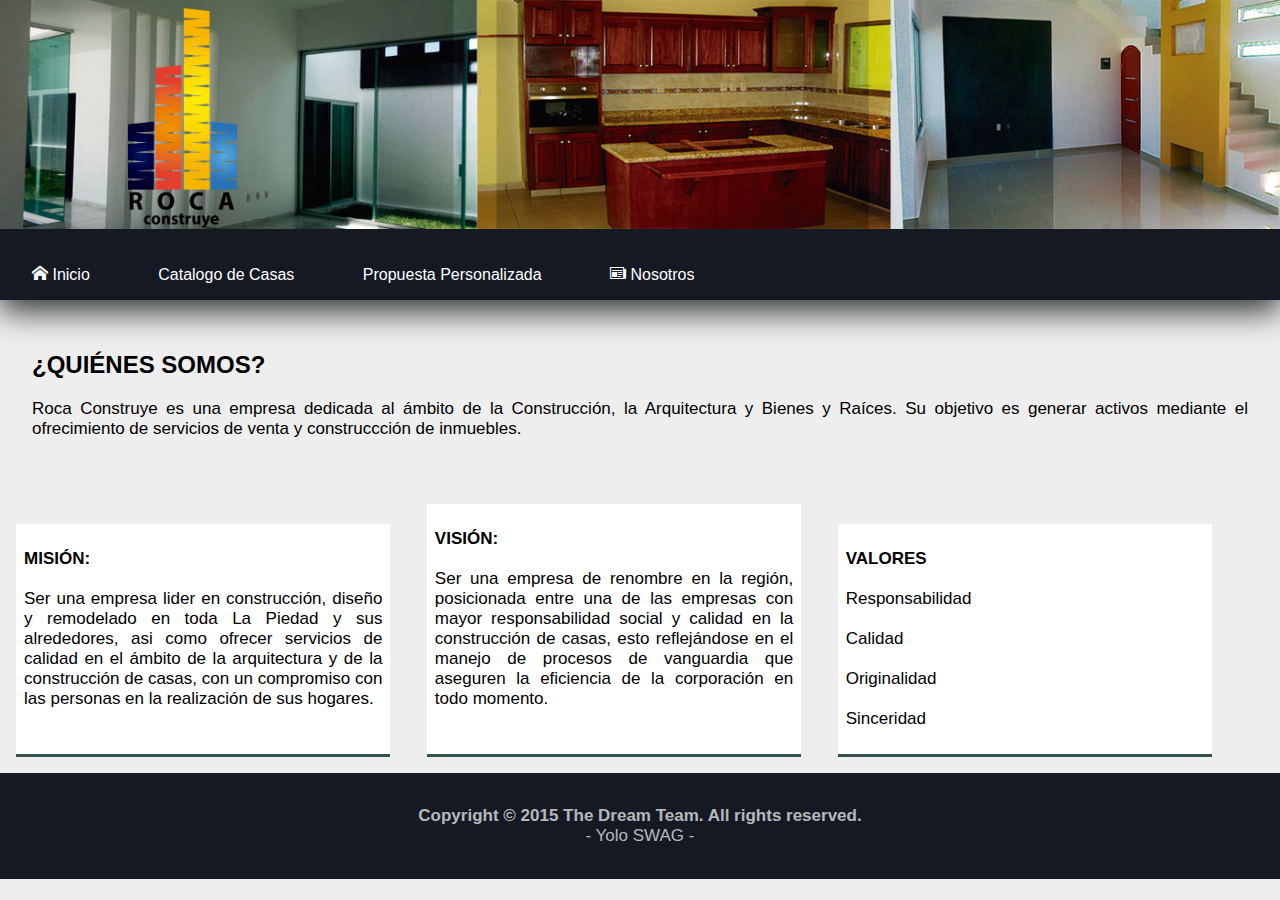
<file: index.html>
<!DOCTYPE html>
<html lang="es">

<head>

    <title>Proyecto Margaret - Prueba 1</title>

    <meta charset="utf-8" />
    <meta name="description" content="Proyecto Margaret" />
    <link rel=stylesheet href="css/normalize.css" type="text/css" />
    <link rel=stylesheet href="css/estilos.css" type="text/css" />
    <link rel="stylesheet" type="text/css" href="fonts.css" />
</head>

<body>

    <header>
        <figure id="baner">
            <img src="Imagenes/5.jpg" />
            <figure/>
    </header>

    <nav>
        <ul>
            <li><a href="index.html"><i class="icon icon-home"></i>  Inicio</a></li>
            <li><a href="catalogo.html">Catalogo de Casas</a></li>
            <li><a href="propuesta.html">Propuesta Personalizada</a></li>
            <li><a href="nosotros.html"><i class="icon icon-newspaper"></i>  Nosotros</a></li>

        </ul>
    </nav>
    <section id="section1">

        <h2 class="titulo_item">¿QUIÉNES SOMOS?</h2>
        <p class="parrafo_item">

            Roca Construye es una empresa dedicada al ámbito de la Construcción, la Arquitectura y Bienes y Raíces. Su objetivo es generar
            activos mediante el ofrecimiento de servicios de venta y construccción de inmuebles.
        </p>

    </section>
    <section id="Contenido">


        <article class="item1">


            <p class="parrafo_item">
                <strong>MISIÓN:</strong>
                <br>
                <br> Ser una empresa lider en construcción, diseño y remodelado en toda La Piedad y sus alrededores, asi como
                ofrecer servicios de calidad en el ámbito de la arquitectura y de la construcción de casas, con un compromiso
                con las personas en la realización de sus hogares.


                <br>
                <br>
            </p>
        </article>

        <article class="item2">




            <p class="parrafo_item"><strong>VISIÓN:</strong>
                <br>
                <br> Ser una empresa de renombre en la región, posicionada entre una de las empresas con mayor responsabilidad
                social y calidad en la construcción de casas, esto reflejándose en el manejo de procesos de vanguardia que
                aseguren la eficiencia de la corporación en todo momento.
                <br>
                <br>
            </p>
        </article>


        <article class="item3">




            <p class="parrafo_item">
                <strong>VALORES</strong>
                <br>
                <br> Responsabilidad
                <br>
                <br> Calidad
                <br>
                <br> Originalidad
                <br>
                <br> Sinceridad
            </p>
        </article>

    </section>

    <footer>
        <p><strong>Copyright © 2015 The Dream Team. All rights reserved.</strong></p>
        <p>Yolo SWAG</p>
    </footer>

</body>

</html>
</file>
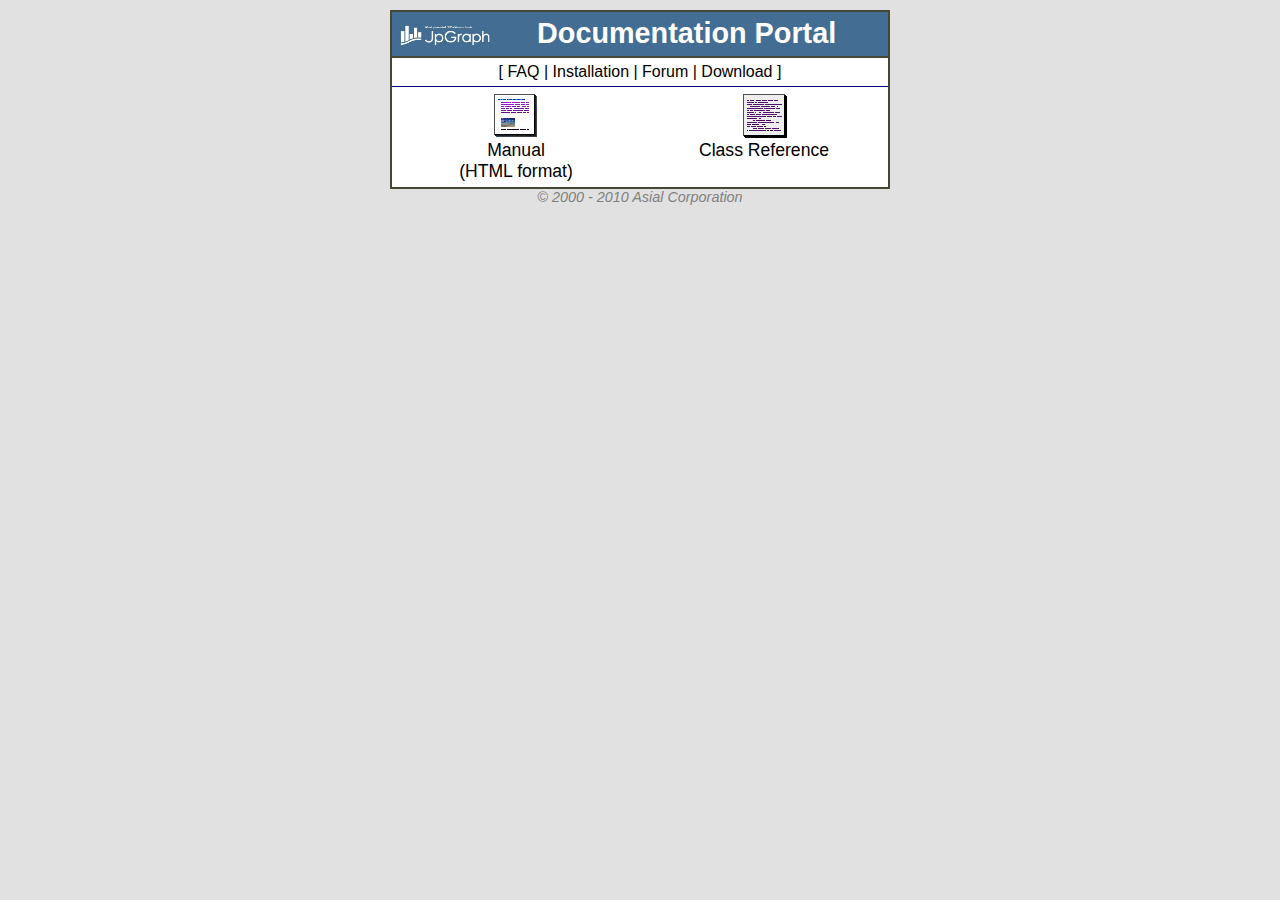
<file: jpgraph/docs/index.html>
<!DOCTYPE HTML PUBLIC "-//W3C//DTD HTML 4.0 Transitional//EN">
<html><head>
<title>JpGraph Documentation</title>

<style type="text/css">
body  {
	margin-top : 10px;
	margin-left : 10px;
	margin-right : 10px; 
	background-color: #E1E1E1;
	color : Black;
	font-family :  Arial,sans-serif;
}

A:link  {
	font-family : Arial, Helvetica, sans-serif;
	font-weight : normal;
	text-decoration : none;
	color : black;
}

A:visited  {
	font-family : Arial, Helvetica, sans-serif;
	text-decoration : none;
	color : black;
}

A:hover  {
	font-family : Arial, Helvetica, sans-serif;
	font-weight : normal;
	text-decoration : underline;
	color : darkred;
}


table.menu {
	width : 500;	
	background-color : white;
	border: #454837 solid 2pt;
}

td.menutitle {
	font-family : Arial, Helvetica, sans-serif;
	font-size : 1.8em;
	font-weight : bold;
	color : white;
	align : center;
	background-color : #436D93;
	border-bottom :#454837 solid 2pt;	
}	

td.menuitem {
	font-family : Arial, Helvetica, sans-serif;
	font-size : 1.1em;
	font-weight : normal;
	text-align : center;
	height : 100;
	vertical-align:top;
        align: center;
}	

.copyright {
	color: gray;
	font-family : Arial, Helvetica, sans-serif;
	font-size : 0.9em;
	font-style : italic;
}
</style>

</head>
<body>

<div align=center>
<table cellspacing=0 cellpadding=5 class="menu">



<tr>
  <td colspan=3 class="menutitle">
  <a href="http://jpgraph.net/">
  <img src="jpgraph_logo.jpg" align=center width=100 border=0></a>
  &nbsp; &nbsp; Documentation Portal</td>
</tr>


<tr><td colspan=3 align="center"  style="border-bottom:navy solid 1px;">
[ <a href="chunkhtml/apc.html" target=blank>FAQ</a> | 

<a href="chunkhtml/pt01.html" target=blank>
Installation</a> |

<a href="http://jpgraph.intellit.nl/" target=blank>
Forum</a> |

<a href="http://jpgraph.net/download/" target=blank>
Download</a>
]
</td></tr>
<tr>

  <td width="50%" class="menuitem">
  <a href="chunkhtml/index.html" target=blank><img src="manual.png" border=0
  ><br>Manual<br>(HTML format)</a></td>

  <td width="50%" class="menuitem">
  <a href="classref/index.html" target=blank><img src="reference.png" border=0
  ><br>Class Reference
  </a></td>

</tr>


</table>
<span class=copyright>
&copy; 2000 - 2010 Asial Corporation
</span>
</div>

</body>
</html>
</file>
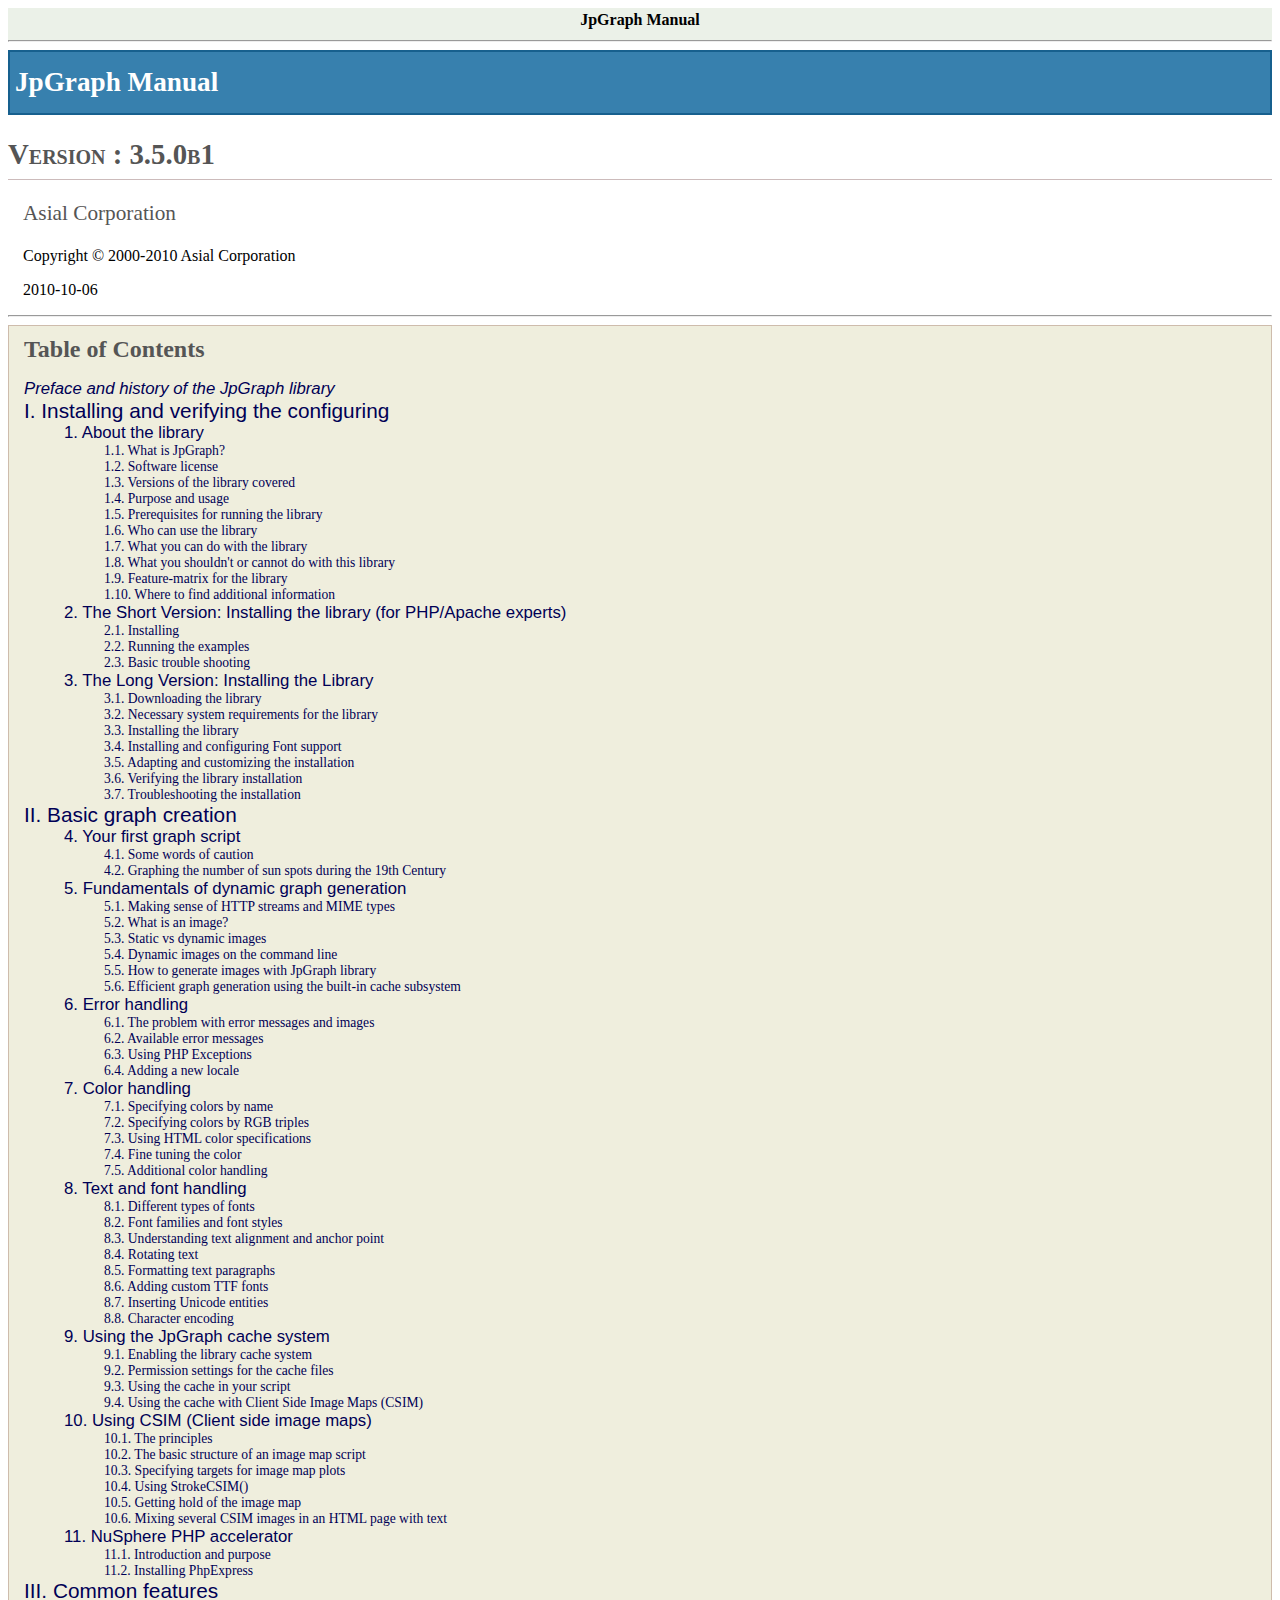
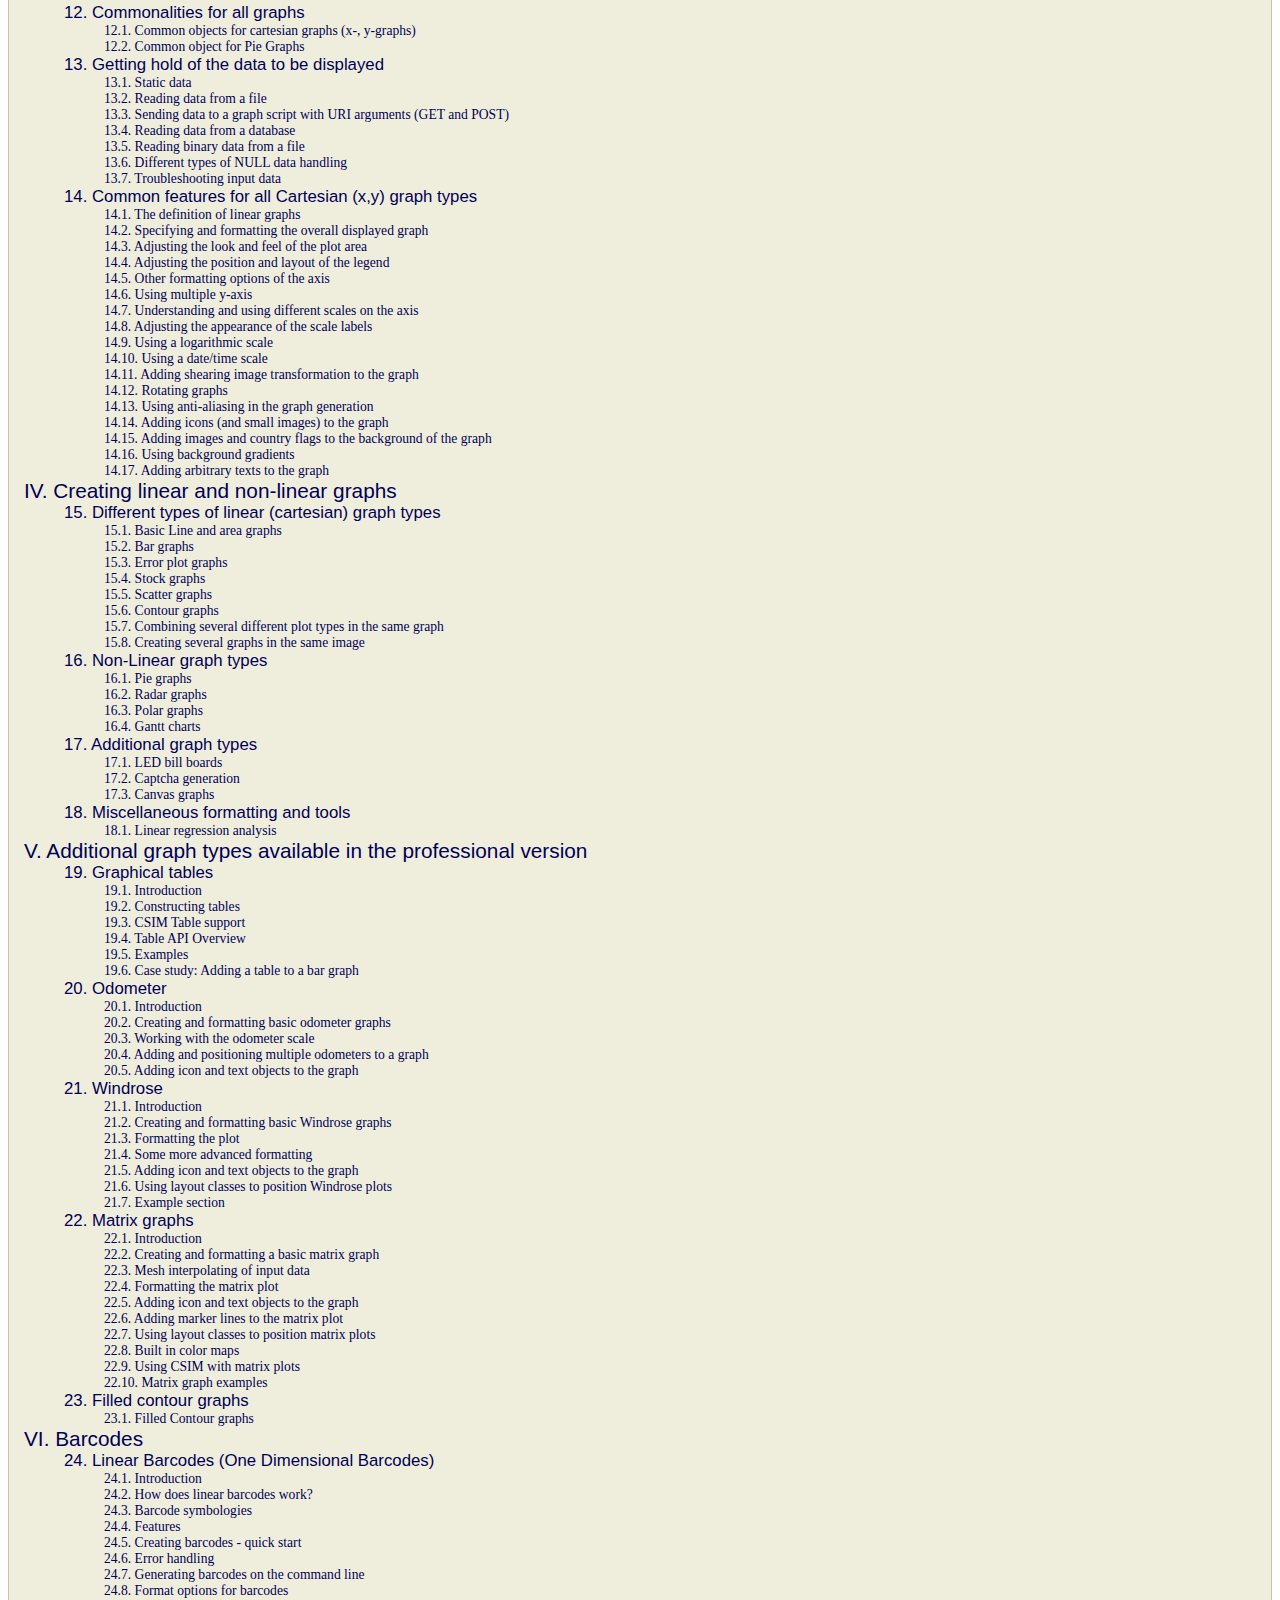
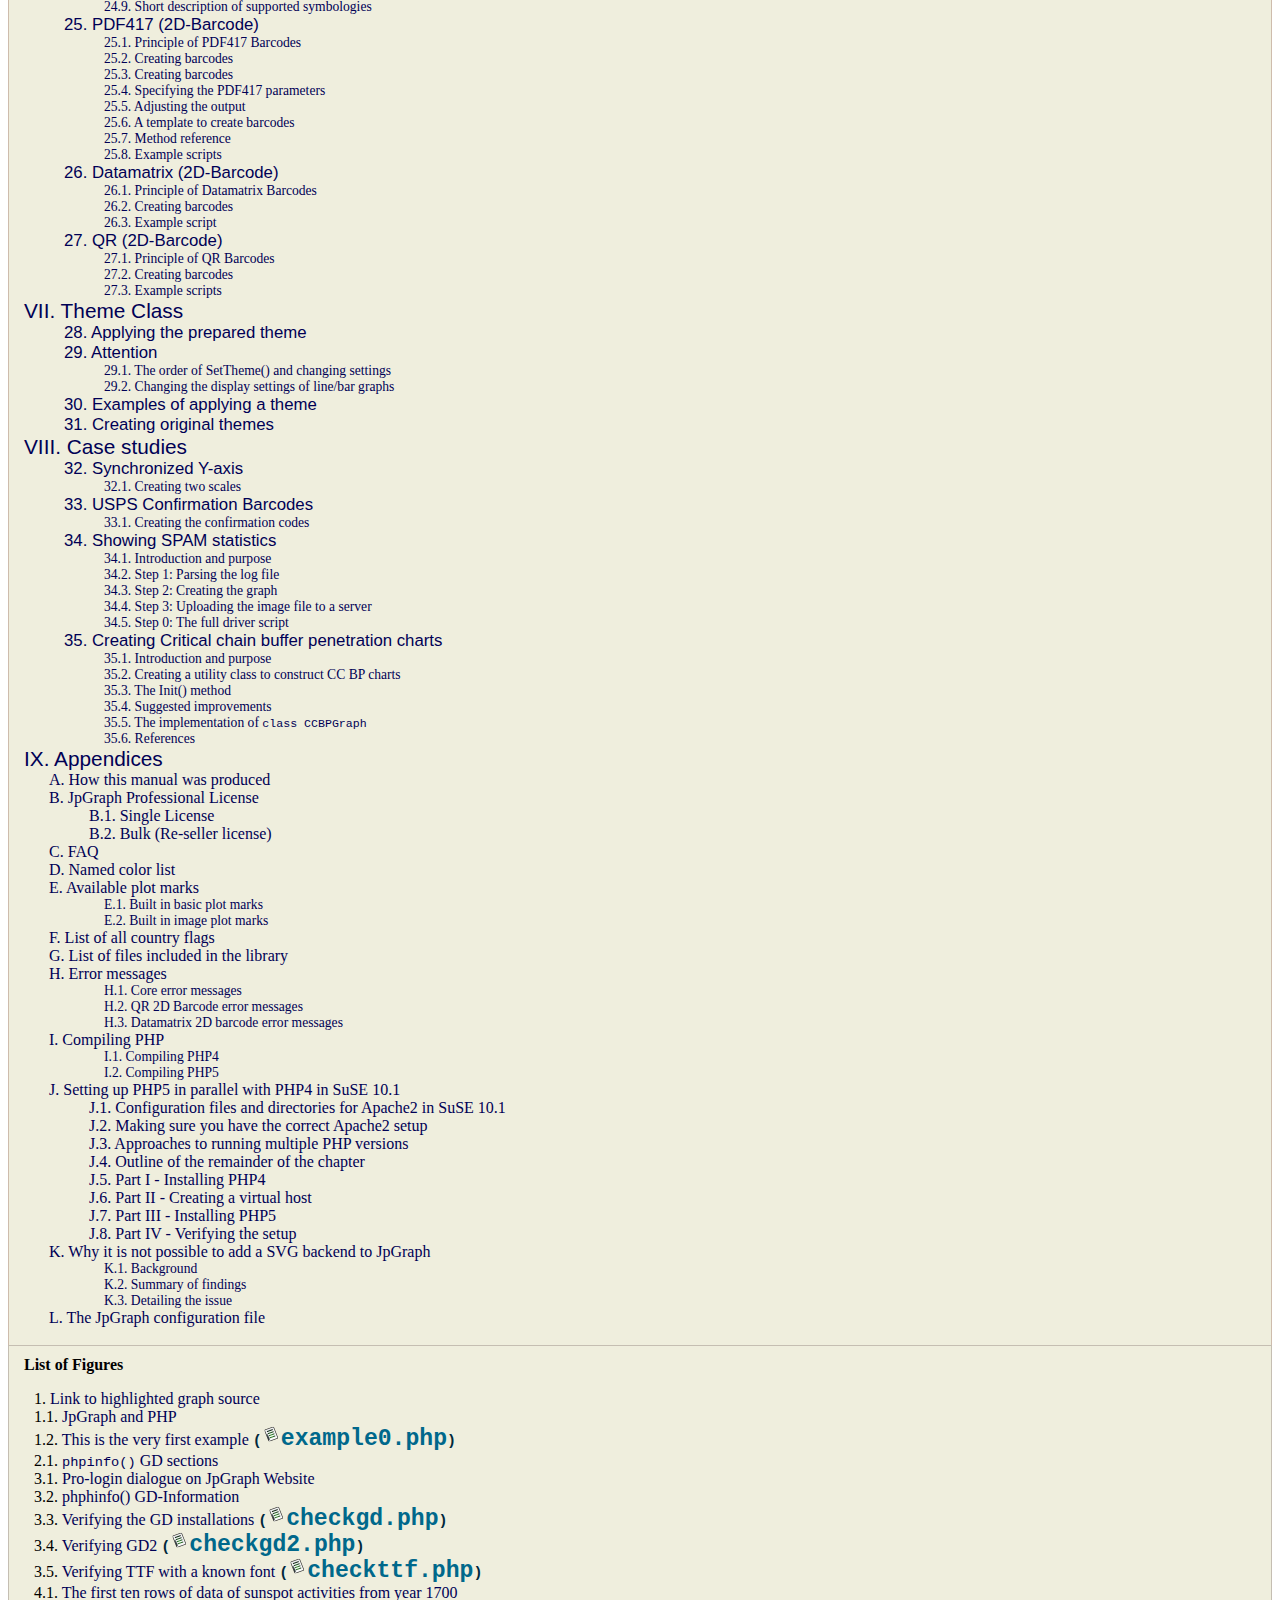
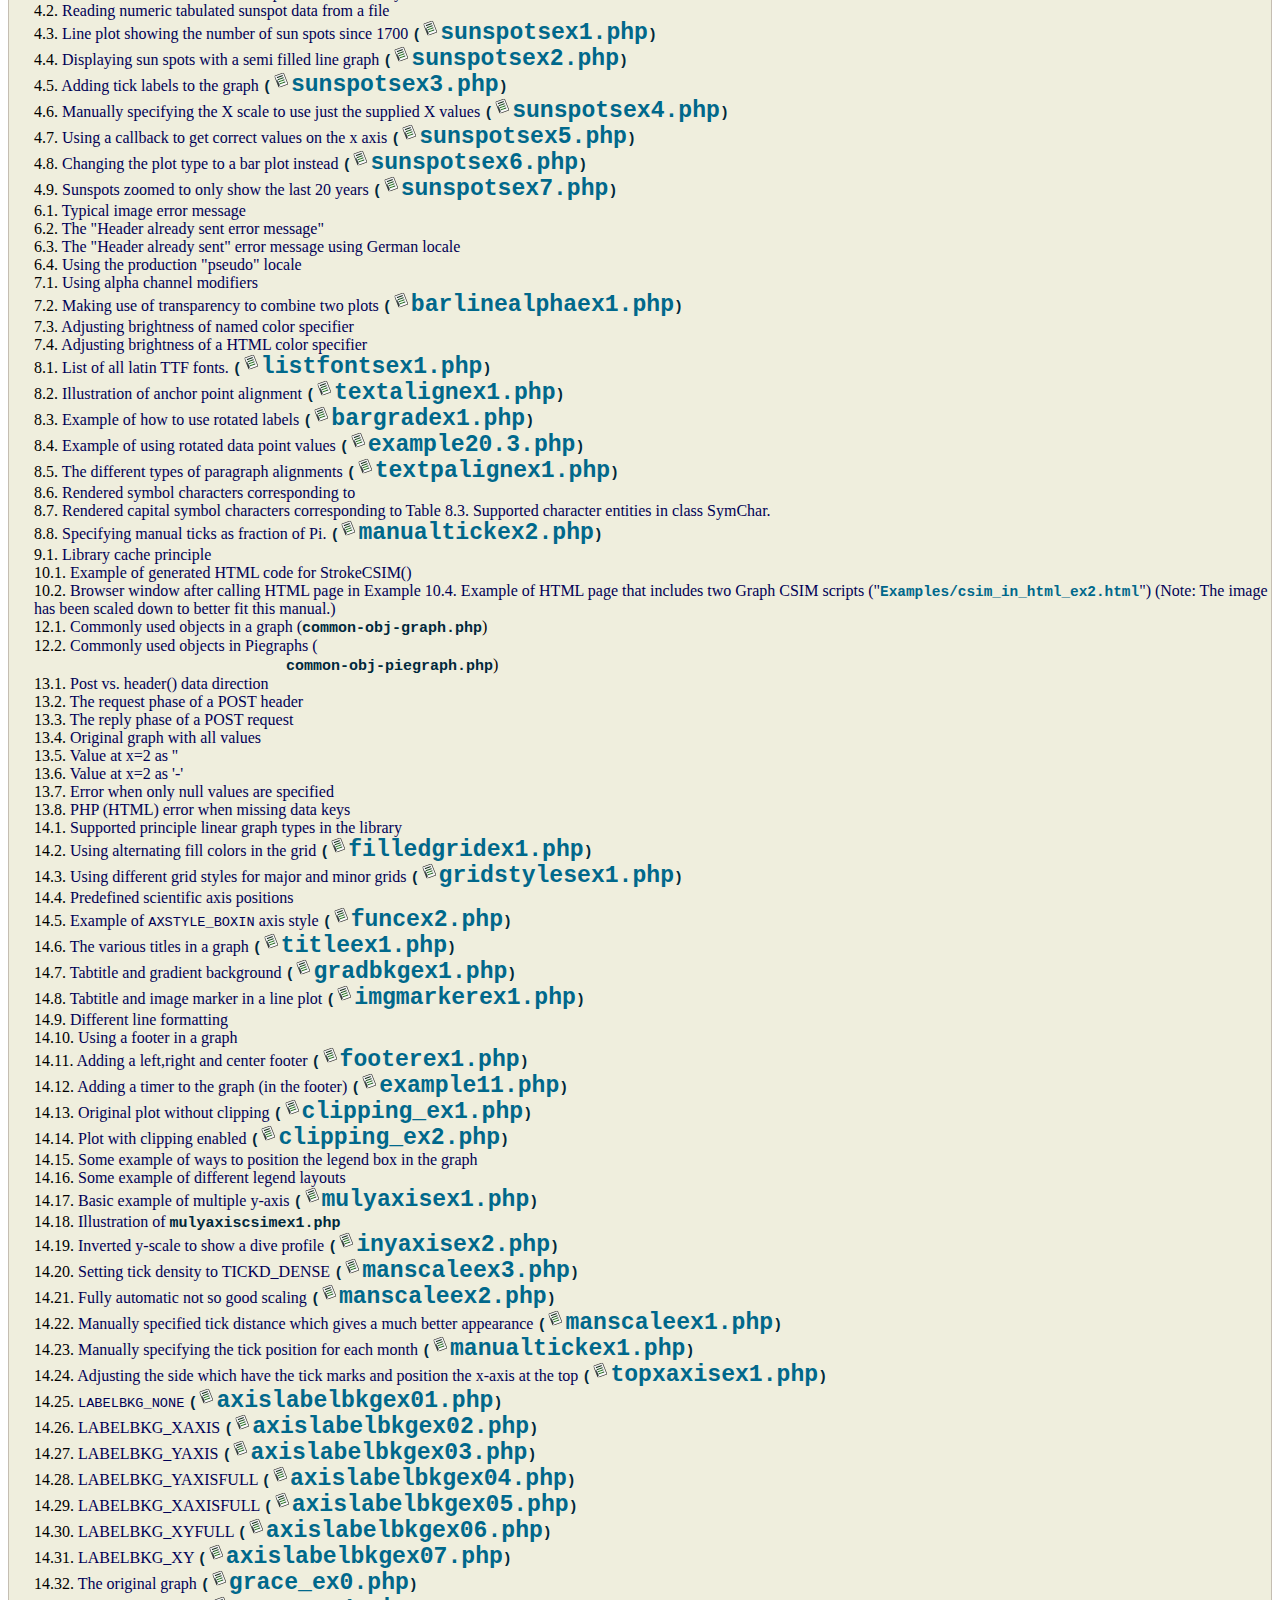
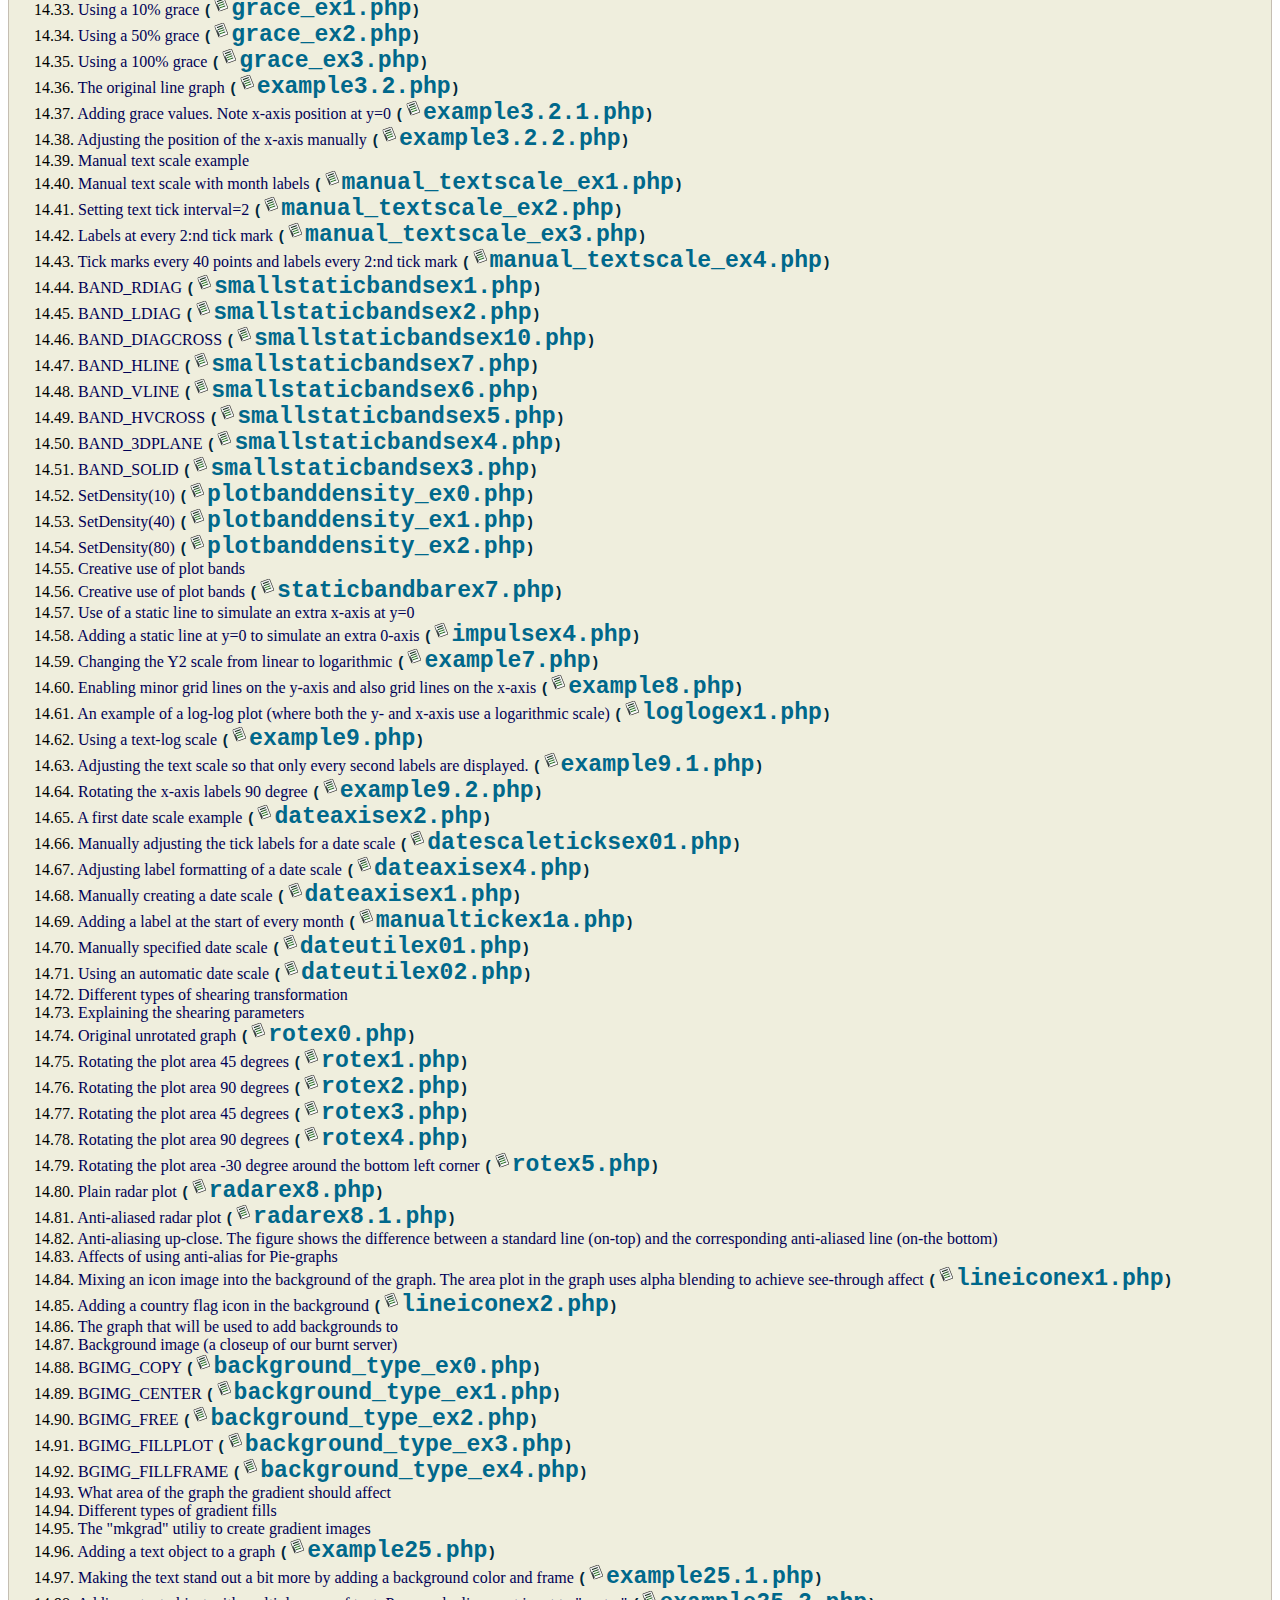
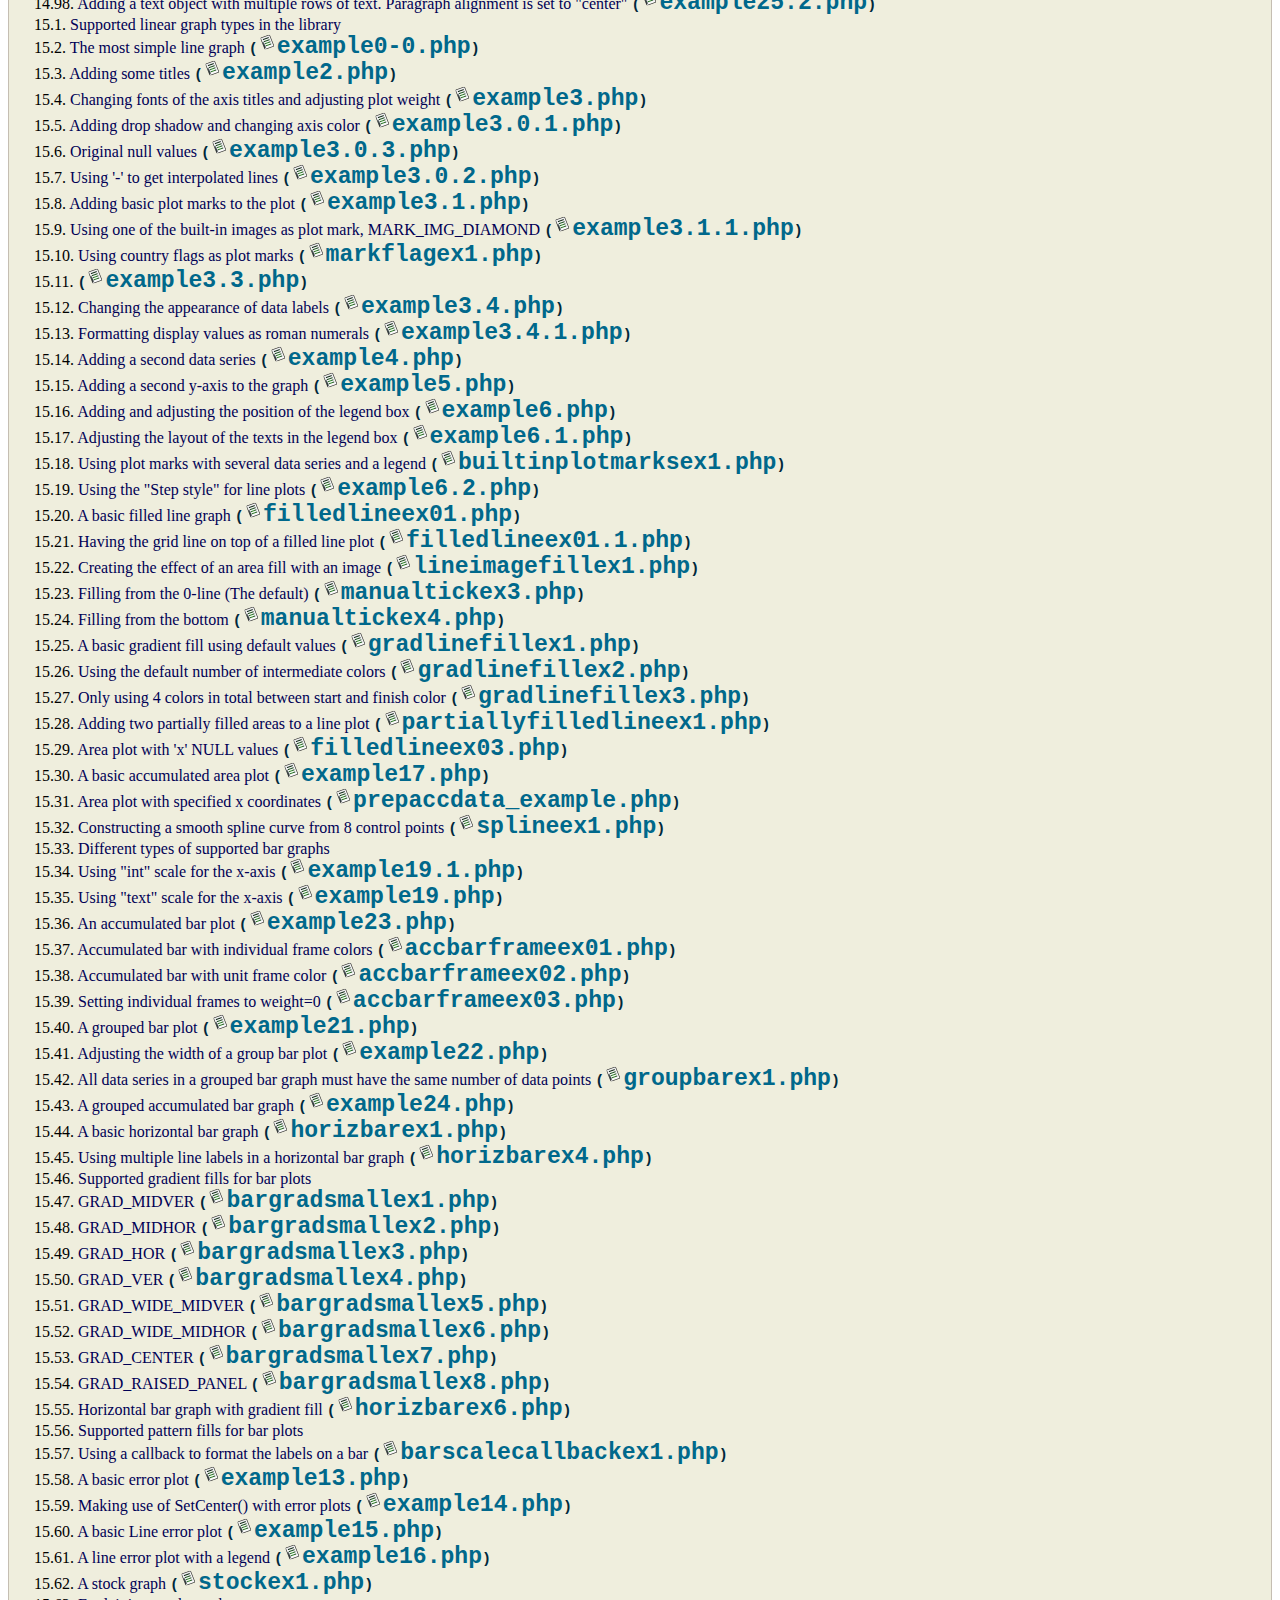
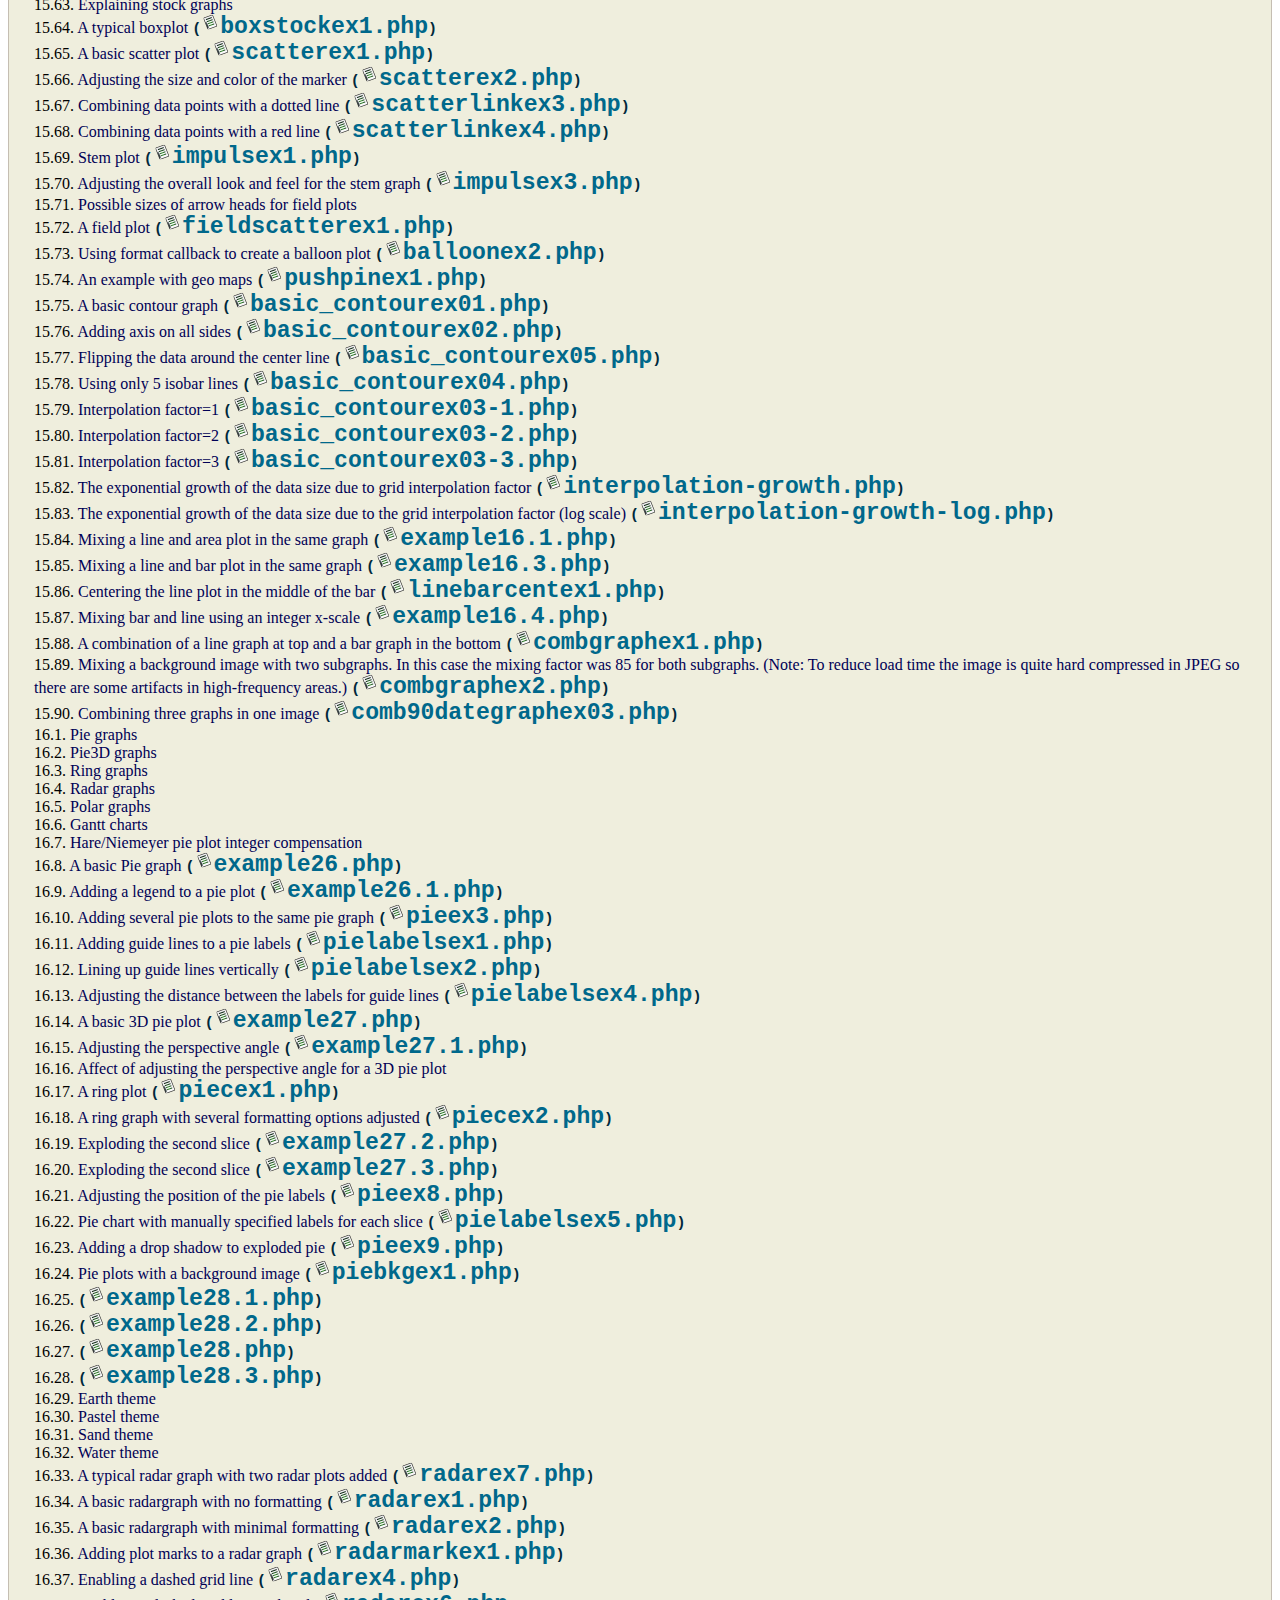
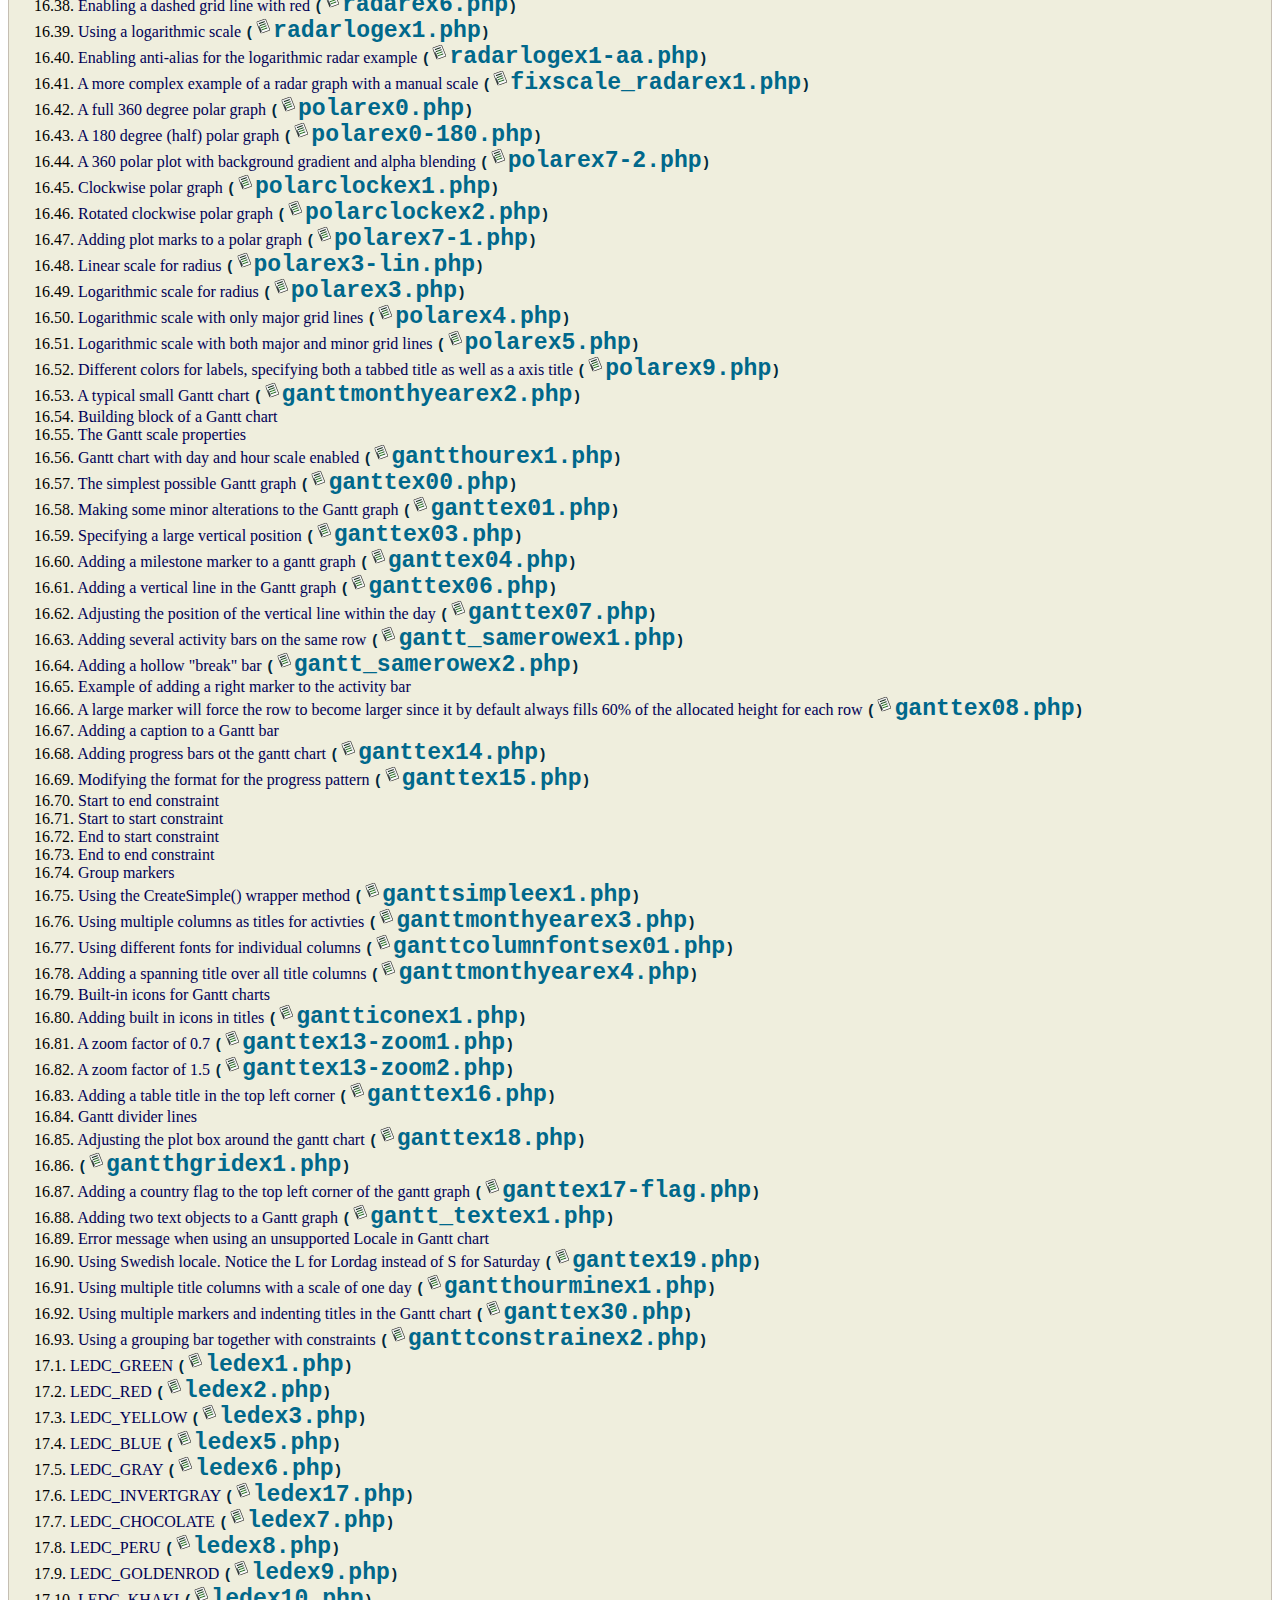
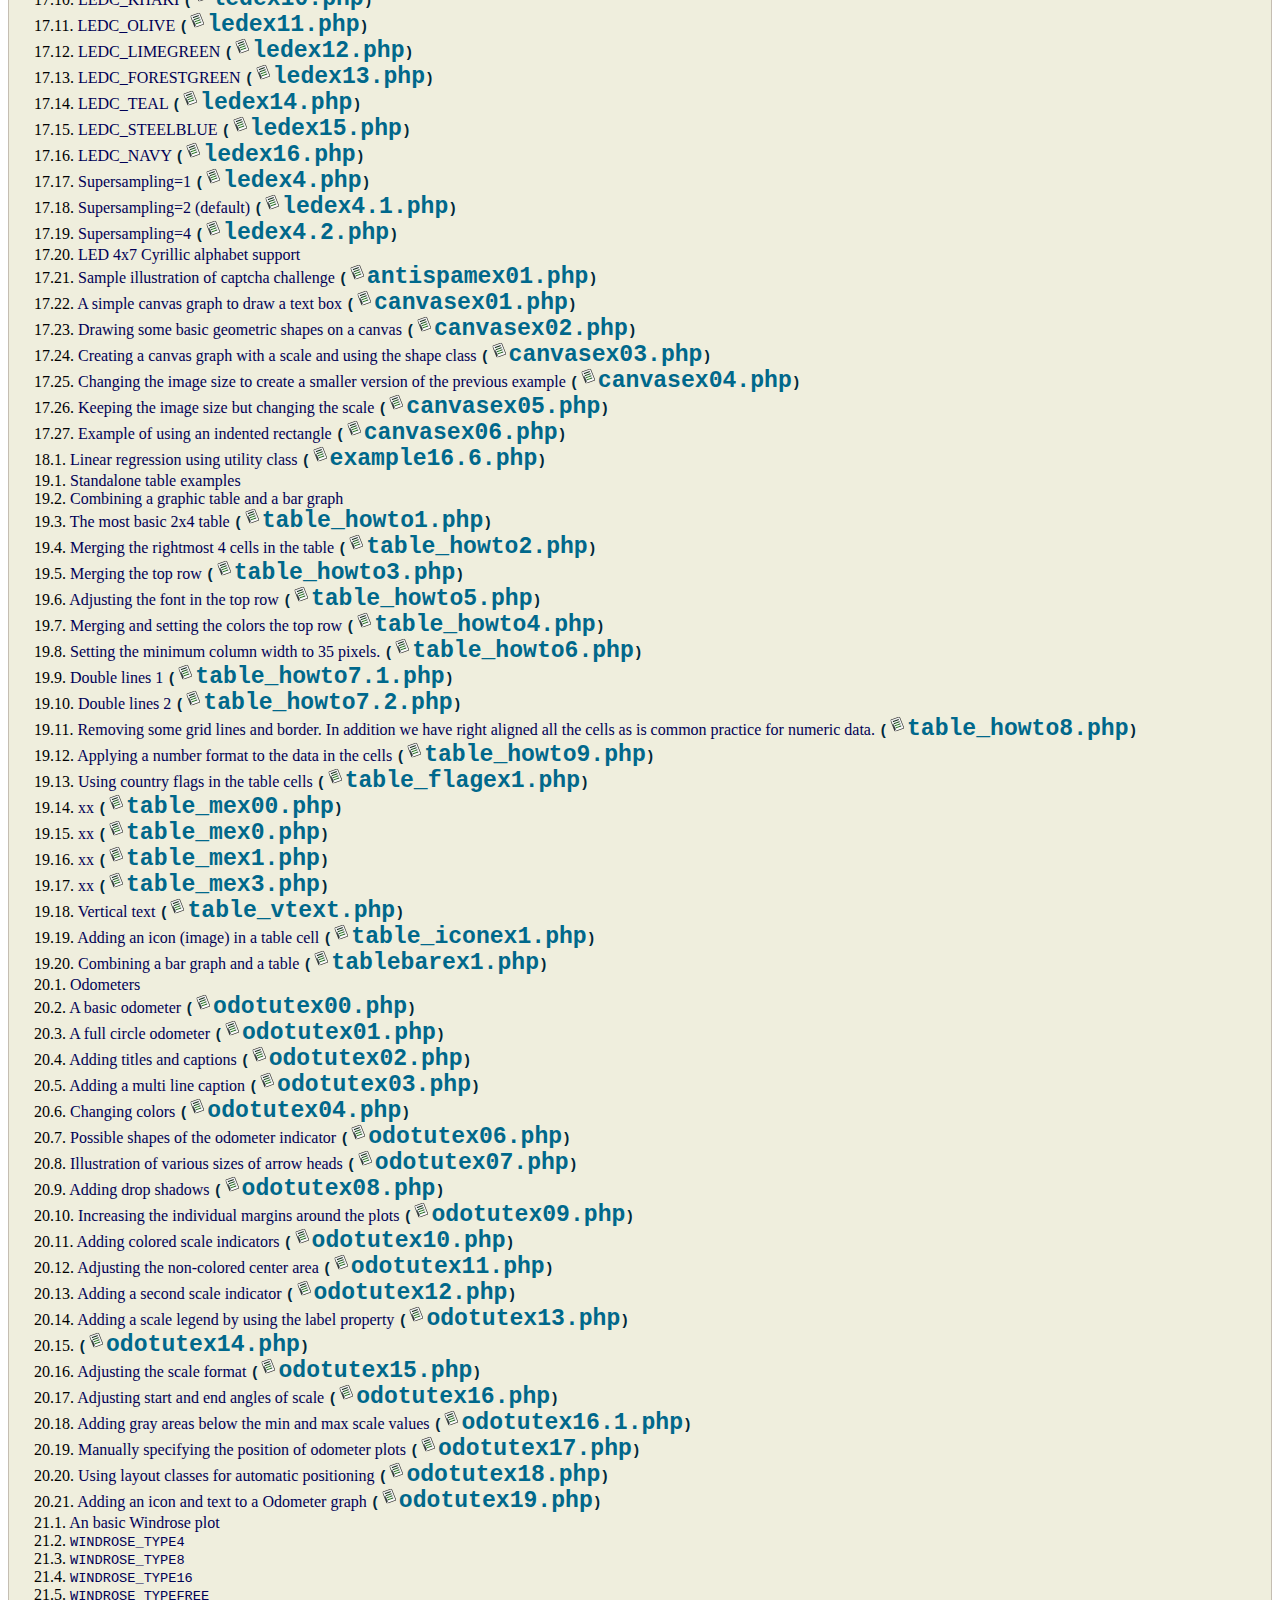
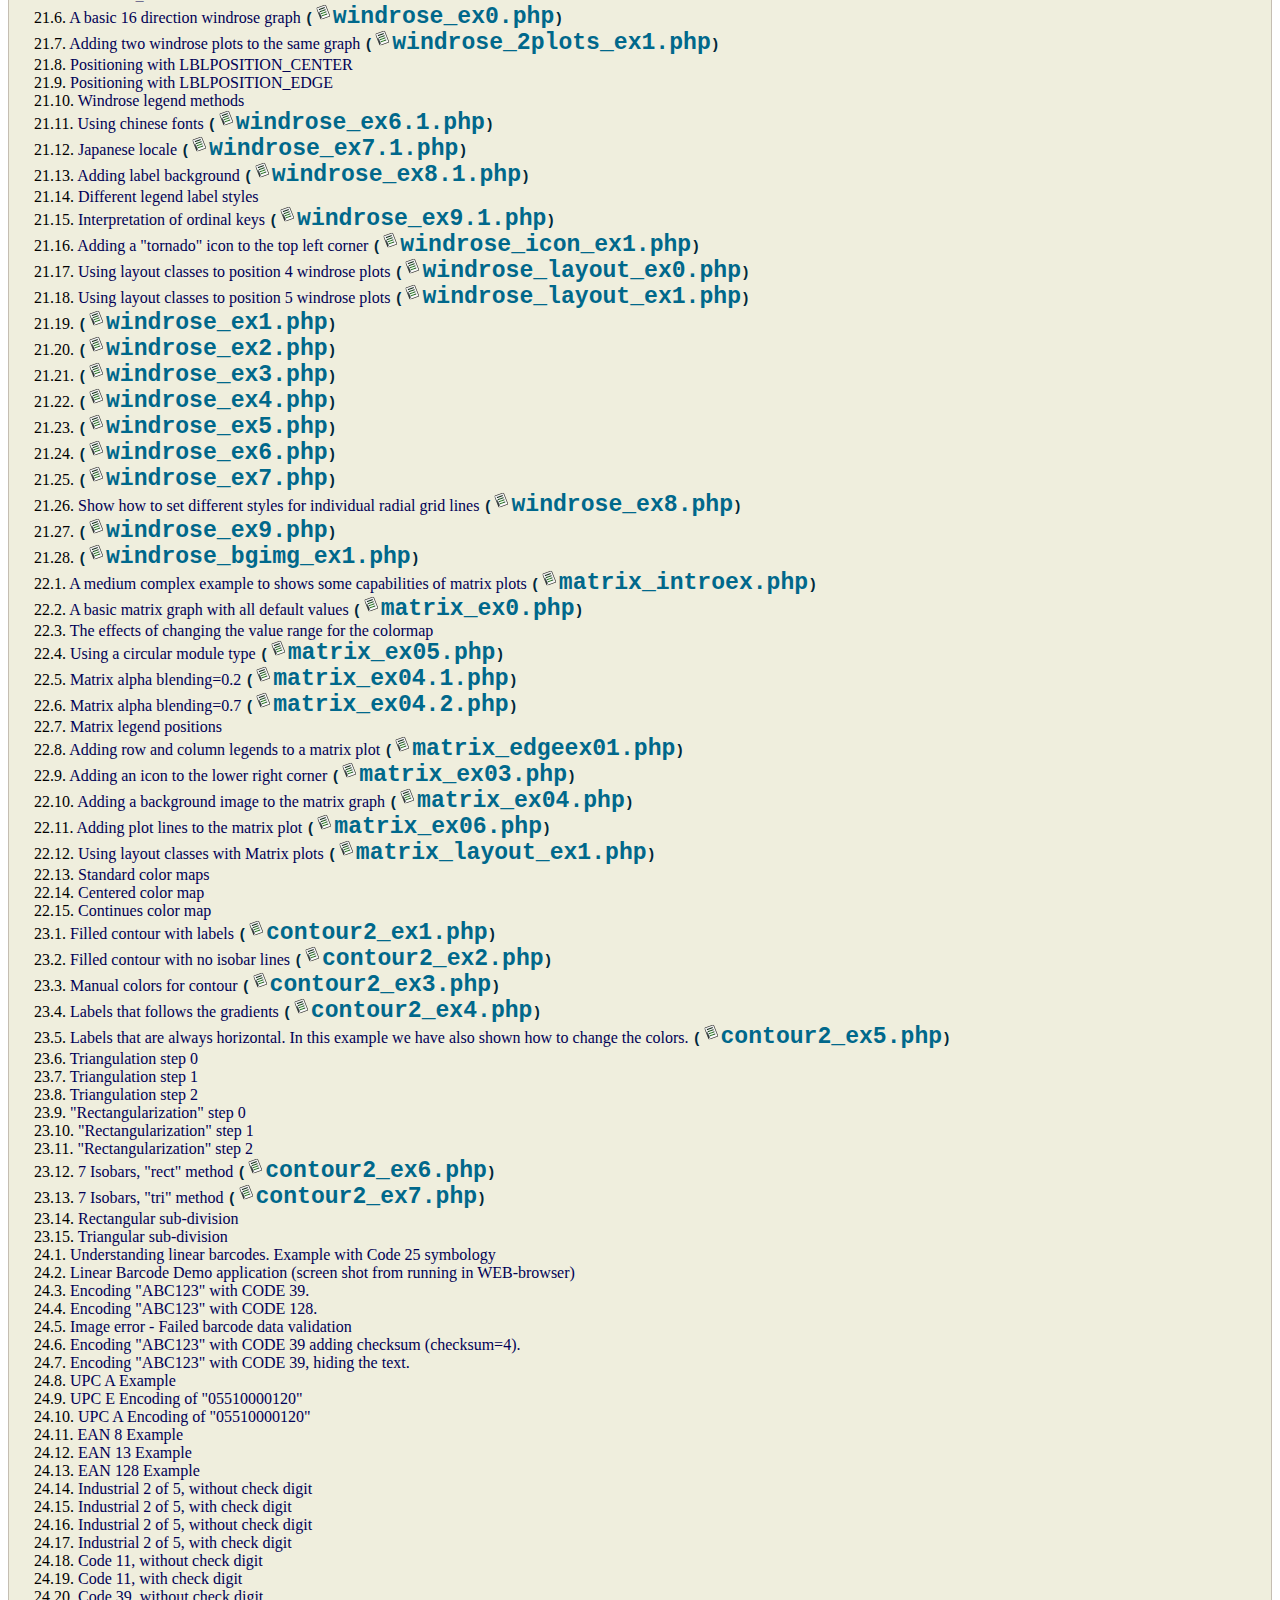
<file: jpgraph/docs/chunkhtml/index.html>
<html><head><meta http-equiv="Content-Type" content="text/html; charset=UTF-8"><title>JpGraph Manual</title><link rel="stylesheet" type="text/css" href="manual.css"><meta name="generator" content="DocBook XSL Stylesheets V1.76.0"><link rel="home" href="index.html" title="JpGraph Manual"></head><body bgcolor="white" text="black" link="#0000FF" vlink="#840084" alink="#0000FF"><div class="navheader"><table width="100%" summary="Navigation header"><tr><th colspan="3" align="center"> JpGraph Manual </th></tr></table><hr></div><div class="book" title="JpGraph Manual"><div class="titlepage"><div><div><h1 class="title"><a name="id2472070"></a> JpGraph Manual </h1></div><div><h2 class="subtitle">Version : 3.5.0b1</h2></div><div><div class="author"><h3 class="author">
      <span class="orgname">Asial Corporation</span>
    </h3></div></div><div><p class="copyright">Copyright © 2000-2010 Asial Corporation</p></div><div><p class="pubdate">2010-10-06</p></div></div><hr></div><div class="toc"><p><b>Table of Contents</b></p><dl><dt><span class="preface"><a href="pr01.html">Preface and history of the JpGraph library</a></span></dt><dt><span class="part"><a href="pt01.html">I. Installing and verifying the configuring</a></span></dt><dd><dl><dt><span class="chapter"><a href="ch01.html">1. About the library</a></span></dt><dd><dl><dt><span class="sect1"><a href="ch01.html#id2472291">1.1. What is JpGraph?</a></span></dt><dt><span class="sect1"><a href="ch01s02.html">1.2. Software license</a></span></dt><dt><span class="sect1"><a href="ch01s03.html">1.3. Versions of the library covered</a></span></dt><dt><span class="sect1"><a href="ch01s04.html">1.4. Purpose and usage</a></span></dt><dt><span class="sect1"><a href="ch01s05.html">1.5. Prerequisites for running the library</a></span></dt><dt><span class="sect1"><a href="ch01s06.html">1.6. Who can use the library</a></span></dt><dt><span class="sect1"><a href="ch01s07.html">1.7. What you can do with the library</a></span></dt><dt><span class="sect1"><a href="ch01s08.html">1.8. What you shouldn't or cannot do with this library</a></span></dt><dt><span class="sect1"><a href="ch01s09.html">1.9. Feature-matrix for the library</a></span></dt><dt><span class="sect1"><a href="ch01s10.html">1.10. Where to find additional information</a></span></dt></dl></dd><dt><span class="chapter"><a href="ch02.html">2. The Short Version: Installing the library (for PHP/Apache experts)</a></span></dt><dd><dl><dt><span class="sect1"><a href="ch02.html#id2475509">2.1. Installing</a></span></dt><dt><span class="sect1"><a href="ch02s02.html">2.2. Running the examples</a></span></dt><dt><span class="sect1"><a href="ch02s03.html">2.3. Basic trouble shooting</a></span></dt></dl></dd><dt><span class="chapter"><a href="ch03.html">3. The Long Version: Installing the Library</a></span></dt><dd><dl><dt><span class="sect1"><a href="ch03.html#id2475830">3.1. Downloading the library</a></span></dt><dt><span class="sect1"><a href="ch03s02.html">3.2. Necessary system requirements for the library</a></span></dt><dt><span class="sect1"><a href="ch03s03.html">3.3. Installing the library</a></span></dt><dt><span class="sect1"><a href="ch03s04.html">3.4. Installing and configuring Font support</a></span></dt><dt><span class="sect1"><a href="ch03s05.html">3.5. Adapting and customizing the installation</a></span></dt><dt><span class="sect1"><a href="ch03s06.html">3.6. Verifying the library installation</a></span></dt><dt><span class="sect1"><a href="ch03s07.html">3.7. Troubleshooting the installation</a></span></dt></dl></dd></dl></dd><dt><span class="part"><a href="pt02.html">II. Basic graph creation</a></span></dt><dd><dl><dt><span class="chapter"><a href="ch04.html">4. Your first graph script</a></span></dt><dd><dl><dt><span class="sect1"><a href="ch04.html#id2492897">4.1. Some words of caution</a></span></dt><dt><span class="sect1"><a href="ch04s02.html">4.2. Graphing the number of sun spots during the 19th Century</a></span></dt></dl></dd><dt><span class="chapter"><a href="ch05.html">5. Fundamentals of dynamic graph generation</a></span></dt><dd><dl><dt><span class="sect1"><a href="ch05.html#sec1.making-sense-of-HTTP-streams">5.1. Making sense of HTTP streams and MIME types</a></span></dt><dt><span class="sect1"><a href="ch05s02.html">5.2. What is an image?</a></span></dt><dt><span class="sect1"><a href="ch05s03.html">5.3. Static vs dynamic images</a></span></dt><dt><span class="sect1"><a href="ch05s04.html">5.4. Dynamic images on the command line</a></span></dt><dt><span class="sect1"><a href="ch05s05.html">5.5. How to generate images with JpGraph library</a></span></dt><dt><span class="sect1"><a href="ch05s06.html">5.6. Efficient graph generation using the built-in cache subsystem</a></span></dt></dl></dd><dt><span class="chapter"><a href="ch06.html">6. Error handling</a></span></dt><dd><dl><dt><span class="sect1"><a href="ch06.html#id2495302">6.1. The problem with error messages and images</a></span></dt><dt><span class="sect1"><a href="ch06s02.html">6.2. Available error messages</a></span></dt><dt><span class="sect1"><a href="ch06s03.html">6.3. Using PHP Exceptions</a></span></dt><dt><span class="sect1"><a href="ch06s04.html">6.4. Adding a new locale</a></span></dt></dl></dd><dt><span class="chapter"><a href="ch07.html">7. Color handling</a></span></dt><dd><dl><dt><span class="sect1"><a href="ch07.html#id2496153">7.1. Specifying colors by name</a></span></dt><dt><span class="sect1"><a href="ch07s02.html">7.2. Specifying colors by RGB triples</a></span></dt><dt><span class="sect1"><a href="ch07s03.html">7.3. Using HTML color specifications</a></span></dt><dt><span class="sect1"><a href="ch07s04.html">7.4. Fine tuning the color</a></span></dt><dt><span class="sect1"><a href="ch07s05.html">7.5. Additional color handling</a></span></dt></dl></dd><dt><span class="chapter"><a href="ch08.html">8. Text and font handling</a></span></dt><dd><dl><dt><span class="sect1"><a href="ch08.html#id2496825">8.1. Different types of fonts</a></span></dt><dt><span class="sect1"><a href="ch08s02.html">8.2. Font families and font styles</a></span></dt><dt><span class="sect1"><a href="ch08s03.html">8.3. Understanding text alignment and anchor point</a></span></dt><dt><span class="sect1"><a href="ch08s04.html">8.4. Rotating text</a></span></dt><dt><span class="sect1"><a href="ch08s05.html">8.5. Formatting text paragraphs</a></span></dt><dt><span class="sect1"><a href="ch08s06.html">8.6. Adding custom TTF fonts</a></span></dt><dt><span class="sect1"><a href="ch08s07.html">8.7. Inserting Unicode entities</a></span></dt><dt><span class="sect1"><a href="ch08s08.html">8.8. Character encoding</a></span></dt></dl></dd><dt><span class="chapter"><a href="ch09.html">9. Using the JpGraph cache system</a></span></dt><dd><dl><dt><span class="sect1"><a href="ch09.html#id2500903">9.1. Enabling the library cache system</a></span></dt><dt><span class="sect1"><a href="ch09s02.html">9.2. Permission settings for the cache files</a></span></dt><dt><span class="sect1"><a href="ch09s03.html">9.3. Using the cache in your script</a></span></dt><dt><span class="sect1"><a href="ch09s04.html">9.4. Using the cache with Client Side Image Maps (CSIM)</a></span></dt></dl></dd><dt><span class="chapter"><a href="ch10.html">10. Using CSIM (Client side image maps)</a></span></dt><dd><dl><dt><span class="sect1"><a href="ch10.html#id2535547">10.1. The principles</a></span></dt><dt><span class="sect1"><a href="ch10s02.html">10.2. The basic structure of an image map script</a></span></dt><dt><span class="sect1"><a href="ch10s03.html">10.3. Specifying targets for image map plots</a></span></dt><dt><span class="sect1"><a href="ch10s04.html">10.4. Using StrokeCSIM()</a></span></dt><dt><span class="sect1"><a href="ch10s05.html">10.5. Getting hold of the image map</a></span></dt><dt><span class="sect1"><a href="ch10s06.html">10.6. Mixing several CSIM images in an HTML page with text</a></span></dt></dl></dd><dt><span class="chapter"><a href="ch11.html">11. NuSphere PHP accelerator</a></span></dt><dd><dl><dt><span class="sect1"><a href="ch11.html#id2537194">11.1. Introduction and purpose</a></span></dt><dt><span class="sect1"><a href="ch11s02.html">11.2. Installing PhpExpress</a></span></dt></dl></dd></dl></dd><dt><span class="part"><a href="pt03.html">III. Common features</a></span></dt><dd><dl><dt><span class="chapter"><a href="ch12.html">12. Commonalities for all graphs</a></span></dt><dd><dl><dt><span class="sect1"><a href="ch12.html#id2537384">12.1. Common objects for cartesian graphs (x-, y-graphs)</a></span></dt><dt><span class="sect1"><a href="ch12s02.html">12.2. Common object for Pie Graphs</a></span></dt></dl></dd><dt><span class="chapter"><a href="ch13.html">13. Getting hold of the data to be displayed</a></span></dt><dd><dl><dt><span class="sect1"><a href="ch13.html#id2537845">13.1. Static data</a></span></dt><dt><span class="sect1"><a href="ch13s02.html">13.2. Reading data from a file</a></span></dt><dt><span class="sect1"><a href="ch13s03.html">13.3. Sending data to a graph script with URI arguments (GET and POST)</a></span></dt><dt><span class="sect1"><a href="ch13s04.html">13.4. Reading data from a database</a></span></dt><dt><span class="sect1"><a href="ch13s05.html">13.5. Reading binary data from a file</a></span></dt><dt><span class="sect1"><a href="ch13s06.html">13.6. Different types of NULL data handling</a></span></dt><dt><span class="sect1"><a href="ch13s07.html">13.7. Troubleshooting input data</a></span></dt></dl></dd><dt><span class="chapter"><a href="ch14.html">14. Common features for all Cartesian (x,y) graph types</a></span></dt><dd><dl><dt><span class="sect1"><a href="ch14.html#id2539550">14.1. The definition of linear graphs</a></span></dt><dt><span class="sect1"><a href="ch14s02.html">14.2. Specifying and formatting the overall displayed graph</a></span></dt><dt><span class="sect1"><a href="ch14s03.html">14.3. Adjusting the look and feel of the plot area</a></span></dt><dt><span class="sect1"><a href="ch14s04.html">14.4. Adjusting the position and layout of the legend</a></span></dt><dt><span class="sect1"><a href="ch14s05.html">14.5. Other formatting options of the axis</a></span></dt><dt><span class="sect1"><a href="ch14s06.html">14.6. Using multiple y-axis</a></span></dt><dt><span class="sect1"><a href="ch14s07.html">14.7. Understanding and using different scales on the axis</a></span></dt><dt><span class="sect1"><a href="ch14s08.html">14.8. Adjusting the appearance of the scale labels</a></span></dt><dt><span class="sect1"><a href="ch14s09.html">14.9. Using a logarithmic scale</a></span></dt><dt><span class="sect1"><a href="ch14s10.html">14.10. Using a date/time scale</a></span></dt><dt><span class="sect1"><a href="ch14s11.html">14.11. Adding shearing image transformation to the graph</a></span></dt><dt><span class="sect1"><a href="ch14s12.html">14.12. Rotating graphs</a></span></dt><dt><span class="sect1"><a href="ch14s13.html">14.13. Using anti-aliasing in the graph generation</a></span></dt><dt><span class="sect1"><a href="ch14s14.html">14.14. Adding icons (and small images) to the graph</a></span></dt><dt><span class="sect1"><a href="ch14s15.html">14.15. Adding images and country flags to the background of the graph</a></span></dt><dt><span class="sect1"><a href="ch14s16.html">14.16. Using background gradients</a></span></dt><dt><span class="sect1"><a href="ch14s17.html">14.17. Adding arbitrary texts to the graph</a></span></dt></dl></dd></dl></dd><dt><span class="part"><a href="pt04.html">IV. Creating linear and non-linear graphs</a></span></dt><dd><dl><dt><span class="chapter"><a href="ch15.html">15. Different types of linear (cartesian) graph types</a></span></dt><dd><dl><dt><span class="sect1"><a href="ch15.html#id2553962">15.1. Basic Line and area graphs</a></span></dt><dt><span class="sect1"><a href="ch15s02.html">15.2. Bar graphs</a></span></dt><dt><span class="sect1"><a href="ch15s03.html">15.3. Error plot graphs</a></span></dt><dt><span class="sect1"><a href="ch15s04.html">15.4. Stock graphs</a></span></dt><dt><span class="sect1"><a href="ch15s05.html">15.5. Scatter graphs</a></span></dt><dt><span class="sect1"><a href="ch15s06.html">15.6. Contour graphs </a></span></dt><dt><span class="sect1"><a href="ch15s07.html">15.7. Combining several different plot types in the same graph</a></span></dt><dt><span class="sect1"><a href="ch15s08.html">15.8. Creating several graphs in the same image</a></span></dt></dl></dd><dt><span class="chapter"><a href="ch16.html">16. Non-Linear graph types</a></span></dt><dd><dl><dt><span class="sect1"><a href="ch16.html#id2564821">16.1. Pie graphs</a></span></dt><dt><span class="sect1"><a href="ch16s02.html">16.2. Radar graphs</a></span></dt><dt><span class="sect1"><a href="ch16s03.html">16.3. Polar graphs</a></span></dt><dt><span class="sect1"><a href="ch16s04.html">16.4. Gantt charts</a></span></dt></dl></dd><dt><span class="chapter"><a href="ch17.html">17. Additional graph types</a></span></dt><dd><dl><dt><span class="sect1"><a href="ch17.html#sec.led-graph-type">17.1. LED bill boards</a></span></dt><dt><span class="sect1"><a href="ch17s02.html">17.2. Captcha generation</a></span></dt><dt><span class="sect1"><a href="ch17s03.html">17.3. Canvas graphs</a></span></dt></dl></dd><dt><span class="chapter"><a href="ch18.html">18. Miscellaneous formatting and tools</a></span></dt><dd><dl><dt><span class="sect1"><a href="ch18.html#sec.linear-regression-analysis">18.1. Linear regression analysis</a></span></dt></dl></dd></dl></dd><dt><span class="part"><a href="pt05.html">V. Additional graph types available in the professional version</a></span></dt><dd><dl><dt><span class="chapter"><a href="ch19.html">19. Graphical tables</a></span></dt><dd><dl><dt><span class="sect1"><a href="ch19.html#id2454151">19.1. Introduction</a></span></dt><dt><span class="sect1"><a href="ch19s02.html">19.2. Constructing tables</a></span></dt><dt><span class="sect1"><a href="ch19s03.html">19.3. CSIM Table support</a></span></dt><dt><span class="sect1"><a href="ch19s04.html">19.4. Table API Overview</a></span></dt><dt><span class="sect1"><a href="ch19s05.html">19.5. Examples</a></span></dt><dt><span class="sect1"><a href="ch19s06.html">19.6. Case study: Adding a table to a bar graph</a></span></dt></dl></dd><dt><span class="chapter"><a href="ch20.html">20. Odometer</a></span></dt><dd><dl><dt><span class="sect1"><a href="ch20.html#id2583269">20.1. Introduction</a></span></dt><dt><span class="sect1"><a href="ch20s02.html">20.2. Creating and formatting basic odometer graphs</a></span></dt><dt><span class="sect1"><a href="ch20s03.html">20.3. Working with the odometer scale</a></span></dt><dt><span class="sect1"><a href="ch20s04.html">20.4. Adding and positioning multiple odometers to a graph</a></span></dt><dt><span class="sect1"><a href="ch20s05.html">20.5. Adding icon and text objects to the graph</a></span></dt></dl></dd><dt><span class="chapter"><a href="ch21.html">21. Windrose</a></span></dt><dd><dl><dt><span class="sect1"><a href="ch21.html#id2586284">21.1. Introduction</a></span></dt><dt><span class="sect1"><a href="ch21s02.html">21.2. Creating and formatting basic Windrose graphs</a></span></dt><dt><span class="sect1"><a href="ch21s03.html">21.3. Formatting the plot</a></span></dt><dt><span class="sect1"><a href="ch21s04.html">21.4. Some more advanced formatting</a></span></dt><dt><span class="sect1"><a href="ch21s05.html">21.5. Adding icon and text objects to the graph</a></span></dt><dt><span class="sect1"><a href="ch21s06.html">21.6. Using layout classes to position Windrose plots</a></span></dt><dt><span class="sect1"><a href="ch21s07.html">21.7. Example section</a></span></dt></dl></dd><dt><span class="chapter"><a href="ch22.html">22. Matrix graphs</a></span></dt><dd><dl><dt><span class="sect1"><a href="ch22.html#id2591500">22.1. Introduction</a></span></dt><dt><span class="sect1"><a href="ch22s02.html">22.2. Creating and formatting a basic matrix graph</a></span></dt><dt><span class="sect1"><a href="ch22s03.html">22.3. Mesh interpolating of input data</a></span></dt><dt><span class="sect1"><a href="ch22s04.html">22.4. Formatting the matrix plot</a></span></dt><dt><span class="sect1"><a href="ch22s05.html">22.5. Adding icon and text objects to the graph</a></span></dt><dt><span class="sect1"><a href="ch22s06.html">22.6. Adding marker lines to the matrix plot</a></span></dt><dt><span class="sect1"><a href="ch22s07.html">22.7. Using layout classes to position matrix plots</a></span></dt><dt><span class="sect1"><a href="ch22s08.html">22.8. Built in color maps</a></span></dt><dt><span class="sect1"><a href="ch22s09.html">22.9. Using CSIM with matrix plots</a></span></dt><dt><span class="sect1"><a href="ch22s10.html">22.10. Matrix graph examples</a></span></dt></dl></dd><dt><span class="chapter"><a href="ch23.html">23. Filled contour graphs</a></span></dt><dd><dl><dt><span class="sect1"><a href="ch23.html#id2594434">23.1. Filled Contour graphs</a></span></dt></dl></dd></dl></dd><dt><span class="part"><a href="pt06.html">VI. Barcodes</a></span></dt><dd><dl><dt><span class="chapter"><a href="ch24.html">24. Linear Barcodes (One Dimensional Barcodes)</a></span></dt><dd><dl><dt><span class="sect1"><a href="ch24.html#id2595642">24.1. Introduction</a></span></dt><dt><span class="sect1"><a href="ch24s02.html">24.2. How does linear barcodes work?</a></span></dt><dt><span class="sect1"><a href="ch24s03.html">24.3. Barcode symbologies</a></span></dt><dt><span class="sect1"><a href="ch24s04.html">24.4. Features</a></span></dt><dt><span class="sect1"><a href="ch24s05.html">24.5. Creating barcodes - quick start</a></span></dt><dt><span class="sect1"><a href="ch24s06.html">24.6. Error handling</a></span></dt><dt><span class="sect1"><a href="ch24s07.html">24.7. Generating barcodes on the command line</a></span></dt><dt><span class="sect1"><a href="ch24s08.html">24.8. Format options for barcodes</a></span></dt><dt><span class="sect1"><a href="ch24s09.html">24.9. Short description of supported symbologies</a></span></dt></dl></dd><dt><span class="chapter"><a href="ch25.html">25. PDF417 (2D-Barcode)</a></span></dt><dd><dl><dt><span class="sect1"><a href="ch25.html#id2599362">25.1. Principle of PDF417 Barcodes</a></span></dt><dt><span class="sect1"><a href="ch25s02.html">25.2. Creating barcodes</a></span></dt><dt><span class="sect1"><a href="ch25s03.html">25.3. Creating barcodes</a></span></dt><dt><span class="sect1"><a href="ch25s04.html">25.4. Specifying the PDF417 parameters</a></span></dt><dt><span class="sect1"><a href="ch25s05.html">25.5. Adjusting the output</a></span></dt><dt><span class="sect1"><a href="ch25s06.html">25.6. A template to create barcodes</a></span></dt><dt><span class="sect1"><a href="ch25s07.html">25.7. Method reference</a></span></dt><dt><span class="sect1"><a href="ch25s08.html">25.8. Example scripts</a></span></dt></dl></dd><dt><span class="chapter"><a href="ch26.html">26. Datamatrix (2D-Barcode)</a></span></dt><dd><dl><dt><span class="sect1"><a href="ch26.html#id2603444">26.1. Principle of Datamatrix Barcodes</a></span></dt><dt><span class="sect1"><a href="ch26s02.html">26.2. Creating barcodes</a></span></dt><dt><span class="sect1"><a href="ch26s03.html">26.3. Example script</a></span></dt></dl></dd><dt><span class="chapter"><a href="ch27.html">27. QR (2D-Barcode)</a></span></dt><dd><dl><dt><span class="sect1"><a href="ch27.html#id2607928">27.1. Principle of QR Barcodes</a></span></dt><dt><span class="sect1"><a href="ch27s02.html">27.2. Creating barcodes</a></span></dt><dt><span class="sect1"><a href="ch27s03.html">27.3. Example scripts</a></span></dt></dl></dd></dl></dd><dt><span class="part"><a href="pt07.html">VII. Theme Class</a></span></dt><dd><dl><dt><span class="chapter"><a href="ch28.html">28. Applying the prepared theme</a></span></dt><dt><span class="chapter"><a href="ch29.html">29. Attention</a></span></dt><dd><dl><dt><span class="sect1"><a href="ch29.html#id2619634">29.1. The order of SetTheme() and changing settings</a></span></dt><dt><span class="sect1"><a href="ch29s02.html">29.2. Changing the display settings of line/bar graphs</a></span></dt></dl></dd><dt><span class="chapter"><a href="ch30.html">30. Examples of applying a theme</a></span></dt><dt><span class="chapter"><a href="ch31.html">31. Creating original themes</a></span></dt></dl></dd><dt><span class="part"><a href="pt08.html">VIII. Case studies</a></span></dt><dd><dl><dt><span class="chapter"><a href="ch32.html">32. Synchronized Y-axis</a></span></dt><dd><dl><dt><span class="sect1"><a href="ch32.html#id2619942">32.1. Creating two scales</a></span></dt></dl></dd><dt><span class="chapter"><a href="ch33.html">33. USPS Confirmation Barcodes</a></span></dt><dd><dl><dt><span class="sect1"><a href="ch33.html#id2620134">33.1. Creating the confirmation codes</a></span></dt></dl></dd><dt><span class="chapter"><a href="ch34.html">34. Showing SPAM statistics</a></span></dt><dd><dl><dt><span class="sect1"><a href="ch34.html#id2620468">34.1. Introduction and purpose</a></span></dt><dt><span class="sect1"><a href="ch34s02.html">34.2. Step 1: Parsing the log file</a></span></dt><dt><span class="sect1"><a href="ch34s03.html">34.3. Step 2: Creating the graph</a></span></dt><dt><span class="sect1"><a href="ch34s04.html">34.4. Step 3: Uploading the image file to a server</a></span></dt><dt><span class="sect1"><a href="ch34s05.html">34.5. Step 0: The full driver script</a></span></dt></dl></dd><dt><span class="chapter"><a href="ch35.html">35. Creating Critical chain buffer penetration charts</a></span></dt><dd><dl><dt><span class="sect1"><a href="ch35.html#id2620855">35.1. Introduction and purpose</a></span></dt><dt><span class="sect1"><a href="ch35s02.html">35.2. Creating a utility class to construct CC BP charts</a></span></dt><dt><span class="sect1"><a href="ch35s03.html">35.3. The Init() method</a></span></dt><dt><span class="sect1"><a href="ch35s04.html">35.4. Suggested improvements</a></span></dt><dt><span class="sect1"><a href="ch35s05.html">35.5. The implementation of <code class="code">class CCBPGraph</code></a></span></dt><dt><span class="sect1"><a href="ch35s06.html">35.6. References</a></span></dt></dl></dd></dl></dd><dt><span class="part"><a href="pt09.html">IX. Appendices</a></span></dt><dd><dl><dt><span class="appendix"><a href="apa.html">A. How this manual was produced</a></span></dt><dt><span class="appendix"><a href="apb.html">B. JpGraph Professional License</a></span></dt><dd><dl><dt><span class="section"><a href="apb.html#id2622757">B.1. Single License</a></span></dt><dt><span class="section"><a href="apbs02.html">B.2. Bulk (Re-seller license)</a></span></dt></dl></dd><dt><span class="appendix"><a href="apc.html">C. FAQ</a></span></dt><dt><span class="appendix"><a href="apd.html">D. Named color list</a></span></dt><dt><span class="appendix"><a href="ape.html">E. Available plot marks</a></span></dt><dd><dl><dt><span class="sect1"><a href="ape.html#id2637042">E.1. Built in basic plot marks</a></span></dt><dt><span class="sect1"><a href="apes02.html">E.2. Built in image plot marks</a></span></dt></dl></dd><dt><span class="appendix"><a href="apf.html">F. List of all country flags</a></span></dt><dt><span class="appendix"><a href="apg.html">G. List of files included in the library</a></span></dt><dt><span class="appendix"><a href="aph.html">H. Error messages</a></span></dt><dd><dl><dt><span class="sect1"><a href="aph.html#id2646869">H.1. Core error messages</a></span></dt><dt><span class="sect1"><a href="aphs02.html">H.2. QR 2D Barcode error messages</a></span></dt><dt><span class="sect1"><a href="aphs03.html">H.3. Datamatrix 2D barcode error messages</a></span></dt></dl></dd><dt><span class="appendix"><a href="api.html">I. Compiling PHP</a></span></dt><dd><dl><dt><span class="sect1"><a href="api.html#id2654072">I.1. Compiling PHP4</a></span></dt><dt><span class="sect1"><a href="apis02.html">I.2. Compiling PHP5</a></span></dt></dl></dd><dt><span class="appendix"><a href="apj.html">J. Setting up PHP5 in parallel with PHP4 in SuSE 10.1</a></span></dt><dd><dl><dt><span class="section"><a href="apj.html#id2654187">J.1. Configuration files and directories for Apache2 in SuSE 10.1</a></span></dt><dt><span class="section"><a href="apjs02.html">J.2. Making sure you have the correct Apache2 setup</a></span></dt><dt><span class="section"><a href="apjs03.html">J.3. Approaches to running multiple PHP versions</a></span></dt><dt><span class="section"><a href="apjs04.html">J.4. Outline of the remainder of the chapter</a></span></dt><dt><span class="section"><a href="apjs05.html">J.5. Part I - Installing PHP4</a></span></dt><dt><span class="section"><a href="apjs06.html">J.6. Part II - Creating a virtual host</a></span></dt><dt><span class="section"><a href="apjs07.html">J.7. Part III - Installing PHP5</a></span></dt><dt><span class="section"><a href="apjs08.html">J.8. Part IV - Verifying the setup</a></span></dt></dl></dd><dt><span class="appendix"><a href="apk.html">K. Why it is not possible to add a SVG backend to JpGraph</a></span></dt><dd><dl><dt><span class="sect1"><a href="apk.html#id2655305">K.1. Background</a></span></dt><dt><span class="sect1"><a href="apks02.html">K.2. Summary of findings</a></span></dt><dt><span class="sect1"><a href="apks03.html">K.3. Detailing the issue</a></span></dt></dl></dd><dt><span class="appendix"><a href="apl.html">L. The JpGraph configuration file</a></span></dt></dl></dd></dl></div><div class="list-of-figures"><p><b>List of Figures</b></p><dl><dt>1. <a href="pr01.html#fig.link-to-source">Link to highlighted graph source</a></dt><dt>1.1. <a href="ch01s04.html#id2472478">JpGraph and PHP</a></dt><dt>1.2. <a href="ch01s04.html#fig.example0">This is the very first example <code class="uri"><a class="uri" href="example_src/example0.html" target="_top">(<code class="filename">example0.php</code>)</a></code> </a></dt><dt>2.1. <a href="ch02s03.html#id2475748"><code class="code">phpinfo()</code> GD sections</a></dt><dt>3.1. <a href="ch03.html#id2475939">Pro-login dialogue on JpGraph Website</a></dt><dt>3.2. <a href="ch03s02.html#fig.phpinfo-gd">phphinfo() GD-Information</a></dt><dt>3.3. <a href="ch03s02.html#fig.checkgd">Verifying the GD installations <code class="uri"><a class="uri" href="example_src/checkgd.html" target="_top">(<code class="filename">checkgd.php</code>)</a></code> </a></dt><dt>3.4. <a href="ch03s02.html#fig.checkgd2">Verifying GD2 <code class="uri"><a class="uri" href="example_src/checkgd2.html" target="_top">(<code class="filename">checkgd2.php</code>)</a></code> </a></dt><dt>3.5. <a href="ch03s02.html#fig.checkttf">Verifying TTF with a known font <code class="uri"><a class="uri" href="example_src/checkttf.html" target="_top">(<code class="filename">checkttf.php</code>)</a></code> </a></dt><dt>4.1. <a href="ch04s02.html#fig.first-ten-sunspot">The first ten rows of data of sunspot activities from year
                            1700</a></dt><dt>4.2. <a href="ch04s02.html#fig.getsunspots">Reading numeric tabulated sunspot data from a file</a></dt><dt>4.3. <a href="ch04s02.html#fig.sunspotsex1">Line plot showing the number of sun spots since 1700 <code class="uri"><a class="uri" href="example_src/sunspotsex1.html" target="_top">(<code class="filename">sunspotsex1.php</code>)</a></code> </a></dt><dt>4.4. <a href="ch04s02.html#fig.sunspotsex2">Displaying sun spots with a semi filled line graph <code class="uri"><a class="uri" href="example_src/sunspotsex2.html" target="_top">(<code class="filename">sunspotsex2.php</code>)</a></code> </a></dt><dt>4.5. <a href="ch04s02.html#fig.sunspotsex3">Adding tick labels to the graph <code class="uri"><a class="uri" href="example_src/sunspotsex3.html" target="_top">(<code class="filename">sunspotsex3.php</code>)</a></code> </a></dt><dt>4.6. <a href="ch04s02.html#fig.sunspotsex4">Manually specifying the X scale to use just the supplied X values <code class="uri"><a class="uri" href="example_src/sunspotsex4.html" target="_top">(<code class="filename">sunspotsex4.php</code>)</a></code> </a></dt><dt>4.7. <a href="ch04s02.html#fig.sunspotsex5">Using a callback to get correct values on the x axis <code class="uri"><a class="uri" href="example_src/sunspotsex5.html" target="_top">(<code class="filename">sunspotsex5.php</code>)</a></code> </a></dt><dt>4.8. <a href="ch04s02.html#fig.sunspotsex6">Changing the plot type to a bar plot instead <code class="uri"><a class="uri" href="example_src/sunspotsex6.html" target="_top">(<code class="filename">sunspotsex6.php</code>)</a></code> </a></dt><dt>4.9. <a href="ch04s02.html#fig.sunspotsex7">Sunspots zoomed to only show the last 20 years <code class="uri"><a class="uri" href="example_src/sunspotsex7.html" target="_top">(<code class="filename">sunspotsex7.php</code>)</a></code> </a></dt><dt>6.1. <a href="ch06.html#fig.errmsg-ex1">Typical image error message</a></dt><dt>6.2. <a href="ch06.html#fig.errmsg-header-sent">The "Header already sent error message"</a></dt><dt>6.3. <a href="ch06s02.html#fig.errmsg-de-headers-sent">The "Header already sent" error message using German locale</a></dt><dt>6.4. <a href="ch06s02.html#fig.pseudo-locale">Using the production "pseudo" locale</a></dt><dt>7.1. <a href="ch07s04.html#fig.alpha-channel">Using alpha channel modifiers</a></dt><dt>7.2. <a href="ch07s04.html#fig.barlinealphaex1">Making use of transparency to combine two plots <code class="uri"><a class="uri" href="example_src/barlinealphaex1.html" target="_top">(<code class="filename">barlinealphaex1.php</code>)</a></code> </a></dt><dt>7.3. <a href="ch07s04.html#fig.orange-scale">Adjusting brightness of named color specifier</a></dt><dt>7.4. <a href="ch07s04.html#fig.blueish-scale">Adjusting brightness of a HTML color specifier</a></dt><dt>8.1. <a href="ch08s02.html#fig.listfontsex1">List of all latin TTF fonts. <code class="uri"><a class="uri" href="example_src/listfontsex1.html" target="_top">(<code class="filename">listfontsex1.php</code>)</a></code> </a></dt><dt>8.2. <a href="ch08s03.html#fig.textalignex1">Illustration of anchor point alignment <code class="uri"><a class="uri" href="example_src/textalignex1.html" target="_top">(<code class="filename">textalignex1.php</code>)</a></code> </a></dt><dt>8.3. <a href="ch08s04.html#fig.bargradex1">Example of how to use rotated labels <code class="uri"><a class="uri" href="example_src/bargradex1.html" target="_top">(<code class="filename">bargradex1.php</code>)</a></code> </a></dt><dt>8.4. <a href="ch08s04.html#fig.example20.3">Example of using rotated data point values <code class="uri"><a class="uri" href="example_src/example20.3.html" target="_top">(<code class="filename">example20.3.php</code>)</a></code> </a></dt><dt>8.5. <a href="ch08s05.html#fig.textpalignex1">The different types of paragraph alignments <code class="uri"><a class="uri" href="example_src/textpalignex1.html" target="_top">(<code class="filename">textpalignex1.php</code>)</a></code> </a></dt><dt>8.6. <a href="ch08s07.html#fig.sym-char-list">Rendered symbol characters corresponding to
                            
                        </a></dt><dt>8.7. <a href="ch08s07.html#fig.sym-char-capital-list">Rendered capital symbol characters corresponding to Table 8.3. Supported character entities in class SymChar. </a></dt><dt>8.8. <a href="ch08s07.html#fig.manualtickex2">Specifying manual ticks as fraction of Pi. <code class="uri"><a class="uri" href="example_src/manualtickex2.html" target="_top">(<code class="filename">manualtickex2.php</code>)</a></code> </a></dt><dt>9.1. <a href="ch09.html#fig.cache-overview">Library cache principle</a></dt><dt>10.1. <a href="ch10s04.html#fig.generated-csim-html-code">Example of generated HTML code for StrokeCSIM()</a></dt><dt>10.2. <a href="ch10s06.html#id2537145">Browser window after calling HTML page in Example 10.4. Example of HTML page that includes two Graph CSIM scripts
                                ("<code class="filename">Examples/csim_in_html_ex2.html</code>") (Note: The image has been
                            scaled down to better fit this manual.)</a></dt><dt>12.1. <a href="ch12.html#fig.common-objects">Commonly used objects in a graph (<code class="uri"><a class="uri" href="example_src/common-obj-graph.html" target="_top">common-obj-graph.php</a></code>)</a></dt><dt>12.2. <a href="ch12s02.html#fig.common-pie-objects">Commonly used objects in Piegraphs (<code class="uri"><a class="uri" href="example_src/common-obj-piegraph.html" target="_top">
                            common-obj-piegraph.php</a></code>)</a></dt><dt>13.1. <a href="ch13s03.html#id2538657">Post vs. header() data direction</a></dt><dt>13.2. <a href="ch13s03.html#id2538810">The request phase of a POST header</a></dt><dt>13.3. <a href="ch13s03.html#id2538834">The reply phase of a POST request</a></dt><dt>13.4. <a href="ch13s06.html#id2539277">Original graph with all values</a></dt><dt>13.5. <a href="ch13s06.html#id2539306">Value at x=2 as ''</a></dt><dt>13.6. <a href="ch13s06.html#id2539330">Value at x=2 as '-'</a></dt><dt>13.7. <a href="ch13s06.html#fig.only-null-error">Error when only null values are specified</a></dt><dt>13.8. <a href="ch13s07.html#fig.php-htmlerr-missing-key">PHP (HTML) error when missing data keys</a></dt><dt>14.1. <a href="ch14.html#id2539571">Supported principle linear graph types in the library</a></dt><dt>14.2. <a href="ch14.html#fig.filledgridex1">Using alternating fill colors in the grid <code class="uri"><a class="uri" href="example_src/filledgridex1.html" target="_top">(<code class="filename">filledgridex1.php</code>)</a></code> </a></dt><dt>14.3. <a href="ch14.html#fig.gridstylesex1">Using different grid styles for major and minor grids <code class="uri"><a class="uri" href="example_src/gridstylesex1.html" target="_top">(<code class="filename">gridstylesex1.php</code>)</a></code> </a></dt><dt>14.4. <a href="ch14.html#fig.predefined-axis-pos">Predefined scientific axis positions </a></dt><dt>14.5. <a href="ch14.html#fig.funcex2">Example of <code class="code">AXSTYLE_BOXIN</code> axis style <code class="uri"><a class="uri" href="example_src/funcex2.html" target="_top">(<code class="filename">funcex2.php</code>)</a></code> </a></dt><dt>14.6. <a href="ch14s02.html#fig.titleex1">The various titles in a graph <code class="uri"><a class="uri" href="example_src/titleex1.html" target="_top">(<code class="filename">titleex1.php</code>)</a></code> </a></dt><dt>14.7. <a href="ch14s02.html#fig.gradbkgex1">Tabtitle and gradient background <code class="uri"><a class="uri" href="example_src/gradbkgex1.html" target="_top">(<code class="filename">gradbkgex1.php</code>)</a></code> </a></dt><dt>14.8. <a href="ch14s02.html#fig.imgmarkerex1">Tabtitle and image marker in a line plot <code class="uri"><a class="uri" href="example_src/imgmarkerex1.html" target="_top">(<code class="filename">imgmarkerex1.php</code>)</a></code> </a></dt><dt>14.9. <a href="ch14s02.html#fig.different-line-styles">Different line formatting</a></dt><dt>14.10. <a href="ch14s02.html#id2543242">Using a footer in a graph</a></dt><dt>14.11. <a href="ch14s02.html#fig.footerex1">Adding a left,right and center footer <code class="uri"><a class="uri" href="example_src/footerex1.html" target="_top">(<code class="filename">footerex1.php</code>)</a></code> </a></dt><dt>14.12. <a href="ch14s02.html#fig.example11">Adding a timer to the graph (in the footer) <code class="uri"><a class="uri" href="example_src/example11.html" target="_top">(<code class="filename">example11.php</code>)</a></code> </a></dt><dt>14.13. <a href="ch14s03.html#fig.clipping_ex1">Original plot without clipping <code class="uri"><a class="uri" href="example_src/clipping_ex1.html" target="_top">(<code class="filename">clipping_ex1.php</code>)</a></code> </a></dt><dt>14.14. <a href="ch14s03.html#fig.clipping_ex2">Plot with clipping enabled <code class="uri"><a class="uri" href="example_src/clipping_ex2.html" target="_top">(<code class="filename">clipping_ex2.php</code>)</a></code> </a></dt><dt>14.15. <a href="ch14s04.html#fig.legend-position-examples">Some example of ways to position the legend box in the graph</a></dt><dt>14.16. <a href="ch14s04.html#fig.legend-layouts">Some example of different legend layouts</a></dt><dt>14.17. <a href="ch14s06.html#fig.mulyaxisex1">Basic example of multiple y-axis <code class="uri"><a class="uri" href="example_src/mulyaxisex1.html" target="_top">(<code class="filename">mulyaxisex1.php</code>)</a></code> </a></dt><dt>14.18. <a href="ch14s06.html#fig.mulyaxis_csim_static">Illustration of <code class="uri"><a class="uri" href="example_src/mulycsim_example_static.html" target="_top">mulyaxiscsimex1.php</a></code></a></dt><dt>14.19. <a href="ch14s07.html#fig.inyaxisex2">Inverted y-scale to show a dive profile <code class="uri"><a class="uri" href="example_src/inyaxisex2.html" target="_top">(<code class="filename">inyaxisex2.php</code>)</a></code> </a></dt><dt>14.20. <a href="ch14s07.html#fig.manscaleex3">Setting tick density to TICKD_DENSE <code class="uri"><a class="uri" href="example_src/manscaleex3.html" target="_top">(<code class="filename">manscaleex3.php</code>)</a></code> </a></dt><dt>14.21. <a href="ch14s07.html#fig.manscaleex2">Fully automatic not so good scaling <code class="uri"><a class="uri" href="example_src/manscaleex2.html" target="_top">(<code class="filename">manscaleex2.php</code>)</a></code> </a></dt><dt>14.22. <a href="ch14s07.html#fig.manscaleex1">Manually specified tick distance which gives a much better appearance <code class="uri"><a class="uri" href="example_src/manscaleex1.html" target="_top">(<code class="filename">manscaleex1.php</code>)</a></code> </a></dt><dt>14.23. <a href="ch14s07.html#fig.manualtickex1">Manually specifying the tick position for each month <code class="uri"><a class="uri" href="example_src/manualtickex1.html" target="_top">(<code class="filename">manualtickex1.php</code>)</a></code> </a></dt><dt>14.24. <a href="ch14s07.html#fig.topxaxisex1">Adjusting the side which have the tick marks and position the x-axis at the top <code class="uri"><a class="uri" href="example_src/topxaxisex1.html" target="_top">(<code class="filename">topxaxisex1.php</code>)</a></code> </a></dt><dt>14.25. <a href="ch14s08.html#fig.axislabelbkgex01"><code class="code">LABELBKG_NONE</code> <code class="uri"><a class="uri" href="example_src/axislabelbkgex01.html" target="_top">(<code class="filename">axislabelbkgex01.php</code>)</a></code> </a></dt><dt>14.26. <a href="ch14s08.html#fig.axislabelbkgex02">LABELBKG_XAXIS <code class="uri"><a class="uri" href="example_src/axislabelbkgex02.html" target="_top">(<code class="filename">axislabelbkgex02.php</code>)</a></code> </a></dt><dt>14.27. <a href="ch14s08.html#fig.axislabelbkgex03">LABELBKG_YAXIS <code class="uri"><a class="uri" href="example_src/axislabelbkgex03.html" target="_top">(<code class="filename">axislabelbkgex03.php</code>)</a></code> </a></dt><dt>14.28. <a href="ch14s08.html#fig.axislabelbkgex04">LABELBKG_YAXISFULL <code class="uri"><a class="uri" href="example_src/axislabelbkgex04.html" target="_top">(<code class="filename">axislabelbkgex04.php</code>)</a></code> </a></dt><dt>14.29. <a href="ch14s08.html#fig.axislabelbkgex05">LABELBKG_XAXISFULL <code class="uri"><a class="uri" href="example_src/axislabelbkgex05.html" target="_top">(<code class="filename">axislabelbkgex05.php</code>)</a></code> </a></dt><dt>14.30. <a href="ch14s08.html#fig.axislabelbkgex06">LABELBKG_XYFULL <code class="uri"><a class="uri" href="example_src/axislabelbkgex06.html" target="_top">(<code class="filename">axislabelbkgex06.php</code>)</a></code> </a></dt><dt>14.31. <a href="ch14s08.html#fig.axislabelbkgex07">LABELBKG_XY <code class="uri"><a class="uri" href="example_src/axislabelbkgex07.html" target="_top">(<code class="filename">axislabelbkgex07.php</code>)</a></code> </a></dt><dt>14.32. <a href="ch14s08.html#fig.grace_ex0">The original graph <code class="uri"><a class="uri" href="example_src/grace_ex0.html" target="_top">(<code class="filename">grace_ex0.php</code>)</a></code> </a></dt><dt>14.33. <a href="ch14s08.html#fig.grace_ex1">Using a 10% grace <code class="uri"><a class="uri" href="example_src/grace_ex1.html" target="_top">(<code class="filename">grace_ex1.php</code>)</a></code> </a></dt><dt>14.34. <a href="ch14s08.html#fig.grace_ex2">Using a 50% grace <code class="uri"><a class="uri" href="example_src/grace_ex2.html" target="_top">(<code class="filename">grace_ex2.php</code>)</a></code> </a></dt><dt>14.35. <a href="ch14s08.html#fig.grace_ex3">Using a 100% grace <code class="uri"><a class="uri" href="example_src/grace_ex3.html" target="_top">(<code class="filename">grace_ex3.php</code>)</a></code> </a></dt><dt>14.36. <a href="ch14s08.html#fig.example3.2">The original line graph <code class="uri"><a class="uri" href="example_src/example3.2.html" target="_top">(<code class="filename">example3.2.php</code>)</a></code> </a></dt><dt>14.37. <a href="ch14s08.html#fig.example3.2.1">Adding grace values. Note x-axis position at y=0 <code class="uri"><a class="uri" href="example_src/example3.2.1.html" target="_top">(<code class="filename">example3.2.1.php</code>)</a></code> </a></dt><dt>14.38. <a href="ch14s08.html#fig.example3.2.2">Adjusting the position of the x-axis manually <code class="uri"><a class="uri" href="example_src/example3.2.2.html" target="_top">(<code class="filename">example3.2.2.php</code>)</a></code> </a></dt><dt>14.39. <a href="ch14s08.html#id2547469">Manual text scale example </a></dt><dt>14.40. <a href="ch14s08.html#fig.manual_textscale_ex1">Manual text scale with month labels <code class="uri"><a class="uri" href="example_src/manual_textscale_ex1.html" target="_top">(<code class="filename">manual_textscale_ex1.php</code>)</a></code> </a></dt><dt>14.41. <a href="ch14s08.html#fig.manual_textscale_ex2">Setting text tick interval=2 <code class="uri"><a class="uri" href="example_src/manual_textscale_ex2.html" target="_top">(<code class="filename">manual_textscale_ex2.php</code>)</a></code> </a></dt><dt>14.42. <a href="ch14s08.html#fig.manual_textscale_ex3">Labels at every 2:nd tick mark <code class="uri"><a class="uri" href="example_src/manual_textscale_ex3.html" target="_top">(<code class="filename">manual_textscale_ex3.php</code>)</a></code> </a></dt><dt>14.43. <a href="ch14s08.html#fig.manual_textscale_ex4">Tick marks every 40 points and labels every 2:nd tick mark <code class="uri"><a class="uri" href="example_src/manual_textscale_ex4.html" target="_top">(<code class="filename">manual_textscale_ex4.php</code>)</a></code> </a></dt><dt>14.44. <a href="ch14s08.html#fig.smallstaticbandsex1">BAND_RDIAG <code class="uri"><a class="uri" href="example_src/smallstaticbandsex1.html" target="_top">(<code class="filename">smallstaticbandsex1.php</code>)</a></code> </a></dt><dt>14.45. <a href="ch14s08.html#fig.smallstaticbandsex2">BAND_LDIAG <code class="uri"><a class="uri" href="example_src/smallstaticbandsex2.html" target="_top">(<code class="filename">smallstaticbandsex2.php</code>)</a></code> </a></dt><dt>14.46. <a href="ch14s08.html#fig.smallstaticbandsex10">BAND_DIAGCROSS <code class="uri"><a class="uri" href="example_src/smallstaticbandsex10.html" target="_top">(<code class="filename">smallstaticbandsex10.php</code>)</a></code> </a></dt><dt>14.47. <a href="ch14s08.html#fig.smallstaticbandsex7">BAND_HLINE <code class="uri"><a class="uri" href="example_src/smallstaticbandsex7.html" target="_top">(<code class="filename">smallstaticbandsex7.php</code>)</a></code> </a></dt><dt>14.48. <a href="ch14s08.html#fig.smallstaticbandsex6">BAND_VLINE <code class="uri"><a class="uri" href="example_src/smallstaticbandsex6.html" target="_top">(<code class="filename">smallstaticbandsex6.php</code>)</a></code> </a></dt><dt>14.49. <a href="ch14s08.html#fig.smallstaticbandsex5">BAND_HVCROSS <code class="uri"><a class="uri" href="example_src/smallstaticbandsex5.html" target="_top">(<code class="filename">smallstaticbandsex5.php</code>)</a></code> </a></dt><dt>14.50. <a href="ch14s08.html#fig.smallstaticbandsex4">BAND_3DPLANE <code class="uri"><a class="uri" href="example_src/smallstaticbandsex4.html" target="_top">(<code class="filename">smallstaticbandsex4.php</code>)</a></code> </a></dt><dt>14.51. <a href="ch14s08.html#fig.smallstaticbandsex3">BAND_SOLID <code class="uri"><a class="uri" href="example_src/smallstaticbandsex3.html" target="_top">(<code class="filename">smallstaticbandsex3.php</code>)</a></code> </a></dt><dt>14.52. <a href="ch14s08.html#fig.plotbanddensity_ex0">SetDensity(10) <code class="uri"><a class="uri" href="example_src/plotbanddensity_ex0.html" target="_top">(<code class="filename">plotbanddensity_ex0.php</code>)</a></code> </a></dt><dt>14.53. <a href="ch14s08.html#fig.plotbanddensity_ex1">SetDensity(40) <code class="uri"><a class="uri" href="example_src/plotbanddensity_ex1.html" target="_top">(<code class="filename">plotbanddensity_ex1.php</code>)</a></code> </a></dt><dt>14.54. <a href="ch14s08.html#fig.plotbanddensity_ex2">SetDensity(80) <code class="uri"><a class="uri" href="example_src/plotbanddensity_ex2.html" target="_top">(<code class="filename">plotbanddensity_ex2.php</code>)</a></code> </a></dt><dt>14.55. <a href="ch14s08.html#id2548462">Creative use of plot bands</a></dt><dt>14.56. <a href="ch14s08.html#fig.staticbandbarex7">Creative use of plot bands <code class="uri"><a class="uri" href="example_src/staticbandbarex7.html" target="_top">(<code class="filename">staticbandbarex7.php</code>)</a></code> </a></dt><dt>14.57. <a href="ch14s08.html#id2548541">Use of a static line to simulate an extra x-axis at y=0</a></dt><dt>14.58. <a href="ch14s08.html#fig.impulsex4">Adding a static line at y=0 to simulate an extra 0-axis <code class="uri"><a class="uri" href="example_src/impulsex4.html" target="_top">(<code class="filename">impulsex4.php</code>)</a></code> </a></dt><dt>14.59. <a href="ch14s09.html#fig.example7">Changing the Y2 scale from linear to logarithmic <code class="uri"><a class="uri" href="example_src/example7.html" target="_top">(<code class="filename">example7.php</code>)</a></code> </a></dt><dt>14.60. <a href="ch14s09.html#fig.example8">Enabling minor grid lines on the y-axis and also grid lines on the x-axis <code class="uri"><a class="uri" href="example_src/example8.html" target="_top">(<code class="filename">example8.php</code>)</a></code> </a></dt><dt>14.61. <a href="ch14s09.html#fig.loglogex1">An example of a log-log plot (where both the y- and x-axis use a logarithmic scale) <code class="uri"><a class="uri" href="example_src/loglogex1.html" target="_top">(<code class="filename">loglogex1.php</code>)</a></code> </a></dt><dt>14.62. <a href="ch14s09.html#fig.example9">Using a text-log scale <code class="uri"><a class="uri" href="example_src/example9.html" target="_top">(<code class="filename">example9.php</code>)</a></code> </a></dt><dt>14.63. <a href="ch14s09.html#fig.example9.1">Adjusting the text scale so that only every second labels are displayed. <code class="uri"><a class="uri" href="example_src/example9.1.html" target="_top">(<code class="filename">example9.1.php</code>)</a></code> </a></dt><dt>14.64. <a href="ch14s09.html#fig.example9.2">Rotating the x-axis labels 90 degree <code class="uri"><a class="uri" href="example_src/example9.2.html" target="_top">(<code class="filename">example9.2.php</code>)</a></code> </a></dt><dt>14.65. <a href="ch14s10.html#fig.dateaxisex2">A first date scale example <code class="uri"><a class="uri" href="example_src/dateaxisex2.html" target="_top">(<code class="filename">dateaxisex2.php</code>)</a></code> </a></dt><dt>14.66. <a href="ch14s10.html#fig.datescaleticksex01">Manually adjusting the tick labels for a date scale <code class="uri"><a class="uri" href="example_src/datescaleticksex01.html" target="_top">(<code class="filename">datescaleticksex01.php</code>)</a></code> </a></dt><dt>14.67. <a href="ch14s10.html#fig.dateaxisex4">Adjusting label formatting of a date scale <code class="uri"><a class="uri" href="example_src/dateaxisex4.html" target="_top">(<code class="filename">dateaxisex4.php</code>)</a></code> </a></dt><dt>14.68. <a href="ch14s10.html#fig.dateaxisex1">Manually creating a date scale <code class="uri"><a class="uri" href="example_src/dateaxisex1.html" target="_top">(<code class="filename">dateaxisex1.php</code>)</a></code> </a></dt><dt>14.69. <a href="ch14s10.html#fig.manualtickex1a">Adding a label at the start of every month <code class="uri"><a class="uri" href="example_src/manualtickex1a.html" target="_top">(<code class="filename">manualtickex1a.php</code>)</a></code> </a></dt><dt>14.70. <a href="ch14s10.html#fig.dateutilex01">Manually specified date scale <code class="uri"><a class="uri" href="example_src/dateutilex01.html" target="_top">(<code class="filename">dateutilex01.php</code>)</a></code> </a></dt><dt>14.71. <a href="ch14s10.html#fig.dateutilex02">Using an automatic date scale <code class="uri"><a class="uri" href="example_src/dateutilex02.html" target="_top">(<code class="filename">dateutilex02.php</code>)</a></code> </a></dt><dt>14.72. <a href="ch14s11.html#fig.shearing-types">Different types of shearing transformation</a></dt><dt>14.73. <a href="ch14s11.html#fig.shearing-parameters">Explaining the shearing parameters</a></dt><dt>14.74. <a href="ch14s12.html#fig.rotex0">Original unrotated graph <code class="uri"><a class="uri" href="example_src/rotex0.html" target="_top">(<code class="filename">rotex0.php</code>)</a></code> </a></dt><dt>14.75. <a href="ch14s12.html#fig.rotex1">Rotating the plot area 45 degrees <code class="uri"><a class="uri" href="example_src/rotex1.html" target="_top">(<code class="filename">rotex1.php</code>)</a></code> </a></dt><dt>14.76. <a href="ch14s12.html#fig.rotex2">Rotating the plot area 90 degrees <code class="uri"><a class="uri" href="example_src/rotex2.html" target="_top">(<code class="filename">rotex2.php</code>)</a></code> </a></dt><dt>14.77. <a href="ch14s12.html#fig.rotex3">Rotating the plot area 45 degrees <code class="uri"><a class="uri" href="example_src/rotex3.html" target="_top">(<code class="filename">rotex3.php</code>)</a></code> </a></dt><dt>14.78. <a href="ch14s12.html#fig.rotex4">Rotating the plot area 90 degrees <code class="uri"><a class="uri" href="example_src/rotex4.html" target="_top">(<code class="filename">rotex4.php</code>)</a></code> </a></dt><dt>14.79. <a href="ch14s12.html#fig.rotex5">Rotating the plot area -30 degree around the bottom left corner <code class="uri"><a class="uri" href="example_src/rotex5.html" target="_top">(<code class="filename">rotex5.php</code>)</a></code> </a></dt><dt>14.80. <a href="ch14s13.html#fig.radarex8">Plain radar plot <code class="uri"><a class="uri" href="example_src/radarex8.html" target="_top">(<code class="filename">radarex8.php</code>)</a></code> </a></dt><dt>14.81. <a href="ch14s13.html#fig.radarex8.1">Anti-aliased radar plot <code class="uri"><a class="uri" href="example_src/radarex8.1.html" target="_top">(<code class="filename">radarex8.1.php</code>)</a></code> </a></dt><dt>14.82. <a href="ch14s13.html#id2552190">Anti-aliasing up-close. The figure shows the difference
                                    between a standard line (on-top) and the corresponding
                                    anti-aliased line (on-the bottom)</a></dt><dt>14.83. <a href="ch14s13.html#id2552311">Affects of using anti-alias for Pie-graphs</a></dt><dt>14.84. <a href="ch14s14.html#fig.lineiconex1">Mixing an icon image into the background of the graph. The area plot in the graph uses alpha blending to achieve see-through affect <code class="uri"><a class="uri" href="example_src/lineiconex1.html" target="_top">(<code class="filename">lineiconex1.php</code>)</a></code> </a></dt><dt>14.85. <a href="ch14s14.html#fig.lineiconex2">Adding a country flag icon in the background <code class="uri"><a class="uri" href="example_src/lineiconex2.html" target="_top">(<code class="filename">lineiconex2.php</code>)</a></code> </a></dt><dt>14.86. <a href="ch14s15.html#fig.graph-for-background">The graph that will be used to add backgrounds
                                            to</a></dt><dt>14.87. <a href="ch14s15.html#fig.background-image-for-examples">Background image (a closeup of our burnt
                                            server)</a></dt><dt>14.88. <a href="ch14s15.html#fig.background_type_ex0">BGIMG_COPY <code class="uri"><a class="uri" href="example_src/background_type_ex0.html" target="_top">(<code class="filename">background_type_ex0.php</code>)</a></code> </a></dt><dt>14.89. <a href="ch14s15.html#fig.background_type_ex1">BGIMG_CENTER <code class="uri"><a class="uri" href="example_src/background_type_ex1.html" target="_top">(<code class="filename">background_type_ex1.php</code>)</a></code> </a></dt><dt>14.90. <a href="ch14s15.html#fig.background_type_ex2">BGIMG_FREE <code class="uri"><a class="uri" href="example_src/background_type_ex2.html" target="_top">(<code class="filename">background_type_ex2.php</code>)</a></code> </a></dt><dt>14.91. <a href="ch14s15.html#fig.background_type_ex3">BGIMG_FILLPLOT <code class="uri"><a class="uri" href="example_src/background_type_ex3.html" target="_top">(<code class="filename">background_type_ex3.php</code>)</a></code> </a></dt><dt>14.92. <a href="ch14s15.html#fig.background_type_ex4">BGIMG_FILLFRAME <code class="uri"><a class="uri" href="example_src/background_type_ex4.html" target="_top">(<code class="filename">background_type_ex4.php</code>)</a></code> </a></dt><dt>14.93. <a href="ch14s16.html#fig.different-gradient-fill-types">What area of the graph the gradient should affect</a></dt><dt>14.94. <a href="ch14s16.html#fig.different-gradient-types">Different types of gradient fills</a></dt><dt>14.95. <a href="ch14s16.html#fig.mkgrad">The "mkgrad" utiliy to create gradient images</a></dt><dt>14.96. <a href="ch14s17.html#fig.example25">Adding a text object to a graph <code class="uri"><a class="uri" href="example_src/example25.html" target="_top">(<code class="filename">example25.php</code>)</a></code> </a></dt><dt>14.97. <a href="ch14s17.html#fig.example25.1">Making the text stand out a bit more by adding a background color and frame <code class="uri"><a class="uri" href="example_src/example25.1.html" target="_top">(<code class="filename">example25.1.php</code>)</a></code> </a></dt><dt>14.98. <a href="ch14s17.html#fig.example25.2">Adding a text object with multiple rows of text. Paragraph alignment is set to "center" <code class="uri"><a class="uri" href="example_src/example25.2.html" target="_top">(<code class="filename">example25.2.php</code>)</a></code> </a></dt><dt>15.1. <a href="ch15.html#id2554057">Supported linear graph types in the library</a></dt><dt>15.2. <a href="ch15.html#fig.example0-0">The most simple line graph <code class="uri"><a class="uri" href="example_src/example0-0.html" target="_top">(<code class="filename">example0-0.php</code>)</a></code> </a></dt><dt>15.3. <a href="ch15.html#fig.example2">Adding some titles <code class="uri"><a class="uri" href="example_src/example2.html" target="_top">(<code class="filename">example2.php</code>)</a></code> </a></dt><dt>15.4. <a href="ch15.html#fig.example3">Changing fonts of the axis titles and adjusting plot weight <code class="uri"><a class="uri" href="example_src/example3.html" target="_top">(<code class="filename">example3.php</code>)</a></code> </a></dt><dt>15.5. <a href="ch15.html#fig.example3.0.1">Adding drop shadow and changing axis color <code class="uri"><a class="uri" href="example_src/example3.0.1.html" target="_top">(<code class="filename">example3.0.1.php</code>)</a></code> </a></dt><dt>15.6. <a href="ch15.html#fig.example3.0.3">Original null values <code class="uri"><a class="uri" href="example_src/example3.0.3.html" target="_top">(<code class="filename">example3.0.3.php</code>)</a></code> </a></dt><dt>15.7. <a href="ch15.html#fig.example3.0.2">Using '-' to get interpolated lines <code class="uri"><a class="uri" href="example_src/example3.0.2.html" target="_top">(<code class="filename">example3.0.2.php</code>)</a></code> </a></dt><dt>15.8. <a href="ch15.html#fig.example3.1">Adding basic plot marks to the plot <code class="uri"><a class="uri" href="example_src/example3.1.html" target="_top">(<code class="filename">example3.1.php</code>)</a></code> </a></dt><dt>15.9. <a href="ch15.html#fig.example3.1.1">Using one of the built-in images as plot mark, MARK_IMG_DIAMOND <code class="uri"><a class="uri" href="example_src/example3.1.1.html" target="_top">(<code class="filename">example3.1.1.php</code>)</a></code> </a></dt><dt>15.10. <a href="ch15.html#fig.markflagex1">Using country flags as plot marks <code class="uri"><a class="uri" href="example_src/markflagex1.html" target="_top">(<code class="filename">markflagex1.php</code>)</a></code> </a></dt><dt>15.11. <a href="ch15.html#fig.example3.3"> <code class="uri"><a class="uri" href="example_src/example3.3.html" target="_top">(<code class="filename">example3.3.php</code>)</a></code> </a></dt><dt>15.12. <a href="ch15.html#fig.example3.4">Changing the appearance of data labels <code class="uri"><a class="uri" href="example_src/example3.4.html" target="_top">(<code class="filename">example3.4.php</code>)</a></code> </a></dt><dt>15.13. <a href="ch15.html#fig.example3.4.1">Formatting display values as roman numerals <code class="uri"><a class="uri" href="example_src/example3.4.1.html" target="_top">(<code class="filename">example3.4.1.php</code>)</a></code> </a></dt><dt>15.14. <a href="ch15.html#fig.example4">Adding a second data series <code class="uri"><a class="uri" href="example_src/example4.html" target="_top">(<code class="filename">example4.php</code>)</a></code> </a></dt><dt>15.15. <a href="ch15.html#fig.example5">Adding a second y-axis to the graph <code class="uri"><a class="uri" href="example_src/example5.html" target="_top">(<code class="filename">example5.php</code>)</a></code> </a></dt><dt>15.16. <a href="ch15.html#fig.example6">Adding and adjusting the position of the legend box <code class="uri"><a class="uri" href="example_src/example6.html" target="_top">(<code class="filename">example6.php</code>)</a></code> </a></dt><dt>15.17. <a href="ch15.html#fig.example6.1">Adjusting the layout of the texts in the legend box <code class="uri"><a class="uri" href="example_src/example6.1.html" target="_top">(<code class="filename">example6.1.php</code>)</a></code> </a></dt><dt>15.18. <a href="ch15.html#fig.builtinplotmarksex1">Using plot marks with several data series and a legend <code class="uri"><a class="uri" href="example_src/builtinplotmarksex1.html" target="_top">(<code class="filename">builtinplotmarksex1.php</code>)</a></code> </a></dt><dt>15.19. <a href="ch15.html#fig.example6.2">Using the "Step style" for line plots <code class="uri"><a class="uri" href="example_src/example6.2.html" target="_top">(<code class="filename">example6.2.php</code>)</a></code> </a></dt><dt>15.20. <a href="ch15.html#fig.filledlineex01">A basic filled line graph <code class="uri"><a class="uri" href="example_src/filledlineex01.html" target="_top">(<code class="filename">filledlineex01.php</code>)</a></code> </a></dt><dt>15.21. <a href="ch15.html#fig.filledlineex01.1">Having the grid line on top of a filled line plot <code class="uri"><a class="uri" href="example_src/filledlineex01.1.html" target="_top">(<code class="filename">filledlineex01.1.php</code>)</a></code> </a></dt><dt>15.22. <a href="ch15.html#fig.lineimagefillex1">Creating the effect of an area fill with an image <code class="uri"><a class="uri" href="example_src/lineimagefillex1.html" target="_top">(<code class="filename">lineimagefillex1.php</code>)</a></code> </a></dt><dt>15.23. <a href="ch15.html#fig.manualtickex3">Filling from the 0-line (The default) <code class="uri"><a class="uri" href="example_src/manualtickex3.html" target="_top">(<code class="filename">manualtickex3.php</code>)</a></code> </a></dt><dt>15.24. <a href="ch15.html#fig.manualtickex4">Filling from the bottom <code class="uri"><a class="uri" href="example_src/manualtickex4.html" target="_top">(<code class="filename">manualtickex4.php</code>)</a></code> </a></dt><dt>15.25. <a href="ch15.html#fig.gradlinefillex1">A basic gradient fill using default values <code class="uri"><a class="uri" href="example_src/gradlinefillex1.html" target="_top">(<code class="filename">gradlinefillex1.php</code>)</a></code> </a></dt><dt>15.26. <a href="ch15.html#fig.gradlinefillex2">Using the default number of intermediate colors <code class="uri"><a class="uri" href="example_src/gradlinefillex2.html" target="_top">(<code class="filename">gradlinefillex2.php</code>)</a></code> </a></dt><dt>15.27. <a href="ch15.html#fig.gradlinefillex3">Only using 4 colors in total between start and finish color <code class="uri"><a class="uri" href="example_src/gradlinefillex3.html" target="_top">(<code class="filename">gradlinefillex3.php</code>)</a></code> </a></dt><dt>15.28. <a href="ch15.html#fig.partiallyfilledlineex1">Adding two partially filled areas to a line plot <code class="uri"><a class="uri" href="example_src/partiallyfilledlineex1.html" target="_top">(<code class="filename">partiallyfilledlineex1.php</code>)</a></code> </a></dt><dt>15.29. <a href="ch15.html#fig.filledlineex03">Area plot with 'x' NULL values <code class="uri"><a class="uri" href="example_src/filledlineex03.html" target="_top">(<code class="filename">filledlineex03.php</code>)</a></code> </a></dt><dt>15.30. <a href="ch15.html#fig.example17">A basic accumulated area plot <code class="uri"><a class="uri" href="example_src/example17.html" target="_top">(<code class="filename">example17.php</code>)</a></code> </a></dt><dt>15.31. <a href="ch15.html#fig.prepaccdata_example">Area plot with specified x coordinates <code class="uri"><a class="uri" href="example_src/prepaccdata_example.html" target="_top">(<code class="filename">prepaccdata_example.php</code>)</a></code> </a></dt><dt>15.32. <a href="ch15.html#fig.splineex1">Constructing a smooth spline curve from 8 control points <code class="uri"><a class="uri" href="example_src/splineex1.html" target="_top">(<code class="filename">splineex1.php</code>)</a></code> </a></dt><dt>15.33. <a href="ch15s02.html#fig.types-of-barplots">Different types of supported bar graphs</a></dt><dt>15.34. <a href="ch15s02.html#fig.example19.1">Using "int" scale for the x-axis <code class="uri"><a class="uri" href="example_src/example19.1.html" target="_top">(<code class="filename">example19.1.php</code>)</a></code> </a></dt><dt>15.35. <a href="ch15s02.html#fig.example19">Using "text" scale for the x-axis <code class="uri"><a class="uri" href="example_src/example19.html" target="_top">(<code class="filename">example19.php</code>)</a></code> </a></dt><dt>15.36. <a href="ch15s02.html#fig.example23">An accumulated bar plot <code class="uri"><a class="uri" href="example_src/example23.html" target="_top">(<code class="filename">example23.php</code>)</a></code> </a></dt><dt>15.37. <a href="ch15s02.html#fig.accbarframeex01">Accumulated bar with individual frame colors <code class="uri"><a class="uri" href="example_src/accbarframeex01.html" target="_top">(<code class="filename">accbarframeex01.php</code>)</a></code> </a></dt><dt>15.38. <a href="ch15s02.html#fig.accbarframeex02">Accumulated bar with unit frame color <code class="uri"><a class="uri" href="example_src/accbarframeex02.html" target="_top">(<code class="filename">accbarframeex02.php</code>)</a></code> </a></dt><dt>15.39. <a href="ch15s02.html#fig.accbarframeex03">Setting individual frames to weight=0 <code class="uri"><a class="uri" href="example_src/accbarframeex03.html" target="_top">(<code class="filename">accbarframeex03.php</code>)</a></code> </a></dt><dt>15.40. <a href="ch15s02.html#fig.example21">A grouped bar plot <code class="uri"><a class="uri" href="example_src/example21.html" target="_top">(<code class="filename">example21.php</code>)</a></code> </a></dt><dt>15.41. <a href="ch15s02.html#fig.example22">Adjusting the width of a group bar plot <code class="uri"><a class="uri" href="example_src/example22.html" target="_top">(<code class="filename">example22.php</code>)</a></code> </a></dt><dt>15.42. <a href="ch15s02.html#fig.groupbarex1">All data series in a grouped bar graph must have the same number of data points <code class="uri"><a class="uri" href="example_src/groupbarex1.html" target="_top">(<code class="filename">groupbarex1.php</code>)</a></code> </a></dt><dt>15.43. <a href="ch15s02.html#fig.example24">A grouped accumulated bar graph <code class="uri"><a class="uri" href="example_src/example24.html" target="_top">(<code class="filename">example24.php</code>)</a></code> </a></dt><dt>15.44. <a href="ch15s02.html#fig.horizbarex1">A basic horizontal bar graph <code class="uri"><a class="uri" href="example_src/horizbarex1.html" target="_top">(<code class="filename">horizbarex1.php</code>)</a></code> </a></dt><dt>15.45. <a href="ch15s02.html#fig.horizbarex4">Using multiple line labels in a horizontal bar graph <code class="uri"><a class="uri" href="example_src/horizbarex4.html" target="_top">(<code class="filename">horizbarex4.php</code>)</a></code> </a></dt><dt>15.46. <a href="ch15s02.html#fig.bar-grad-fills">Supported gradient fills for bar plots</a></dt><dt>15.47. <a href="ch15s02.html#fig.bargradsmallex1">GRAD_MIDVER <code class="uri"><a class="uri" href="example_src/bargradsmallex1.html" target="_top">(<code class="filename">bargradsmallex1.php</code>)</a></code> </a></dt><dt>15.48. <a href="ch15s02.html#fig.bargradsmallex2">GRAD_MIDHOR <code class="uri"><a class="uri" href="example_src/bargradsmallex2.html" target="_top">(<code class="filename">bargradsmallex2.php</code>)</a></code> </a></dt><dt>15.49. <a href="ch15s02.html#fig.bargradsmallex3">GRAD_HOR <code class="uri"><a class="uri" href="example_src/bargradsmallex3.html" target="_top">(<code class="filename">bargradsmallex3.php</code>)</a></code> </a></dt><dt>15.50. <a href="ch15s02.html#fig.bargradsmallex4">GRAD_VER <code class="uri"><a class="uri" href="example_src/bargradsmallex4.html" target="_top">(<code class="filename">bargradsmallex4.php</code>)</a></code> </a></dt><dt>15.51. <a href="ch15s02.html#fig.bargradsmallex5">GRAD_WIDE_MIDVER <code class="uri"><a class="uri" href="example_src/bargradsmallex5.html" target="_top">(<code class="filename">bargradsmallex5.php</code>)</a></code> </a></dt><dt>15.52. <a href="ch15s02.html#fig.bargradsmallex6">GRAD_WIDE_MIDHOR <code class="uri"><a class="uri" href="example_src/bargradsmallex6.html" target="_top">(<code class="filename">bargradsmallex6.php</code>)</a></code> </a></dt><dt>15.53. <a href="ch15s02.html#fig.bargradsmallex7">GRAD_CENTER <code class="uri"><a class="uri" href="example_src/bargradsmallex7.html" target="_top">(<code class="filename">bargradsmallex7.php</code>)</a></code> </a></dt><dt>15.54. <a href="ch15s02.html#fig.bargradsmallex8">GRAD_RAISED_PANEL <code class="uri"><a class="uri" href="example_src/bargradsmallex8.html" target="_top">(<code class="filename">bargradsmallex8.php</code>)</a></code> </a></dt><dt>15.55. <a href="ch15s02.html#fig.horizbarex6">Horizontal bar graph with gradient fill <code class="uri"><a class="uri" href="example_src/horizbarex6.html" target="_top">(<code class="filename">horizbarex6.php</code>)</a></code> </a></dt><dt>15.56. <a href="ch15s02.html#fig.barplot-patterns">Supported pattern fills for bar plots</a></dt><dt>15.57. <a href="ch15s02.html#fig.barscalecallbackex1">Using a callback to format the labels on a bar <code class="uri"><a class="uri" href="example_src/barscalecallbackex1.html" target="_top">(<code class="filename">barscalecallbackex1.php</code>)</a></code> </a></dt><dt>15.58. <a href="ch15s03.html#fig.example13">A basic error plot <code class="uri"><a class="uri" href="example_src/example13.html" target="_top">(<code class="filename">example13.php</code>)</a></code> </a></dt><dt>15.59. <a href="ch15s03.html#fig.example14">Making use of SetCenter() with error plots <code class="uri"><a class="uri" href="example_src/example14.html" target="_top">(<code class="filename">example14.php</code>)</a></code> </a></dt><dt>15.60. <a href="ch15s03.html#fig.example15">A basic Line error plot <code class="uri"><a class="uri" href="example_src/example15.html" target="_top">(<code class="filename">example15.php</code>)</a></code> </a></dt><dt>15.61. <a href="ch15s03.html#fig.example16">A line error plot with a legend <code class="uri"><a class="uri" href="example_src/example16.html" target="_top">(<code class="filename">example16.php</code>)</a></code> </a></dt><dt>15.62. <a href="ch15s04.html#fig.stockex1">A stock graph <code class="uri"><a class="uri" href="example_src/stockex1.html" target="_top">(<code class="filename">stockex1.php</code>)</a></code> </a></dt><dt>15.63. <a href="ch15s04.html#fig.details-stock-chart">Explaining stock graphs</a></dt><dt>15.64. <a href="ch15s04.html#fig.boxstockex1">A typical boxplot <code class="uri"><a class="uri" href="example_src/boxstockex1.html" target="_top">(<code class="filename">boxstockex1.php</code>)</a></code> </a></dt><dt>15.65. <a href="ch15s05.html#fig.scatterex1">A basic scatter plot <code class="uri"><a class="uri" href="example_src/scatterex1.html" target="_top">(<code class="filename">scatterex1.php</code>)</a></code> </a></dt><dt>15.66. <a href="ch15s05.html#fig.scatterex2">Adjusting the size and color of the marker <code class="uri"><a class="uri" href="example_src/scatterex2.html" target="_top">(<code class="filename">scatterex2.php</code>)</a></code> </a></dt><dt>15.67. <a href="ch15s05.html#fig.scatterlinkex3">Combining data points with a dotted line <code class="uri"><a class="uri" href="example_src/scatterlinkex3.html" target="_top">(<code class="filename">scatterlinkex3.php</code>)</a></code> </a></dt><dt>15.68. <a href="ch15s05.html#fig.scatterlinkex4">Combining data points with a red line <code class="uri"><a class="uri" href="example_src/scatterlinkex4.html" target="_top">(<code class="filename">scatterlinkex4.php</code>)</a></code> </a></dt><dt>15.69. <a href="ch15s05.html#fig.impulsex1">Stem plot <code class="uri"><a class="uri" href="example_src/impulsex1.html" target="_top">(<code class="filename">impulsex1.php</code>)</a></code> </a></dt><dt>15.70. <a href="ch15s05.html#fig.impulsex3">Adjusting the overall look and feel for the stem graph <code class="uri"><a class="uri" href="example_src/impulsex3.html" target="_top">(<code class="filename">impulsex3.php</code>)</a></code> </a></dt><dt>15.71. <a href="ch15s05.html#fig.field-arrow-sizes">Possible sizes of arrow heads for field plots</a></dt><dt>15.72. <a href="ch15s05.html#fig.fieldscatterex1">A field plot <code class="uri"><a class="uri" href="example_src/fieldscatterex1.html" target="_top">(<code class="filename">fieldscatterex1.php</code>)</a></code> </a></dt><dt>15.73. <a href="ch15s05.html#fig.balloonex2">Using format callback to create a balloon plot <code class="uri"><a class="uri" href="example_src/balloonex2.html" target="_top">(<code class="filename">balloonex2.php</code>)</a></code> </a></dt><dt>15.74. <a href="ch15s05.html#fig.pushpinex1">An example with geo maps <code class="uri"><a class="uri" href="example_src/pushpinex1.html" target="_top">(<code class="filename">pushpinex1.php</code>)</a></code> </a></dt><dt>15.75. <a href="ch15s06.html#fig.basic_contourex01">A basic contour graph <code class="uri"><a class="uri" href="example_src/basic_contourex01.html" target="_top">(<code class="filename">basic_contourex01.php</code>)</a></code> </a></dt><dt>15.76. <a href="ch15s06.html#fig.basic_contourex02">Adding axis on all sides <code class="uri"><a class="uri" href="example_src/basic_contourex02.html" target="_top">(<code class="filename">basic_contourex02.php</code>)</a></code> </a></dt><dt>15.77. <a href="ch15s06.html#fig.basic_contourex05">Flipping the data around the center line <code class="uri"><a class="uri" href="example_src/basic_contourex05.html" target="_top">(<code class="filename">basic_contourex05.php</code>)</a></code> </a></dt><dt>15.78. <a href="ch15s06.html#fig.basic_contourex04">Using only 5 isobar lines <code class="uri"><a class="uri" href="example_src/basic_contourex04.html" target="_top">(<code class="filename">basic_contourex04.php</code>)</a></code> </a></dt><dt>15.79. <a href="ch15s06.html#fig.basic_contourex03-1">Interpolation factor=1 <code class="uri"><a class="uri" href="example_src/basic_contourex03-1.html" target="_top">(<code class="filename">basic_contourex03-1.php</code>)</a></code> </a></dt><dt>15.80. <a href="ch15s06.html#fig.basic_contourex03-2">Interpolation factor=2 <code class="uri"><a class="uri" href="example_src/basic_contourex03-2.html" target="_top">(<code class="filename">basic_contourex03-2.php</code>)</a></code> </a></dt><dt>15.81. <a href="ch15s06.html#fig.basic_contourex03-3">Interpolation factor=3 <code class="uri"><a class="uri" href="example_src/basic_contourex03-3.html" target="_top">(<code class="filename">basic_contourex03-3.php</code>)</a></code> </a></dt><dt>15.82. <a href="ch15s06.html#fig.interpolation-growth">The exponential growth of the data size due to grid interpolation factor <code class="uri"><a class="uri" href="example_src/interpolation-growth.html" target="_top">(<code class="filename">interpolation-growth.php</code>)</a></code> </a></dt><dt>15.83. <a href="ch15s06.html#fig.interpolation-growth-log">The exponential growth of the data size due to the grid interpolation factor (log scale) <code class="uri"><a class="uri" href="example_src/interpolation-growth-log.html" target="_top">(<code class="filename">interpolation-growth-log.php</code>)</a></code> </a></dt><dt>15.84. <a href="ch15s07.html#fig.example16.1">Mixing a line and area plot in the same graph <code class="uri"><a class="uri" href="example_src/example16.1.html" target="_top">(<code class="filename">example16.1.php</code>)</a></code> </a></dt><dt>15.85. <a href="ch15s07.html#fig.example16.3">Mixing a line and bar plot in the same graph <code class="uri"><a class="uri" href="example_src/example16.3.html" target="_top">(<code class="filename">example16.3.php</code>)</a></code> </a></dt><dt>15.86. <a href="ch15s07.html#fig.linebarcentex1">Centering the line plot in the middle of the bar <code class="uri"><a class="uri" href="example_src/linebarcentex1.html" target="_top">(<code class="filename">linebarcentex1.php</code>)</a></code> </a></dt><dt>15.87. <a href="ch15s07.html#fig.example16.4">Mixing bar and line using an integer x-scale <code class="uri"><a class="uri" href="example_src/example16.4.html" target="_top">(<code class="filename">example16.4.php</code>)</a></code> </a></dt><dt>15.88. <a href="ch15s08.html#fig.combgraphex1">A combination of a line graph at top and a bar graph in the bottom <code class="uri"><a class="uri" href="example_src/combgraphex1.html" target="_top">(<code class="filename">combgraphex1.php</code>)</a></code> </a></dt><dt>15.89. <a href="ch15s08.html#fig.combgraphex2">Mixing a background image with two subgraphs. In this case the mixing factor was 85 for both subgraphs. (Note: To reduce load time the image is quite hard compressed in JPEG so there are some artifacts in high-frequency areas.) <code class="uri"><a class="uri" href="example_src/combgraphex2.html" target="_top">(<code class="filename">combgraphex2.php</code>)</a></code> </a></dt><dt>15.90. <a href="ch15s08.html#fig.comb90dategraphex03">Combining three graphs in one image <code class="uri"><a class="uri" href="example_src/comb90dategraphex03.html" target="_top">(<code class="filename">comb90dategraphex03.php</code>)</a></code> </a></dt><dt>16.1. <a href="ch16.html#id2564680">Pie graphs</a></dt><dt>16.2. <a href="ch16.html#id2564720">Pie3D graphs</a></dt><dt>16.3. <a href="ch16.html#id2564763">Ring graphs</a></dt><dt>16.4. <a href="ch16.html#id2564805">Radar graphs</a></dt><dt>16.5. <a href="ch16.html#id2564846">Polar graphs</a></dt><dt>16.6. <a href="ch16.html#id2564888">Gantt charts</a></dt><dt>16.7. <a href="ch16.html#fig.hare-niemeyer">Hare/Niemeyer pie plot integer compensation</a></dt><dt>16.8. <a href="ch16.html#fig.example26">A basic Pie graph <code class="uri"><a class="uri" href="example_src/example26.html" target="_top">(<code class="filename">example26.php</code>)</a></code> </a></dt><dt>16.9. <a href="ch16.html#fig.example26.1">Adding a legend to a pie plot <code class="uri"><a class="uri" href="example_src/example26.1.html" target="_top">(<code class="filename">example26.1.php</code>)</a></code> </a></dt><dt>16.10. <a href="ch16.html#fig.pieex3">Adding several pie plots to the same pie graph <code class="uri"><a class="uri" href="example_src/pieex3.html" target="_top">(<code class="filename">pieex3.php</code>)</a></code> </a></dt><dt>16.11. <a href="ch16.html#fig.pielabelsex1">Adding guide lines to a pie labels <code class="uri"><a class="uri" href="example_src/pielabelsex1.html" target="_top">(<code class="filename">pielabelsex1.php</code>)</a></code> </a></dt><dt>16.12. <a href="ch16.html#fig.pielabelsex2">Lining up guide lines vertically <code class="uri"><a class="uri" href="example_src/pielabelsex2.html" target="_top">(<code class="filename">pielabelsex2.php</code>)</a></code> </a></dt><dt>16.13. <a href="ch16.html#fig.pielabelsex4">Adjusting the distance between the labels for guide lines <code class="uri"><a class="uri" href="example_src/pielabelsex4.html" target="_top">(<code class="filename">pielabelsex4.php</code>)</a></code> </a></dt><dt>16.14. <a href="ch16.html#fig.example27">A basic 3D pie plot <code class="uri"><a class="uri" href="example_src/example27.html" target="_top">(<code class="filename">example27.php</code>)</a></code> </a></dt><dt>16.15. <a href="ch16.html#fig.example27.1">Adjusting the perspective angle <code class="uri"><a class="uri" href="example_src/example27.1.html" target="_top">(<code class="filename">example27.1.php</code>)</a></code> </a></dt><dt>16.16. <a href="ch16.html#fig.adjusting-pie3d-angle">Affect of adjusting the perspective angle for a 3D pie plot</a></dt><dt>16.17. <a href="ch16.html#fig.piecex1">A ring plot <code class="uri"><a class="uri" href="example_src/piecex1.html" target="_top">(<code class="filename">piecex1.php</code>)</a></code> </a></dt><dt>16.18. <a href="ch16.html#fig.piecex2">A ring graph with several formatting options adjusted <code class="uri"><a class="uri" href="example_src/piecex2.html" target="_top">(<code class="filename">piecex2.php</code>)</a></code> </a></dt><dt>16.19. <a href="ch16.html#fig.example27.2">Exploding the second slice <code class="uri"><a class="uri" href="example_src/example27.2.html" target="_top">(<code class="filename">example27.2.php</code>)</a></code> </a></dt><dt>16.20. <a href="ch16.html#fig.example27.3">Exploding the second slice <code class="uri"><a class="uri" href="example_src/example27.3.html" target="_top">(<code class="filename">example27.3.php</code>)</a></code> </a></dt><dt>16.21. <a href="ch16.html#fig.pieex8">Adjusting the position of the pie labels <code class="uri"><a class="uri" href="example_src/pieex8.html" target="_top">(<code class="filename">pieex8.php</code>)</a></code> </a></dt><dt>16.22. <a href="ch16.html#fig.pielabelsex5">Pie chart with manually specified labels for each slice <code class="uri"><a class="uri" href="example_src/pielabelsex5.html" target="_top">(<code class="filename">pielabelsex5.php</code>)</a></code> </a></dt><dt>16.23. <a href="ch16.html#fig.pieex9">Adding a drop shadow to exploded pie <code class="uri"><a class="uri" href="example_src/pieex9.html" target="_top">(<code class="filename">pieex9.php</code>)</a></code> </a></dt><dt>16.24. <a href="ch16.html#fig.piebkgex1">Pie plots with a background image <code class="uri"><a class="uri" href="example_src/piebkgex1.html" target="_top">(<code class="filename">piebkgex1.php</code>)</a></code> </a></dt><dt>16.25. <a href="ch16.html#fig.example28.1"> <code class="uri"><a class="uri" href="example_src/example28.1.html" target="_top">(<code class="filename">example28.1.php</code>)</a></code> </a></dt><dt>16.26. <a href="ch16.html#fig.example28.2"> <code class="uri"><a class="uri" href="example_src/example28.2.html" target="_top">(<code class="filename">example28.2.php</code>)</a></code> </a></dt><dt>16.27. <a href="ch16.html#fig.example28"> <code class="uri"><a class="uri" href="example_src/example28.html" target="_top">(<code class="filename">example28.php</code>)</a></code> </a></dt><dt>16.28. <a href="ch16.html#fig.example28.3"> <code class="uri"><a class="uri" href="example_src/example28.3.html" target="_top">(<code class="filename">example28.3.php</code>)</a></code> </a></dt><dt>16.29. <a href="ch16.html#id2567222">Earth theme</a></dt><dt>16.30. <a href="ch16.html#id2567233">Pastel theme</a></dt><dt>16.31. <a href="ch16.html#id2567250">Sand theme</a></dt><dt>16.32. <a href="ch16.html#id2567268">Water theme</a></dt><dt>16.33. <a href="ch16s02.html#fig.radarex7">A typical radar graph with two radar plots added <code class="uri"><a class="uri" href="example_src/radarex7.html" target="_top">(<code class="filename">radarex7.php</code>)</a></code> </a></dt><dt>16.34. <a href="ch16s02.html#fig.radarex1">A basic radargraph with no formatting <code class="uri"><a class="uri" href="example_src/radarex1.html" target="_top">(<code class="filename">radarex1.php</code>)</a></code> </a></dt><dt>16.35. <a href="ch16s02.html#fig.radarex2">A basic radargraph with minimal formatting <code class="uri"><a class="uri" href="example_src/radarex2.html" target="_top">(<code class="filename">radarex2.php</code>)</a></code> </a></dt><dt>16.36. <a href="ch16s02.html#fig.radarmarkex1">Adding plot marks to a radar graph <code class="uri"><a class="uri" href="example_src/radarmarkex1.html" target="_top">(<code class="filename">radarmarkex1.php</code>)</a></code> </a></dt><dt>16.37. <a href="ch16s02.html#fig.radarex4">Enabling a dashed grid line <code class="uri"><a class="uri" href="example_src/radarex4.html" target="_top">(<code class="filename">radarex4.php</code>)</a></code> </a></dt><dt>16.38. <a href="ch16s02.html#fig.radarex6">Enabling a dashed grid line with red <code class="uri"><a class="uri" href="example_src/radarex6.html" target="_top">(<code class="filename">radarex6.php</code>)</a></code> </a></dt><dt>16.39. <a href="ch16s02.html#fig.radarlogex1">Using a logarithmic scale <code class="uri"><a class="uri" href="example_src/radarlogex1.html" target="_top">(<code class="filename">radarlogex1.php</code>)</a></code> </a></dt><dt>16.40. <a href="ch16s02.html#fig.radarlogex1-aa">Enabling anti-alias for the logarithmic radar example <code class="uri"><a class="uri" href="example_src/radarlogex1-aa.html" target="_top">(<code class="filename">radarlogex1-aa.php</code>)</a></code> </a></dt><dt>16.41. <a href="ch16s02.html#fig.fixscale_radarex1">A more complex example of a radar graph with a manual scale <code class="uri"><a class="uri" href="example_src/fixscale_radarex1.html" target="_top">(<code class="filename">fixscale_radarex1.php</code>)</a></code> </a></dt><dt>16.42. <a href="ch16s03.html#fig.polarex0">A full 360 degree polar graph <code class="uri"><a class="uri" href="example_src/polarex0.html" target="_top">(<code class="filename">polarex0.php</code>)</a></code> </a></dt><dt>16.43. <a href="ch16s03.html#fig.polarex0-180">A 180 degree (half) polar graph <code class="uri"><a class="uri" href="example_src/polarex0-180.html" target="_top">(<code class="filename">polarex0-180.php</code>)</a></code> </a></dt><dt>16.44. <a href="ch16s03.html#fig.polarex7-2">A 360 polar plot with background gradient and alpha blending <code class="uri"><a class="uri" href="example_src/polarex7-2.html" target="_top">(<code class="filename">polarex7-2.php</code>)</a></code> </a></dt><dt>16.45. <a href="ch16s03.html#fig.polarclockex1">Clockwise polar graph <code class="uri"><a class="uri" href="example_src/polarclockex1.html" target="_top">(<code class="filename">polarclockex1.php</code>)</a></code> </a></dt><dt>16.46. <a href="ch16s03.html#fig.polarclockex2">Rotated clockwise polar graph <code class="uri"><a class="uri" href="example_src/polarclockex2.html" target="_top">(<code class="filename">polarclockex2.php</code>)</a></code> </a></dt><dt>16.47. <a href="ch16s03.html#fig.polarex7-1">Adding plot marks to a polar graph <code class="uri"><a class="uri" href="example_src/polarex7-1.html" target="_top">(<code class="filename">polarex7-1.php</code>)</a></code> </a></dt><dt>16.48. <a href="ch16s03.html#fig.polarex3-lin">Linear scale for radius <code class="uri"><a class="uri" href="example_src/polarex3-lin.html" target="_top">(<code class="filename">polarex3-lin.php</code>)</a></code> </a></dt><dt>16.49. <a href="ch16s03.html#fig.polarex3">Logarithmic scale for radius <code class="uri"><a class="uri" href="example_src/polarex3.html" target="_top">(<code class="filename">polarex3.php</code>)</a></code> </a></dt><dt>16.50. <a href="ch16s03.html#fig.polarex4">Logarithmic scale with only major grid lines <code class="uri"><a class="uri" href="example_src/polarex4.html" target="_top">(<code class="filename">polarex4.php</code>)</a></code> </a></dt><dt>16.51. <a href="ch16s03.html#fig.polarex5">Logarithmic scale with both major and minor grid lines <code class="uri"><a class="uri" href="example_src/polarex5.html" target="_top">(<code class="filename">polarex5.php</code>)</a></code> </a></dt><dt>16.52. <a href="ch16s03.html#fig.polarex9">Different colors for labels, specifying both a tabbed title as well as a axis title <code class="uri"><a class="uri" href="example_src/polarex9.html" target="_top">(<code class="filename">polarex9.php</code>)</a></code> </a></dt><dt>16.53. <a href="ch16s04.html#fig.ganttmonthyearex2">A typical small Gantt chart <code class="uri"><a class="uri" href="example_src/ganttmonthyearex2.html" target="_top">(<code class="filename">ganttmonthyearex2.php</code>)</a></code> </a></dt><dt>16.54. <a href="ch16s04.html#fig.gantt-building-blocks">Building block of a Gantt chart</a></dt><dt>16.55. <a href="ch16s04.html#fig.gantt-scale-headers">The Gantt scale properties</a></dt><dt>16.56. <a href="ch16s04.html#fig.gantthourex1">Gantt chart with day and hour scale enabled <code class="uri"><a class="uri" href="example_src/gantthourex1.html" target="_top">(<code class="filename">gantthourex1.php</code>)</a></code> </a></dt><dt>16.57. <a href="ch16s04.html#fig.ganttex00">The simplest possible Gantt graph <code class="uri"><a class="uri" href="example_src/ganttex00.html" target="_top">(<code class="filename">ganttex00.php</code>)</a></code> </a></dt><dt>16.58. <a href="ch16s04.html#fig.ganttex01">Making some minor alterations to the Gantt graph <code class="uri"><a class="uri" href="example_src/ganttex01.html" target="_top">(<code class="filename">ganttex01.php</code>)</a></code> </a></dt><dt>16.59. <a href="ch16s04.html#fig.ganttex03">Specifying a large vertical position <code class="uri"><a class="uri" href="example_src/ganttex03.html" target="_top">(<code class="filename">ganttex03.php</code>)</a></code> </a></dt><dt>16.60. <a href="ch16s04.html#fig.ganttex04">Adding a milestone marker to a gantt graph <code class="uri"><a class="uri" href="example_src/ganttex04.html" target="_top">(<code class="filename">ganttex04.php</code>)</a></code> </a></dt><dt>16.61. <a href="ch16s04.html#fig.ganttex06">Adding a vertical line in the Gantt graph <code class="uri"><a class="uri" href="example_src/ganttex06.html" target="_top">(<code class="filename">ganttex06.php</code>)</a></code> </a></dt><dt>16.62. <a href="ch16s04.html#fig.ganttex07">Adjusting the position of the vertical line within the day <code class="uri"><a class="uri" href="example_src/ganttex07.html" target="_top">(<code class="filename">ganttex07.php</code>)</a></code> </a></dt><dt>16.63. <a href="ch16s04.html#fig.gantt_samerowex1">Adding several activity bars on the same row <code class="uri"><a class="uri" href="example_src/gantt_samerowex1.html" target="_top">(<code class="filename">gantt_samerowex1.php</code>)</a></code> </a></dt><dt>16.64. <a href="ch16s04.html#fig.gantt_samerowex2">Adding a hollow "break" bar <code class="uri"><a class="uri" href="example_src/gantt_samerowex2.html" target="_top">(<code class="filename">gantt_samerowex2.php</code>)</a></code> </a></dt><dt>16.65. <a href="ch16s04.html#fig.adding-right-marker">Example of adding a right marker to the activity bar</a></dt><dt>16.66. <a href="ch16s04.html#fig.ganttex08">A large marker will force the row to become larger since it by default always fills 60% of the allocated height for each row <code class="uri"><a class="uri" href="example_src/ganttex08.html" target="_top">(<code class="filename">ganttex08.php</code>)</a></code> </a></dt><dt>16.67. <a href="ch16s04.html#fig.gantt-bar-caption">Adding a caption to a Gantt bar</a></dt><dt>16.68. <a href="ch16s04.html#fig.ganttex14">Adding progress bars ot the gantt chart <code class="uri"><a class="uri" href="example_src/ganttex14.html" target="_top">(<code class="filename">ganttex14.php</code>)</a></code> </a></dt><dt>16.69. <a href="ch16s04.html#fig.ganttex15">Modifying the format for the progress pattern <code class="uri"><a class="uri" href="example_src/ganttex15.html" target="_top">(<code class="filename">ganttex15.php</code>)</a></code> </a></dt><dt>16.70. <a href="ch16s04.html#id2574041">Start to end constraint</a></dt><dt>16.71. <a href="ch16s04.html#id2574073">Start to start constraint</a></dt><dt>16.72. <a href="ch16s04.html#id2574110">End to start constraint</a></dt><dt>16.73. <a href="ch16s04.html#id2574144">End to end constraint</a></dt><dt>16.74. <a href="ch16s04.html#fig.group-markers">Group markers</a></dt><dt>16.75. <a href="ch16s04.html#fig.ganttsimpleex1">Using the CreateSimple() wrapper method <code class="uri"><a class="uri" href="example_src/ganttsimpleex1.html" target="_top">(<code class="filename">ganttsimpleex1.php</code>)</a></code> </a></dt><dt>16.76. <a href="ch16s04.html#fig.ganttmonthyearex3">Using multiple columns as titles for activties <code class="uri"><a class="uri" href="example_src/ganttmonthyearex3.html" target="_top">(<code class="filename">ganttmonthyearex3.php</code>)</a></code> </a></dt><dt>16.77. <a href="ch16s04.html#fig.ganttcolumnfontsex01">Using different fonts for individual columns <code class="uri"><a class="uri" href="example_src/ganttcolumnfontsex01.html" target="_top">(<code class="filename">ganttcolumnfontsex01.php</code>)</a></code> </a></dt><dt>16.78. <a href="ch16s04.html#fig.ganttmonthyearex4">Adding a spanning title over all title columns <code class="uri"><a class="uri" href="example_src/ganttmonthyearex4.html" target="_top">(<code class="filename">ganttmonthyearex4.php</code>)</a></code> </a></dt><dt>16.79. <a href="ch16s04.html#fig.gantt-icons">Built-in icons for Gantt charts</a></dt><dt>16.80. <a href="ch16s04.html#fig.gantticonex1">Adding built in icons in titles <code class="uri"><a class="uri" href="example_src/gantticonex1.html" target="_top">(<code class="filename">gantticonex1.php</code>)</a></code> </a></dt><dt>16.81. <a href="ch16s04.html#fig.ganttex13-zoom1">A zoom factor of 0.7 <code class="uri"><a class="uri" href="example_src/ganttex13-zoom1.html" target="_top">(<code class="filename">ganttex13-zoom1.php</code>)</a></code> </a></dt><dt>16.82. <a href="ch16s04.html#fig.ganttex13-zoom2">A zoom factor of 1.5 <code class="uri"><a class="uri" href="example_src/ganttex13-zoom2.html" target="_top">(<code class="filename">ganttex13-zoom2.php</code>)</a></code> </a></dt><dt>16.83. <a href="ch16s04.html#fig.ganttex16">Adding a table title in the top left corner <code class="uri"><a class="uri" href="example_src/ganttex16.html" target="_top">(<code class="filename">ganttex16.php</code>)</a></code> </a></dt><dt>16.84. <a href="ch16s04.html#fig.gantt-divider-lines">Gantt divider lines</a></dt><dt>16.85. <a href="ch16s04.html#fig.ganttex18">Adjusting the plot box around the gantt chart <code class="uri"><a class="uri" href="example_src/ganttex18.html" target="_top">(<code class="filename">ganttex18.php</code>)</a></code> </a></dt><dt>16.86. <a href="ch16s04.html#fig.gantthgridex1"> <code class="uri"><a class="uri" href="example_src/gantthgridex1.html" target="_top">(<code class="filename">gantthgridex1.php</code>)</a></code> </a></dt><dt>16.87. <a href="ch16s04.html#fig.ganttex17-flag">Adding a country flag to the top left corner of the gantt graph <code class="uri"><a class="uri" href="example_src/ganttex17-flag.html" target="_top">(<code class="filename">ganttex17-flag.php</code>)</a></code> </a></dt><dt>16.88. <a href="ch16s04.html#fig.gantt_textex1">Adding two text objects to a Gantt graph <code class="uri"><a class="uri" href="example_src/gantt_textex1.html" target="_top">(<code class="filename">gantt_textex1.php</code>)</a></code> </a></dt><dt>16.89. <a href="ch16s04.html#fig.gantt-locale-error">Error message when using an unsupported Locale in Gantt chart</a></dt><dt>16.90. <a href="ch16s04.html#fig.ganttex19">Using Swedish locale. Notice the L for Lordag instead of S for Saturday <code class="uri"><a class="uri" href="example_src/ganttex19.html" target="_top">(<code class="filename">ganttex19.php</code>)</a></code> </a></dt><dt>16.91. <a href="ch16s04.html#fig.gantthourminex1">Using multiple title columns with a scale of one day <code class="uri"><a class="uri" href="example_src/gantthourminex1.html" target="_top">(<code class="filename">gantthourminex1.php</code>)</a></code> </a></dt><dt>16.92. <a href="ch16s04.html#fig.ganttex30">Using multiple markers and indenting titles in the Gantt chart <code class="uri"><a class="uri" href="example_src/ganttex30.html" target="_top">(<code class="filename">ganttex30.php</code>)</a></code> </a></dt><dt>16.93. <a href="ch16s04.html#fig.ganttconstrainex2">Using a grouping bar together with constraints <code class="uri"><a class="uri" href="example_src/ganttconstrainex2.html" target="_top">(<code class="filename">ganttconstrainex2.php</code>)</a></code> </a></dt><dt>17.1. <a href="ch17.html#fig.ledex1">LEDC_GREEN  <code class="uri"><a class="uri" href="example_src/ledex1.html" target="_top">(<code class="filename">ledex1.php</code>)</a></code> </a></dt><dt>17.2. <a href="ch17.html#fig.ledex2">LEDC_RED <code class="uri"><a class="uri" href="example_src/ledex2.html" target="_top">(<code class="filename">ledex2.php</code>)</a></code> </a></dt><dt>17.3. <a href="ch17.html#fig.ledex3">LEDC_YELLOW <code class="uri"><a class="uri" href="example_src/ledex3.html" target="_top">(<code class="filename">ledex3.php</code>)</a></code> </a></dt><dt>17.4. <a href="ch17.html#fig.ledex5">LEDC_BLUE <code class="uri"><a class="uri" href="example_src/ledex5.html" target="_top">(<code class="filename">ledex5.php</code>)</a></code> </a></dt><dt>17.5. <a href="ch17.html#fig.ledex6">LEDC_GRAY <code class="uri"><a class="uri" href="example_src/ledex6.html" target="_top">(<code class="filename">ledex6.php</code>)</a></code> </a></dt><dt>17.6. <a href="ch17.html#fig.ledex17">LEDC_INVERTGRAY <code class="uri"><a class="uri" href="example_src/ledex17.html" target="_top">(<code class="filename">ledex17.php</code>)</a></code> </a></dt><dt>17.7. <a href="ch17.html#fig.ledex7">LEDC_CHOCOLATE <code class="uri"><a class="uri" href="example_src/ledex7.html" target="_top">(<code class="filename">ledex7.php</code>)</a></code> </a></dt><dt>17.8. <a href="ch17.html#fig.ledex8">LEDC_PERU <code class="uri"><a class="uri" href="example_src/ledex8.html" target="_top">(<code class="filename">ledex8.php</code>)</a></code> </a></dt><dt>17.9. <a href="ch17.html#fig.ledex9">LEDC_GOLDENROD <code class="uri"><a class="uri" href="example_src/ledex9.html" target="_top">(<code class="filename">ledex9.php</code>)</a></code> </a></dt><dt>17.10. <a href="ch17.html#fig.ledex10">LEDC_KHAKI <code class="uri"><a class="uri" href="example_src/ledex10.html" target="_top">(<code class="filename">ledex10.php</code>)</a></code> </a></dt><dt>17.11. <a href="ch17.html#fig.ledex11">LEDC_OLIVE <code class="uri"><a class="uri" href="example_src/ledex11.html" target="_top">(<code class="filename">ledex11.php</code>)</a></code> </a></dt><dt>17.12. <a href="ch17.html#fig.ledex12">LEDC_LIMEGREEN <code class="uri"><a class="uri" href="example_src/ledex12.html" target="_top">(<code class="filename">ledex12.php</code>)</a></code> </a></dt><dt>17.13. <a href="ch17.html#fig.ledex13">LEDC_FORESTGREEN <code class="uri"><a class="uri" href="example_src/ledex13.html" target="_top">(<code class="filename">ledex13.php</code>)</a></code> </a></dt><dt>17.14. <a href="ch17.html#fig.ledex14">LEDC_TEAL <code class="uri"><a class="uri" href="example_src/ledex14.html" target="_top">(<code class="filename">ledex14.php</code>)</a></code> </a></dt><dt>17.15. <a href="ch17.html#fig.ledex15">LEDC_STEELBLUE <code class="uri"><a class="uri" href="example_src/ledex15.html" target="_top">(<code class="filename">ledex15.php</code>)</a></code> </a></dt><dt>17.16. <a href="ch17.html#fig.ledex16">LEDC_NAVY <code class="uri"><a class="uri" href="example_src/ledex16.html" target="_top">(<code class="filename">ledex16.php</code>)</a></code> </a></dt><dt>17.17. <a href="ch17.html#fig.ledex4">Supersampling=1 <code class="uri"><a class="uri" href="example_src/ledex4.html" target="_top">(<code class="filename">ledex4.php</code>)</a></code> </a></dt><dt>17.18. <a href="ch17.html#fig.ledex4.1">Supersampling=2 (default) <code class="uri"><a class="uri" href="example_src/ledex4.1.html" target="_top">(<code class="filename">ledex4.1.php</code>)</a></code> </a></dt><dt>17.19. <a href="ch17.html#fig.ledex4.2">Supersampling=4 <code class="uri"><a class="uri" href="example_src/ledex4.2.html" target="_top">(<code class="filename">ledex4.2.php</code>)</a></code> </a></dt><dt>17.20. <a href="ch17.html#fig.cyrillic-led">LED 4x7 Cyrillic alphabet support</a></dt><dt>17.21. <a href="ch17s02.html#fig.antispamex01">Sample illustration of captcha challenge <code class="uri"><a class="uri" href="example_src/antispamex01.html" target="_top">(<code class="filename">antispamex01.php</code>)</a></code> </a></dt><dt>17.22. <a href="ch17s03.html#fig.canvasex01">A simple canvas graph to draw a text box <code class="uri"><a class="uri" href="example_src/canvasex01.html" target="_top">(<code class="filename">canvasex01.php</code>)</a></code> </a></dt><dt>17.23. <a href="ch17s03.html#fig.canvasex02">Drawing some basic geometric shapes on a canvas <code class="uri"><a class="uri" href="example_src/canvasex02.html" target="_top">(<code class="filename">canvasex02.php</code>)</a></code> </a></dt><dt>17.24. <a href="ch17s03.html#fig.canvasex03">Creating a canvas graph with a scale and using the shape class <code class="uri"><a class="uri" href="example_src/canvasex03.html" target="_top">(<code class="filename">canvasex03.php</code>)</a></code> </a></dt><dt>17.25. <a href="ch17s03.html#fig.canvasex04">Changing the image size to create a smaller version of the previous example <code class="uri"><a class="uri" href="example_src/canvasex04.html" target="_top">(<code class="filename">canvasex04.php</code>)</a></code> </a></dt><dt>17.26. <a href="ch17s03.html#fig.canvasex05">Keeping the image size but changing the scale <code class="uri"><a class="uri" href="example_src/canvasex05.html" target="_top">(<code class="filename">canvasex05.php</code>)</a></code> </a></dt><dt>17.27. <a href="ch17s03.html#fig.canvasex06">Example of using an indented rectangle <code class="uri"><a class="uri" href="example_src/canvasex06.html" target="_top">(<code class="filename">canvasex06.php</code>)</a></code> </a></dt><dt>18.1. <a href="ch18.html#fig.example16.6">Linear regression using utility class <code class="uri"><a class="uri" href="example_src/example16.6.html" target="_top">(<code class="filename">example16.6.php</code>)</a></code> </a></dt><dt>19.1. <a href="ch19.html#fig.table-overview">Standalone table examples</a></dt><dt>19.2. <a href="ch19.html#fig.bartable_intro">Combining a graphic table and a bar graph</a></dt><dt>19.3. <a href="ch19s02.html#fig.table_howto1">The most basic 2x4 table <code class="uri"><a class="uri" href="example_src/table_howto1.html" target="_top">(<code class="filename">table_howto1.php</code>)</a></code> </a></dt><dt>19.4. <a href="ch19s02.html#fig.table_howto2">Merging the rightmost 4 cells in the table <code class="uri"><a class="uri" href="example_src/table_howto2.html" target="_top">(<code class="filename">table_howto2.php</code>)</a></code> </a></dt><dt>19.5. <a href="ch19s02.html#fig.table_howto3">Merging the top row <code class="uri"><a class="uri" href="example_src/table_howto3.html" target="_top">(<code class="filename">table_howto3.php</code>)</a></code> </a></dt><dt>19.6. <a href="ch19s02.html#fig.table_howto5">Adjusting the font in the top row <code class="uri"><a class="uri" href="example_src/table_howto5.html" target="_top">(<code class="filename">table_howto5.php</code>)</a></code> </a></dt><dt>19.7. <a href="ch19s02.html#fig.table_howto4">Merging and setting the colors the top row <code class="uri"><a class="uri" href="example_src/table_howto4.html" target="_top">(<code class="filename">table_howto4.php</code>)</a></code> </a></dt><dt>19.8. <a href="ch19s02.html#fig.table_howto6">Setting the minimum column width to 35 pixels. <code class="uri"><a class="uri" href="example_src/table_howto6.html" target="_top">(<code class="filename">table_howto6.php</code>)</a></code> </a></dt><dt>19.9. <a href="ch19s02.html#fig.table_howto7.1">Double lines 1 <code class="uri"><a class="uri" href="example_src/table_howto7.1.html" target="_top">(<code class="filename">table_howto7.1.php</code>)</a></code> </a></dt><dt>19.10. <a href="ch19s02.html#fig.table_howto7.2">Double lines 2 <code class="uri"><a class="uri" href="example_src/table_howto7.2.html" target="_top">(<code class="filename">table_howto7.2.php</code>)</a></code> </a></dt><dt>19.11. <a href="ch19s02.html#fig.table_howto8">Removing some grid lines and border. In addition we have right aligned all the cells as is common practice for numeric data. <code class="uri"><a class="uri" href="example_src/table_howto8.html" target="_top">(<code class="filename">table_howto8.php</code>)</a></code> </a></dt><dt>19.12. <a href="ch19s02.html#fig.table_howto9">Applying a number format to the data in the cells <code class="uri"><a class="uri" href="example_src/table_howto9.html" target="_top">(<code class="filename">table_howto9.php</code>)</a></code> </a></dt><dt>19.13. <a href="ch19s02.html#fig.table_flagex1">Using country flags in the table cells <code class="uri"><a class="uri" href="example_src/table_flagex1.html" target="_top">(<code class="filename">table_flagex1.php</code>)</a></code> </a></dt><dt>19.14. <a href="ch19s05.html#fig.table_mex00">xx <code class="uri"><a class="uri" href="example_src/table_mex00.html" target="_top">(<code class="filename">table_mex00.php</code>)</a></code> </a></dt><dt>19.15. <a href="ch19s05.html#fig.table_mex0">xx <code class="uri"><a class="uri" href="example_src/table_mex0.html" target="_top">(<code class="filename">table_mex0.php</code>)</a></code> </a></dt><dt>19.16. <a href="ch19s05.html#fig.table_mex1">xx <code class="uri"><a class="uri" href="example_src/table_mex1.html" target="_top">(<code class="filename">table_mex1.php</code>)</a></code> </a></dt><dt>19.17. <a href="ch19s05.html#fig.table_mex3">xx <code class="uri"><a class="uri" href="example_src/table_mex3.html" target="_top">(<code class="filename">table_mex3.php</code>)</a></code> </a></dt><dt>19.18. <a href="ch19s05.html#fig.table_vtext">Vertical text <code class="uri"><a class="uri" href="example_src/table_vtext.html" target="_top">(<code class="filename">table_vtext.php</code>)</a></code> </a></dt><dt>19.19. <a href="ch19s05.html#fig.table_iconex1">Adding an icon (image) in a table cell <code class="uri"><a class="uri" href="example_src/table_iconex1.html" target="_top">(<code class="filename">table_iconex1.php</code>)</a></code> </a></dt><dt>19.20. <a href="ch19s06.html#fig.tablebarex1">Combining a bar graph and a table <code class="uri"><a class="uri" href="example_src/tablebarex1.html" target="_top">(<code class="filename">tablebarex1.php</code>)</a></code> </a></dt><dt>20.1. <a href="ch20.html#fig.odometer-bulletin">Odometers</a></dt><dt>20.2. <a href="ch20s02.html#fig.odotutex00">A basic odometer <code class="uri"><a class="uri" href="example_src/odotutex00.html" target="_top">(<code class="filename">odotutex00.php</code>)</a></code> </a></dt><dt>20.3. <a href="ch20s02.html#fig.odotutex01">A full circle odometer <code class="uri"><a class="uri" href="example_src/odotutex01.html" target="_top">(<code class="filename">odotutex01.php</code>)</a></code> </a></dt><dt>20.4. <a href="ch20s02.html#fig.odotutex02">Adding titles and captions <code class="uri"><a class="uri" href="example_src/odotutex02.html" target="_top">(<code class="filename">odotutex02.php</code>)</a></code> </a></dt><dt>20.5. <a href="ch20s02.html#fig.odotutex03">Adding a multi line caption <code class="uri"><a class="uri" href="example_src/odotutex03.html" target="_top">(<code class="filename">odotutex03.php</code>)</a></code> </a></dt><dt>20.6. <a href="ch20s02.html#fig.odotutex04">Changing colors <code class="uri"><a class="uri" href="example_src/odotutex04.html" target="_top">(<code class="filename">odotutex04.php</code>)</a></code> </a></dt><dt>20.7. <a href="ch20s02.html#fig.odotutex06">Possible shapes of the odometer indicator <code class="uri"><a class="uri" href="example_src/odotutex06.html" target="_top">(<code class="filename">odotutex06.php</code>)</a></code> </a></dt><dt>20.8. <a href="ch20s02.html#fig.odotutex07">Illustration of various sizes of arrow heads <code class="uri"><a class="uri" href="example_src/odotutex07.html" target="_top">(<code class="filename">odotutex07.php</code>)</a></code> </a></dt><dt>20.9. <a href="ch20s02.html#fig.odotutex08">Adding drop shadows <code class="uri"><a class="uri" href="example_src/odotutex08.html" target="_top">(<code class="filename">odotutex08.php</code>)</a></code> </a></dt><dt>20.10. <a href="ch20s02.html#fig.odotutex09">Increasing the individual margins around the plots <code class="uri"><a class="uri" href="example_src/odotutex09.html" target="_top">(<code class="filename">odotutex09.php</code>)</a></code> </a></dt><dt>20.11. <a href="ch20s02.html#fig.odotutex10">Adding colored scale indicators <code class="uri"><a class="uri" href="example_src/odotutex10.html" target="_top">(<code class="filename">odotutex10.php</code>)</a></code> </a></dt><dt>20.12. <a href="ch20s02.html#fig.odotutex11">Adjusting the non-colored center area <code class="uri"><a class="uri" href="example_src/odotutex11.html" target="_top">(<code class="filename">odotutex11.php</code>)</a></code> </a></dt><dt>20.13. <a href="ch20s02.html#fig.odotutex12">Adding a second scale indicator <code class="uri"><a class="uri" href="example_src/odotutex12.html" target="_top">(<code class="filename">odotutex12.php</code>)</a></code> </a></dt><dt>20.14. <a href="ch20s02.html#fig.odotutex13">Adding a scale legend by using the label property <code class="uri"><a class="uri" href="example_src/odotutex13.html" target="_top">(<code class="filename">odotutex13.php</code>)</a></code> </a></dt><dt>20.15. <a href="ch20s03.html#fig.odotutex14"> <code class="uri"><a class="uri" href="example_src/odotutex14.html" target="_top">(<code class="filename">odotutex14.php</code>)</a></code> </a></dt><dt>20.16. <a href="ch20s03.html#fig.odotutex15">Adjusting the scale format <code class="uri"><a class="uri" href="example_src/odotutex15.html" target="_top">(<code class="filename">odotutex15.php</code>)</a></code> </a></dt><dt>20.17. <a href="ch20s03.html#fig.odotutex16">Adjusting start and end angles of scale <code class="uri"><a class="uri" href="example_src/odotutex16.html" target="_top">(<code class="filename">odotutex16.php</code>)</a></code> </a></dt><dt>20.18. <a href="ch20s03.html#fig.odotutex16.1">Adding gray areas below the min and max scale values <code class="uri"><a class="uri" href="example_src/odotutex16.1.html" target="_top">(<code class="filename">odotutex16.1.php</code>)</a></code> </a></dt><dt>20.19. <a href="ch20s04.html#fig.odotutex17">Manually specifying the position of odometer plots <code class="uri"><a class="uri" href="example_src/odotutex17.html" target="_top">(<code class="filename">odotutex17.php</code>)</a></code> </a></dt><dt>20.20. <a href="ch20s04.html#fig.odotutex18">Using layout classes for automatic positioning <code class="uri"><a class="uri" href="example_src/odotutex18.html" target="_top">(<code class="filename">odotutex18.php</code>)</a></code> </a></dt><dt>20.21. <a href="ch20s05.html#fig.odotutex19">Adding an icon and text to a Odometer graph <code class="uri"><a class="uri" href="example_src/odotutex19.html" target="_top">(<code class="filename">odotutex19.php</code>)</a></code> </a></dt><dt>21.1. <a href="ch21.html#fig.windrose-intro">An basic Windrose plot</a></dt><dt>21.2. <a href="ch21.html#id2586867"><code class="code">WINDROSE_TYPE4</code></a></dt><dt>21.3. <a href="ch21.html#id2586898"><code class="code">WINDROSE_TYPE8</code></a></dt><dt>21.4. <a href="ch21.html#id2586927"><code class="code">WINDROSE_TYPE16</code></a></dt><dt>21.5. <a href="ch21.html#id2586957"><code class="code">WINDROSE_TYPEFREE</code></a></dt><dt>21.6. <a href="ch21s02.html#fig.windrose_ex0">A basic 16 direction windrose graph <code class="uri"><a class="uri" href="example_src/windrose_ex0.html" target="_top">(<code class="filename">windrose_ex0.php</code>)</a></code> </a></dt><dt>21.7. <a href="ch21s02.html#fig.windrose_2plots_ex1">Adding two windrose plots to the same graph <code class="uri"><a class="uri" href="example_src/windrose_2plots_ex1.html" target="_top">(<code class="filename">windrose_2plots_ex1.php</code>)</a></code> </a></dt><dt>21.8. <a href="ch21s02.html#id2588081">Positioning with LBLPOSITION_CENTER</a></dt><dt>21.9. <a href="ch21s02.html#id2588101">Positioning with LBLPOSITION_EDGE</a></dt><dt>21.10. <a href="ch21s03.html#fig.windrose-legend-methods">Windrose legend methods</a></dt><dt>21.11. <a href="ch21s03.html#fig.windrose_ex6.1">Using chinese fonts <code class="uri"><a class="uri" href="example_src/windrose_ex6.1.html" target="_top">(<code class="filename">windrose_ex6.1.php</code>)</a></code> </a></dt><dt>21.12. <a href="ch21s03.html#fig.windrose_ex7.1">Japanese locale <code class="uri"><a class="uri" href="example_src/windrose_ex7.1.html" target="_top">(<code class="filename">windrose_ex7.1.php</code>)</a></code> </a></dt><dt>21.13. <a href="ch21s04.html#fig.windrose_ex8.1">Adding label background <code class="uri"><a class="uri" href="example_src/windrose_ex8.1.html" target="_top">(<code class="filename">windrose_ex8.1.php</code>)</a></code> </a></dt><dt>21.14. <a href="ch21s04.html#fig.windrose-legend-lstyles">Different legend label styles</a></dt><dt>21.15. <a href="ch21s04.html#fig.windrose_ex9.1">Interpretation of ordinal keys <code class="uri"><a class="uri" href="example_src/windrose_ex9.1.html" target="_top">(<code class="filename">windrose_ex9.1.php</code>)</a></code> </a></dt><dt>21.16. <a href="ch21s05.html#fig.windrose_icon_ex1">Adding a "tornado" icon to the top left corner <code class="uri"><a class="uri" href="example_src/windrose_icon_ex1.html" target="_top">(<code class="filename">windrose_icon_ex1.php</code>)</a></code> </a></dt><dt>21.17. <a href="ch21s06.html#fig.windrose_layout_ex0">Using layout classes to position 4 windrose plots <code class="uri"><a class="uri" href="example_src/windrose_layout_ex0.html" target="_top">(<code class="filename">windrose_layout_ex0.php</code>)</a></code> </a></dt><dt>21.18. <a href="ch21s06.html#fig.windrose_layout_ex1">Using layout classes to position 5 windrose plots <code class="uri"><a class="uri" href="example_src/windrose_layout_ex1.html" target="_top">(<code class="filename">windrose_layout_ex1.php</code>)</a></code> </a></dt><dt>21.19. <a href="ch21s07.html#fig.windrose_ex1"> <code class="uri"><a class="uri" href="example_src/windrose_ex1.html" target="_top">(<code class="filename">windrose_ex1.php</code>)</a></code> </a></dt><dt>21.20. <a href="ch21s07.html#fig.windrose_ex2"> <code class="uri"><a class="uri" href="example_src/windrose_ex2.html" target="_top">(<code class="filename">windrose_ex2.php</code>)</a></code> </a></dt><dt>21.21. <a href="ch21s07.html#fig.windrose_ex3"> <code class="uri"><a class="uri" href="example_src/windrose_ex3.html" target="_top">(<code class="filename">windrose_ex3.php</code>)</a></code> </a></dt><dt>21.22. <a href="ch21s07.html#fig.windrose_ex4"> <code class="uri"><a class="uri" href="example_src/windrose_ex4.html" target="_top">(<code class="filename">windrose_ex4.php</code>)</a></code> </a></dt><dt>21.23. <a href="ch21s07.html#fig.windrose_ex5"> <code class="uri"><a class="uri" href="example_src/windrose_ex5.html" target="_top">(<code class="filename">windrose_ex5.php</code>)</a></code> </a></dt><dt>21.24. <a href="ch21s07.html#fig.windrose_ex6"> <code class="uri"><a class="uri" href="example_src/windrose_ex6.html" target="_top">(<code class="filename">windrose_ex6.php</code>)</a></code> </a></dt><dt>21.25. <a href="ch21s07.html#fig.windrose_ex7"> <code class="uri"><a class="uri" href="example_src/windrose_ex7.html" target="_top">(<code class="filename">windrose_ex7.php</code>)</a></code> </a></dt><dt>21.26. <a href="ch21s07.html#fig.windrose_ex8">Show how to set different styles for individual radial grid lines <code class="uri"><a class="uri" href="example_src/windrose_ex8.html" target="_top">(<code class="filename">windrose_ex8.php</code>)</a></code> </a></dt><dt>21.27. <a href="ch21s07.html#fig.windrose_ex9"> <code class="uri"><a class="uri" href="example_src/windrose_ex9.html" target="_top">(<code class="filename">windrose_ex9.php</code>)</a></code> </a></dt><dt>21.28. <a href="ch21s07.html#fig.windrose_bgimg_ex1"> <code class="uri"><a class="uri" href="example_src/windrose_bgimg_ex1.html" target="_top">(<code class="filename">windrose_bgimg_ex1.php</code>)</a></code> </a></dt><dt>22.1. <a href="ch22.html#fig.matrix_introex">A medium complex example to shows some capabilities of matrix plots <code class="uri"><a class="uri" href="example_src/matrix_introex.html" target="_top">(<code class="filename">matrix_introex.php</code>)</a></code> </a></dt><dt>22.2. <a href="ch22s02.html#fig.matrix_ex0">A basic matrix graph with all default values <code class="uri"><a class="uri" href="example_src/matrix_ex0.html" target="_top">(<code class="filename">matrix_ex0.php</code>)</a></code> </a></dt><dt>22.3. <a href="ch22s04.html#fig.matrix-plot-adj-contrast">The effects of changing the value range for the colormap</a></dt><dt>22.4. <a href="ch22s04.html#fig.matrix_ex05">Using a circular module type <code class="uri"><a class="uri" href="example_src/matrix_ex05.html" target="_top">(<code class="filename">matrix_ex05.php</code>)</a></code> </a></dt><dt>22.5. <a href="ch22s04.html#fig.matrix_ex04.1">Matrix alpha blending=0.2 <code class="uri"><a class="uri" href="example_src/matrix_ex04.1.html" target="_top">(<code class="filename">matrix_ex04.1.php</code>)</a></code> </a></dt><dt>22.6. <a href="ch22s04.html#fig.matrix_ex04.2">Matrix alpha blending=0.7 <code class="uri"><a class="uri" href="example_src/matrix_ex04.2.html" target="_top">(<code class="filename">matrix_ex04.2.php</code>)</a></code> </a></dt><dt>22.7. <a href="ch22s04.html#fig.matrix-legend-pos">Matrix legend positions</a></dt><dt>22.8. <a href="ch22s04.html#fig.matrix_edgeex01">Adding row and column legends to a matrix plot <code class="uri"><a class="uri" href="example_src/matrix_edgeex01.html" target="_top">(<code class="filename">matrix_edgeex01.php</code>)</a></code> </a></dt><dt>22.9. <a href="ch22s05.html#fig.matrix_ex03">Adding an icon to the lower right corner <code class="uri"><a class="uri" href="example_src/matrix_ex03.html" target="_top">(<code class="filename">matrix_ex03.php</code>)</a></code> </a></dt><dt>22.10. <a href="ch22s05.html#fig.matrix_ex04">Adding a background image to the matrix graph <code class="uri"><a class="uri" href="example_src/matrix_ex04.html" target="_top">(<code class="filename">matrix_ex04.php</code>)</a></code> </a></dt><dt>22.11. <a href="ch22s06.html#fig.matrix_ex06">Adding plot lines to the matrix plot <code class="uri"><a class="uri" href="example_src/matrix_ex06.html" target="_top">(<code class="filename">matrix_ex06.php</code>)</a></code> </a></dt><dt>22.12. <a href="ch22s07.html#fig.matrix_layout_ex1">Using layout classes with Matrix plots <code class="uri"><a class="uri" href="example_src/matrix_layout_ex1.html" target="_top">(<code class="filename">matrix_layout_ex1.php</code>)</a></code> </a></dt><dt>22.13. <a href="ch22s08.html#id2594175">Standard color maps</a></dt><dt>22.14. <a href="ch22s08.html#id2594207">Centered color map</a></dt><dt>22.15. <a href="ch22s08.html#id2594238">Continues color map</a></dt><dt>23.1. <a href="ch23.html#fig.contour2_ex1">Filled contour with labels <code class="uri"><a class="uri" href="example_src/contour2_ex1.html" target="_top">(<code class="filename">contour2_ex1.php</code>)</a></code> </a></dt><dt>23.2. <a href="ch23.html#fig.contour2_ex2">Filled contour with no isobar lines <code class="uri"><a class="uri" href="example_src/contour2_ex2.html" target="_top">(<code class="filename">contour2_ex2.php</code>)</a></code> </a></dt><dt>23.3. <a href="ch23.html#fig.contour2_ex3">Manual colors for contour <code class="uri"><a class="uri" href="example_src/contour2_ex3.html" target="_top">(<code class="filename">contour2_ex3.php</code>)</a></code> </a></dt><dt>23.4. <a href="ch23.html#fig.contour2_ex4">Labels that follows the gradients <code class="uri"><a class="uri" href="example_src/contour2_ex4.html" target="_top">(<code class="filename">contour2_ex4.php</code>)</a></code> </a></dt><dt>23.5. <a href="ch23.html#fig.contour2_ex5">Labels that are always horizontal. In this example we have also shown how to change the colors. <code class="uri"><a class="uri" href="example_src/contour2_ex5.html" target="_top">(<code class="filename">contour2_ex5.php</code>)</a></code> </a></dt><dt>23.6. <a href="ch23.html#id2595141">Triangulation step 0</a></dt><dt>23.7. <a href="ch23.html#id2595170">Triangulation step 1</a></dt><dt>23.8. <a href="ch23.html#id2595196">Triangulation step 2</a></dt><dt>23.9. <a href="ch23.html#id2595278">"Rectangularization" step 0</a></dt><dt>23.10. <a href="ch23.html#id2595302">"Rectangularization" step 1</a></dt><dt>23.11. <a href="ch23.html#id2595327">"Rectangularization" step 2</a></dt><dt>23.12. <a href="ch23.html#fig.contour2_ex6">7 Isobars, "rect" method <code class="uri"><a class="uri" href="example_src/contour2_ex6.html" target="_top">(<code class="filename">contour2_ex6.php</code>)</a></code> </a></dt><dt>23.13. <a href="ch23.html#fig.contour2_ex7">7 Isobars, "tri" method <code class="uri"><a class="uri" href="example_src/contour2_ex7.html" target="_top">(<code class="filename">contour2_ex7.php</code>)</a></code> </a></dt><dt>23.14. <a href="ch23.html#id2595567">Rectangular sub-division</a></dt><dt>23.15. <a href="ch23.html#id2595593">Triangular sub-division</a></dt><dt>24.1. <a href="ch24s02.html#fig.explaining-barcode">Understanding linear barcodes. Example with Code 25 symbology</a></dt><dt>24.2. <a href="ch24s04.html#fig.linear-barcode-demoapp">Linear Barcode Demo application (screen shot from running in
                            WEB-browser)</a></dt><dt>24.3. <a href="ch24s05.html#id2596483">Encoding "ABC123" with CODE 39.</a></dt><dt>24.4. <a href="ch24s05.html#fig.c128-abc123">Encoding "ABC123" with CODE 128.</a></dt><dt>24.5. <a href="ch24s06.html#fig.barcode-validation-error">Image error - Failed barcode data validation</a></dt><dt>24.6. <a href="ch24s08.html#fig.adding-chk-c39">Encoding "ABC123" with CODE 39 adding checksum (checksum=4).</a></dt><dt>24.7. <a href="ch24s08.html#fig.barcode-c39-ex2">Encoding "ABC123" with CODE 39, hiding the text.</a></dt><dt>24.8. <a href="ch24s09.html#id2597646">UPC A Example</a></dt><dt>24.9. <a href="ch24s09.html#id2597838">UPC E Encoding of "05510000120"</a></dt><dt>24.10. <a href="ch24s09.html#id2597870">UPC A Encoding of "05510000120"</a></dt><dt>24.11. <a href="ch24s09.html#id2597955">EAN 8 Example</a></dt><dt>24.12. <a href="ch24s09.html#id2598047">EAN 13 Example</a></dt><dt>24.13. <a href="ch24s09.html#id2598148">EAN 128 Example</a></dt><dt>24.14. <a href="ch24s09.html#id2598277">Industrial 2 of 5, without check
                                                  digit</a></dt><dt>24.15. <a href="ch24s09.html#id2598310">Industrial 2 of 5, with check digit</a></dt><dt>24.16. <a href="ch24s09.html#id2598461">Industrial 2 of 5, without check
                                                  digit</a></dt><dt>24.17. <a href="ch24s09.html#id2598494">Industrial 2 of 5, with check digit</a></dt><dt>24.18. <a href="ch24s09.html#id2598630">Code 11, without check digit</a></dt><dt>24.19. <a href="ch24s09.html#id2598664">Code 11, with check digit</a></dt><dt>24.20. <a href="ch24s09.html#id2598817">Code 39, without check digit</a></dt><dt>24.21. <a href="ch24s09.html#id2598852">Code 39, with check digit</a></dt><dt>24.22. <a href="ch24s09.html#id2598980">Code 39 Extended, without check
                                                  digit</a></dt><dt>24.23. <a href="ch24s09.html#id2599013">Code 39 Extended, with check digit</a></dt><dt>24.24. <a href="ch24s09.html#id2599094">Code 128</a></dt><dt>24.25. <a href="ch24s09.html#id2599178">Codabar</a></dt><dt>24.26. <a href="ch24s09.html#id2599349">Bookland (ISBN)</a></dt><dt>25.1. <a href="ch25.html#fig.pdf417-structure-overview">PDF417 Structure - Overview</a></dt><dt>25.2. <a href="ch25.html#fig.pdf417-structure-details">PDF417 Structure - Details of a real barcode</a></dt><dt>25.3. <a href="ch25s02.html#fig.pdf417-demoapp">PDF417 WEB-based demo application</a></dt><dt>25.4. <a href="ch25s03.html#fig.pdf417-encodation-overview">Overview of the interaction between encoder and backends</a></dt><dt>25.5. <a href="ch25s03.html#fig.pdf417_ex0">The most basic PDF417 script <code class="uri"><a class="uri" href="example_src/pdf417_ex0.html" target="_top">(<code class="filename">pdf417_ex0.php</code>)</a></code> </a></dt><dt>25.6. <a href="ch25s03.html#fig.pdf417_ex1">Adding error handling <code class="uri"><a class="uri" href="example_src/pdf417_ex1.html" target="_top">(<code class="filename">pdf417_ex1.php</code>)</a></code> </a></dt><dt>25.7. <a href="ch25s03.html#fig.pdf417_ex1b">Adjusting the number of columns and error correction level <code class="uri"><a class="uri" href="example_src/pdf417_ex1b.html" target="_top">(<code class="filename">pdf417_ex1b.php</code>)</a></code> </a></dt><dt>25.8. <a href="ch25s03.html#fig.pdf417_ex2">Adjusting the module width and showing human readable text <code class="uri"><a class="uri" href="example_src/pdf417_ex2.html" target="_top">(<code class="filename">pdf417_ex2.php</code>)</a></code> </a></dt><dt>25.9. <a href="ch25s04.html#id2600868">Structure for manually specified encodation schema</a></dt><dt>25.10. <a href="ch25s04.html#id2602035">Normal PDF417</a></dt><dt>25.11. <a href="ch25s04.html#id2602069">Truncated PDF417</a></dt><dt>25.12. <a href="ch25s08.html#fig.pdf417_ex3">Showing human readable text <code class="uri"><a class="uri" href="example_src/pdf417_ex3.html" target="_top">(<code class="filename">pdf417_ex3.php</code>)</a></code> </a></dt><dt>25.13. <a href="ch25s08.html#fig.pdf417_ex4">Changing colors <code class="uri"><a class="uri" href="example_src/pdf417_ex4.html" target="_top">(<code class="filename">pdf417_ex4.php</code>)</a></code> </a></dt><dt>25.14. <a href="ch25s08.html#fig.pdf417_ex6"> <code class="uri"><a class="uri" href="example_src/pdf417_ex6.html" target="_top">(<code class="filename">pdf417_ex6.php</code>)</a></code> </a></dt><dt>26.1. <a href="ch26.html#fig.datamatrix-structure">Datamatrix structure.</a></dt><dt>26.2. <a href="ch26.html#fig.datamatrix-square">Datamatrix - Square symbol shape</a></dt><dt>26.3. <a href="ch26.html#fig.datamatrix-rect">Datamatrix - Rectangle symbol shape</a></dt><dt>26.4. <a href="ch26s02.html#fig.datamatrix-encodation-principle">Datamatrix encodation principle</a></dt><dt>26.5. <a href="ch26s02.html#fig.datamatrix_ex00">The simplest possible datamatrix script <code class="uri"><a class="uri" href="example_src/datamatrix_ex00.html" target="_top">(<code class="filename">datamatrix_ex00.php</code>)</a></code> </a></dt><dt>26.6. <a href="ch26s02.html#fig.datamatrix-error-image">Datamatrix error image</a></dt><dt>26.7. <a href="ch26s02.html#fig.datamatrix_ex0">Datamatrix with basic error handling <code class="uri"><a class="uri" href="example_src/datamatrix_ex0.html" target="_top">(<code class="filename">datamatrix_ex0.php</code>)</a></code> </a></dt><dt>26.8. <a href="ch26s02.html#fig.datamatrix_ex1">Datamatrix with modified module width <code class="uri"><a class="uri" href="example_src/datamatrix_ex1.html" target="_top">(<code class="filename">datamatrix_ex1.php</code>)</a></code> </a></dt><dt>26.9. <a href="ch26s02.html#fig.datamatrix-demoapp">Datamatrix WEB-based demo application</a></dt><dt>26.10. <a href="ch26s03.html#fig.datamatrix_ex4">Datamatrix example, setting quiet zone and ASCII encoding <code class="uri"><a class="uri" href="example_src/datamatrix_ex4.html" target="_top">(<code class="filename">datamatrix_ex4.php</code>)</a></code> </a></dt><dt>26.11. <a href="ch26s03.html#fig.datamatrix-postscript-output">Datamatrix postscript output</a></dt><dt>26.12. <a href="ch26s03.html#fig.datamatrix_ex5">Datamatrix example, changing colors <code class="uri"><a class="uri" href="example_src/datamatrix_ex5.html" target="_top">(<code class="filename">datamatrix_ex5.php</code>)</a></code> </a></dt><dt>27.1. <a href="ch27.html#fig.qr-structure-detailed">QR Code high level structure</a></dt><dt>27.2. <a href="ch27.html#id2608042">Creative usage of QR Barcodes</a></dt><dt>27.3. <a href="ch27.html#fig.qr-code-small">A small sized QR Code (version=2) </a></dt><dt>27.4. <a href="ch27.html#fig.qr-code-medium">A medium sized QR code (version=13)</a></dt><dt>27.5. <a href="ch27s02.html#id2616655">QR Encodation Process</a></dt><dt>27.6. <a href="ch27s02.html#fig.qrexample00">The first very basic QR code <code class="uri"><a class="uri" href="example_src/qrexample00.html" target="_top">(<code class="filename">qrexample00.php</code>)</a></code> </a></dt><dt>27.7. <a href="ch27s02.html#fig.qr-errmsg">QR Error message</a></dt><dt>27.8. <a href="ch27s02.html#fig.qrexample0">Adding basic exception handling <code class="uri"><a class="uri" href="example_src/qrexample0.html" target="_top">(<code class="filename">qrexample0.php</code>)</a></code> </a></dt><dt>27.9. <a href="ch27s02.html#fig.qrexample01">Adjusting the module width for the QR code <code class="uri"><a class="uri" href="example_src/qrexample01.html" target="_top">(<code class="filename">qrexample01.php</code>)</a></code> </a></dt><dt>27.10. <a href="ch27s02.html#id2618092">Structure for manually specify QR encodation schema</a></dt><dt>27.11. <a href="ch27s02.html#id2618334">QR Code - Example Postscript Output</a></dt><dt>27.12. <a href="ch27s02.html#fig.qr_template">A QR code template <code class="uri"><a class="uri" href="example_src/qr_template.html" target="_top">(<code class="filename">qr_template.php</code>)</a></code> </a></dt><dt>27.13. <a href="ch27s02.html#fig.qr-demo-app">QR Code WEB-based demo application</a></dt><dt>27.14. <a href="ch27s03.html#fig.qrexample04">Specified error correction level <code class="uri"><a class="uri" href="example_src/qrexample04.html" target="_top">(<code class="filename">qrexample04.php</code>)</a></code> </a></dt><dt>27.15. <a href="ch27s03.html#fig.qrexample05">QR Barcode with manually specified encodation <code class="uri"><a class="uri" href="example_src/qrexample05.html" target="_top">(<code class="filename">qrexample05.php</code>)</a></code> </a></dt><dt>27.16. <a href="ch27s03.html#fig.qrexample06">QR Barcode with image in JPG format <code class="uri"><a class="uri" href="example_src/qrexample06.html" target="_top">(<code class="filename">qrexample06.php</code>)</a></code> </a></dt><dt>27.17. <a href="ch27s03.html#fig.qrexample07">multiple manually specified encodation schema. <code class="uri"><a class="uri" href="example_src/qrexample07.html" target="_top">(<code class="filename">qrexample07.php</code>)</a></code> </a></dt><dt>27.18. <a href="ch27s03.html#fig.qrexample08">data read from file <code class="uri"><a class="uri" href="example_src/qrexample08.html" target="_top">(<code class="filename">qrexample08.php</code>)</a></code> </a></dt><dt>27.19. <a href="ch27s03.html#fig.qrexample09"> <code class="uri"><a class="uri" href="example_src/qrexample09.html" target="_top">(<code class="filename">qrexample09.php</code>)</a></code> </a></dt><dt>27.20. <a href="ch27s03.html#fig.qrexample10">Specified error correction level <code class="uri"><a class="uri" href="example_src/qrexample10.html" target="_top">(<code class="filename">qrexample10.php</code>)</a></code> </a></dt><dt>27.21. <a href="ch27s03.html#id2619239">QR With ASCII rendering</a></dt><dt>28.1. <a href="ch28.html#fig.aqua_example">Aqua Theme <code class="uri"><a class="uri" href="example_src/aqua_example.html" target="_top">(<code class="filename">aqua_example.php</code>)</a></code> </a></dt><dt>28.2. <a href="ch28.html#fig.green_example">Green Theme <code class="uri"><a class="uri" href="example_src/green_example.html" target="_top">(<code class="filename">green_example.php</code>)</a></code> </a></dt><dt>28.3. <a href="ch28.html#fig.ocean_example">Ocean Theme <code class="uri"><a class="uri" href="example_src/ocean_example.html" target="_top">(<code class="filename">ocean_example.php</code>)</a></code> </a></dt><dt>28.4. <a href="ch28.html#fig.pastel_example">Pastel Theme <code class="uri"><a class="uri" href="example_src/pastel_example.html" target="_top">(<code class="filename">pastel_example.php</code>)</a></code> </a></dt><dt>28.5. <a href="ch28.html#fig.softy_example">Softy Theme <code class="uri"><a class="uri" href="example_src/softy_example.html" target="_top">(<code class="filename">softy_example.php</code>)</a></code> </a></dt><dt>28.6. <a href="ch28.html#fig.vivid_example">Vivid Theme <code class="uri"><a class="uri" href="example_src/vivid_example.html" target="_top">(<code class="filename">vivid_example.php</code>)</a></code> </a></dt><dt>28.7. <a href="ch28.html#fig.orange_example">Orange Theme <code class="uri"><a class="uri" href="example_src/orange_example.html" target="_top">(<code class="filename">orange_example.php</code>)</a></code> </a></dt><dt>28.8. <a href="ch28.html#fig.rose_example">Rose Theme <code class="uri"><a class="uri" href="example_src/rose_example.html" target="_top">(<code class="filename">rose_example.php</code>)</a></code> </a></dt><dt>28.9. <a href="ch28.html#fig.universal_example">Universal Theme <code class="uri"><a class="uri" href="example_src/universal_example.html" target="_top">(<code class="filename">universal_example.php</code>)</a></code> </a></dt><dt>30.1. <a href="ch30.html#fig.theme_example">Theme Sample <code class="uri"><a class="uri" href="example_src/theme_example.html" target="_top">(<code class="filename">theme_example.php</code>)</a></code> </a></dt><dt>32.1. <a href="ch32.html#fig.y2synch">Synchronized y and y2 scales <code class="uri"><a class="uri" href="example_src/y2synch.html" target="_top">(<code class="filename">y2synch.php</code>)</a></code> </a></dt><dt>32.2. <a href="ch32.html#fig.y2synch2">Using a barplot with two different scales <code class="uri"><a class="uri" href="example_src/y2synch2.html" target="_top">(<code class="filename">y2synch2.php</code>)</a></code> </a></dt><dt>33.1. <a href="ch33.html#id2620090">usps_exhibit44.png</a></dt><dt>33.2. <a href="ch33.html#id2620371">USPS example 1</a></dt><dt>33.3. <a href="ch33.html#id2620430">USPS example 2</a></dt><dt>34.1. <a href="ch34.html#fig.spam-stats">Spam statistics</a></dt><dt>35.1. <a href="ch35.html#fig.ccpm-intro">Critical chain buffer penetration. Each white scatter dot represents the
                    state of one task.</a></dt><dt>35.2. <a href="ch35.html#fig.cc-penetration-charts">Buffer penetration chart for example</a></dt><dt>35.3. <a href="ch35.html#fig.ccbp-historic-chart">Buffer penetration chart with "historic" tail</a></dt><dt>35.4. <a href="ch35.html#fig.ccbp_ex1">Complete buffer penetration example with history trace <code class="uri"><a class="uri" href="example_src/ccbp_ex1.html" target="_top">(<code class="filename">ccbp_ex1.php</code>)</a></code> </a></dt><dt>35.5. <a href="ch35.html#fig.ccbp_ex2">Using the alternative color map <code class="uri"><a class="uri" href="example_src/ccbp_ex2.html" target="_top">(<code class="filename">ccbp_ex2.php</code>)</a></code> </a></dt><dt>35.6. <a href="ch35s03.html#fig.ccbp-background-step">Steps to create the background</a></dt><dt>A.1. <a href="apa.html#fig.documentation-build-system">The documentation build process</a></dt><dt>E.1. <a href="apes02.html#id2637423">Small size</a></dt><dt>E.2. <a href="apes02.html#id2637447">Medium size</a></dt><dt>E.3. <a href="apes02.html#id2637469">Large size</a></dt><dt>E.4. <a href="apes02.html#id2637499">Standard size</a></dt><dt>E.5. <a href="apes02.html#id2637525">Standard size</a></dt><dt>E.6. <a href="apes02.html#id2637554">Standard size</a></dt><dt>E.7. <a href="apes02.html#id2637582">Standard size</a></dt><dt>E.8. <a href="apes02.html#id2637570">Standard size</a></dt></dl></div><div class="list-of-tables"><p><b>List of Tables</b></p><dl><dt>1.1. <a href="ch01s09.html#id2472846">Feature matrix for JpGraph library</a></dt><dt>1.2. <a href="ch01s10.html#id2474910">External JpGraph tutorial</a></dt><dt>3.1. <a href="ch03s02.html#table.ttf-font-files">Latin TTF font file names</a></dt><dt>8.1. <a href="ch08s02.html#id2497107">Supported Font Styles</a></dt><dt>8.2. <a href="ch08s02.html#table.font-families">Supported Latin Font family specifiers</a></dt><dt>8.3. <a href="ch08s07.html#tab.sym-char-list">Supported character entities in class SymChar</a></dt><dt>8.4. <a href="ch08s08.html#id2500290">Japanese encoding options</a></dt><dt>8.5. <a href="ch08s08.html#id2500523">Cyrillic encoding options</a></dt><dt>8.6. <a href="ch08s08.html#id2500733">Greek encoding options</a></dt><dt>10.1. <a href="ch10.html#tab.csim-examples-name">CSIM Examples (in Examples/ directory)</a></dt><dt>14.1. <a href="ch14.html#id2541091">Axis configurations</a></dt><dt>16.1. <a href="ch16s04.html#tab.grad-bar-patterns">Gantt bar patterns</a></dt><dt>19.1. <a href="ch19s04.html#id2581768">Table API Overview</a></dt><dt>20.1. <a href="ch20s02.html#id2584239">Available arrow size</a></dt><dt>21.1. <a href="ch21.html#table.windrose-default-buckets">Default windrose buckets</a></dt><dt>25.1. <a href="ch25s04.html#table.pdf417-error-levels">Available error levels</a></dt><dt>25.2. <a href="ch25s04.html#id2601724">Recommended error levels</a></dt><dt>26.1. <a href="ch26.html#table.datamatrix-encodation-efficiency">Datamatrix encodation efficiency</a></dt><dt>26.2. <a href="ch26.html#table.datamatrix-ecc200-size">Maximum data capacity for the different symbol sizes in ECC-200 Data
                        Matrix subset.</a></dt><dt>26.3. <a href="ch26s02.html#table.datamatrix-error-messages">Datamatrix error messages</a></dt><dt>26.4. <a href="ch26s02.html#table.datamatrix-symbikc-encoding">Datamatrix encodation schemas</a></dt><dt>26.5. <a href="ch26s02.html#table.datamatrix-tilde-processing">Tilde processing translating</a></dt><dt>27.1. <a href="ch27.html#table.qr-capacity">QR Data capacity</a></dt><dt>27.2. <a href="ch27.html#table.qr-symbol-sizes">Maximum data capacity for the
                    different symbol sizes in the QR-code.</a></dt><dt>27.3. <a href="ch27.html#table.qr-error-correction-levels">QR Error correction levels</a></dt><dt>27.4. <a href="ch27s02.html#table.qr-error-messages">QR Error messages</a></dt><dt>D.1. <a href="apd.html#id2625812">Named color list</a></dt><dt>E.1. <a href="ape.html#tab.built-in-plotmarks">Built in line based plot marks</a></dt><dt>F.1. <a href="apf.html#id2637692">List of all country flags sorted by country name</a></dt><dt>G.1. <a href="apg.html#id2645503">List of files included in the library</a></dt><dt>G.2. <a href="apg.html#id2645576">List of subdirectories in main <code class="filename">src</code> directory</a></dt><dt>H.1. <a href="aph.html#id2646887">English error messages</a></dt><dt>H.2. <a href="aphs02.html#id2646957">English error messages</a></dt><dt>H.3. <a href="aphs03.html#id2653316">English error messages</a></dt></dl></div><div class="list-of-examples"><p><b>List of Examples</b></p><dl><dt>1.1. <a href="ch01s04.html#example.example0">This is the very first example (<code class="filename">example0.php</code>) </a></dt><dt>3.1. <a href="ch03s02.html#example.checkgd">Verifying the GD installations (<code class="filename">checkgd.php</code>) </a></dt><dt>3.2. <a href="ch03s02.html#example.checkgd2">Verifying GD2 (<code class="filename">checkgd2.php</code>) </a></dt><dt>3.3. <a href="ch03s02.html#id2489639">Installing GD through RPM packet manager</a></dt><dt>3.4. <a href="ch03s02.html#example.checkttf">Verifying TTF with a known font (<code class="filename">checkttf.php</code>) </a></dt><dt>3.5. <a href="ch03s03.html#id2491770">Alias configuration for a development server running Apache with
                            Eclipse-PDT</a></dt><dt>6.1. <a href="ch06s03.html#ex.jpgraphexception1">Throwing a JpGraph exception</a></dt><dt>6.2. <a href="ch06s03.html#ex.jpgraphexception2">Catching a JpGraph exception and sending it back as an image to the
                        client</a></dt><dt>8.1. <a href="ch08s06.html#ex.user-font-ex1">Specifying and installing a user specified font</a></dt><dt>8.2. <a href="ch08s07.html#ex.sym-char-ex1">Using the SymChar class to display the Greek letter "pi"</a></dt><dt>9.1. <a href="ch09s03.html#example.auto-cache-filename">Using an automatic cache filename and a 60min timeout of the cached
                        images.</a></dt><dt>9.2. <a href="ch09s04.html#id2535468">General structure for a CSIM script that uses CSIM</a></dt><dt>10.1. <a href="ch10s06.html#ex.csim-html-ex1">Principles of including CSIM graph in a HTML page</a></dt><dt>10.2. <a href="ch10s06.html#ex.csim-targ-same-window">Creating CSIM URL targets to open in same browser window</a></dt><dt>10.3. <a href="ch10s06.html#ex.csim-targ-fresh-window">Creating CSIM URL targets to open in a fresh window</a></dt><dt>10.4. <a href="ch10s06.html#ex.csim-html-two-graphs">Example of HTML page that includes two Graph CSIM scripts
                                ("<code class="filename">Examples/csim_in_html_ex2.html</code>")</a></dt><dt>13.1. <a href="ch13s06.html#ex.different-nulls">Illustration of different types of NULL values in graphs</a></dt><dt>14.1. <a href="ch14s08.html#id2546229">Adjusting the axis font and color</a></dt><dt>14.2. <a href="ch14s08.html#id2547540">Adjusting manual text tick interval </a></dt><dt>14.3. <a href="ch14s08.html#id2547630">Adjusting the interval for the labels</a></dt><dt>14.4. <a href="ch14s08.html#id2547704">Adjusting both text tick mark and label interval</a></dt><dt>14.5. <a href="ch14s08.html#ex.types-of-plotbands">Different densities for plot bands</a></dt><dt>14.6. <a href="ch14s08.html#ex.plotband-densities">Different densities for various plot bands</a></dt><dt>14.7. <a href="ch14s10.html#id2549577">We want the time adjustment to start on an even quarter of an hour,
                            i.e. an even 15 minute period.</a></dt><dt>14.8. <a href="ch14s10.html#id2549591">We want the time to start on an even 2 hour</a></dt><dt>14.9. <a href="ch14s10.html#example.timestampex01">Manually creating a date/time scale (<code class="filename">timestampex01.php</code>) </a></dt><dt>15.1. <a href="ch15.html#example.example0-0">The most simple line graph (<code class="filename">example0-0.php</code>) </a></dt><dt>15.2. <a href="ch15.html#example.example2">Adding some titles (<code class="filename">example2.php</code>) </a></dt><dt>15.3. <a href="ch15s05.html#example.scatterex1">A basic scatter plot (<code class="filename">scatterex1.php</code>) </a></dt><dt>15.4. <a href="ch15s05.html#example.pushpinex1">An example with geo maps (<code class="filename">pushpinex1.php</code>) </a></dt><dt>16.1. <a href="ch16.html#example.example26">A basic Pie graph (<code class="filename">example26.php</code>) </a></dt><dt>16.2. <a href="ch16.html#example.pieex3">Adding several pie plots to the same pie graph (<code class="filename">pieex3.php</code>) </a></dt><dt>16.3. <a href="ch16.html#example.piebkgex1">Pie plots with a background image (<code class="filename">piebkgex1.php</code>) </a></dt><dt>16.4. <a href="ch16s02.html#id2568024">Having the name of the months as title of the axis</a></dt><dt>16.5. <a href="ch16s02.html#example.fixscale_radarex1">A more complex example of a radar graph with a manual scale (<code class="filename">fixscale_radarex1.php</code>) </a></dt><dt>16.6. <a href="ch16s04.html#example.ganttex00">The simplest possible Gantt graph (<code class="filename">ganttex00.php</code>) </a></dt><dt>17.1. <a href="ch17s03.html#example.canvasex01">A simple canvas graph to draw a text box (<code class="filename">canvasex01.php</code>) </a></dt><dt>17.2. <a href="ch17s03.html#example.canvasex02">Drawing some basic geometric shapes on a canvas (<code class="filename">canvasex02.php</code>) </a></dt><dt>17.3. <a href="ch17s03.html#example.canvasex03">Creating a canvas graph with a scale and using the shape class (<code class="filename">canvasex03.php</code>) </a></dt><dt>18.1. <a href="ch18.html#example.example16.6">Linear regression using utility class (<code class="filename">example16.6.php</code>) </a></dt><dt>19.1. <a href="ch19s02.html#example.table_howto1">The most basic 2x4 table (<code class="filename">table_howto1.php</code>) </a></dt><dt>20.1. <a href="ch20s02.html#example.odotutex00">A basic odometer (<code class="filename">odotutex00.php</code>) </a></dt><dt>20.2. <a href="ch20s02.html#example.odotutex02">Adding titles and captions (<code class="filename">odotutex02.php</code>) </a></dt><dt>20.3. <a href="ch20s02.html#example.odotutex03">Adding a multi line caption (<code class="filename">odotutex03.php</code>) </a></dt><dt>20.4. <a href="ch20s03.html#example.odotutex15">Adjusting the scale format (<code class="filename">odotutex15.php</code>) </a></dt><dt>20.5. <a href="ch20s04.html#example.odotutex18">Using layout classes for automatic positioning (<code class="filename">odotutex18.php</code>) </a></dt><dt>21.1. <a href="ch21.html#id2587141">Examples of input data for compass (regular) Windrose plots</a></dt><dt>21.2. <a href="ch21.html#id2587190"> Examples of input data for free Windrose plots</a></dt><dt>21.3. <a href="ch21s02.html#example.windrose_ex0">A basic 16 direction windrose graph (<code class="filename">windrose_ex0.php</code>) </a></dt><dt>21.4. <a href="ch21s02.html#example.windrose_2plots_ex1">Adding two windrose plots to the same graph (<code class="filename">windrose_2plots_ex1.php</code>) </a></dt><dt>21.5. <a href="ch21s05.html#example.windrose_icon_ex1">Adding a "tornado" icon to the top left corner (<code class="filename">windrose_icon_ex1.php</code>) </a></dt><dt>21.6. <a href="ch21s06.html#example.windrose_layout_ex1">Using layout classes to position 5 windrose plots (<code class="filename">windrose_layout_ex1.php</code>) </a></dt><dt>21.7. <a href="ch21s07.html#example.windrose_ex1"> (<code class="filename">windrose_ex1.php</code>) </a></dt><dt>21.8. <a href="ch21s07.html#example.windrose_ex2"> (<code class="filename">windrose_ex2.php</code>) </a></dt><dt>21.9. <a href="ch21s07.html#example.windrose_ex3"> (<code class="filename">windrose_ex3.php</code>) </a></dt><dt>21.10. <a href="ch21s07.html#example.windrose_ex4"> (<code class="filename">windrose_ex4.php</code>) </a></dt><dt>21.11. <a href="ch21s07.html#example.windrose_ex5"> (<code class="filename">windrose_ex5.php</code>) </a></dt><dt>21.12. <a href="ch21s07.html#example.windrose_ex6"> (<code class="filename">windrose_ex6.php</code>) </a></dt><dt>21.13. <a href="ch21s07.html#example.windrose_ex7"> (<code class="filename">windrose_ex7.php</code>) </a></dt><dt>21.14. <a href="ch21s07.html#example.windrose_ex8">Show how to set different styles for individual radial grid lines (<code class="filename">windrose_ex8.php</code>) </a></dt><dt>21.15. <a href="ch21s07.html#example.windrose_ex9"> (<code class="filename">windrose_ex9.php</code>) </a></dt><dt>21.16. <a href="ch21s07.html#example.windrose_bgimg_ex1"> (<code class="filename">windrose_bgimg_ex1.php</code>) </a></dt><dt>22.1. <a href="ch22s02.html#example.matrix_ex0">A basic matrix graph with all default values (<code class="filename">matrix_ex0.php</code>) </a></dt><dt>22.2. <a href="ch22s05.html#example.matrix_ex03">Adding an icon to the lower right corner (<code class="filename">matrix_ex03.php</code>) </a></dt><dt>22.3. <a href="ch22s05.html#example.matrix_ex04">Adding a background image to the matrix graph (<code class="filename">matrix_ex04.php</code>) </a></dt><dt>22.4. <a href="ch22s07.html#example.matrix_layout_ex1">Using layout classes with Matrix plots (<code class="filename">matrix_layout_ex1.php</code>) </a></dt><dt>22.5. <a href="ch22s09.html#example.matrix_csimex01">Matrix example with CSIM (<code class="filename">matrix_csimex01.php</code>) </a></dt><dt>25.1. <a href="ch25s03.html#example.pdf417_ex0">The most basic PDF417 script (<code class="filename">pdf417_ex0.php</code>) </a></dt><dt>25.2. <a href="ch25s03.html#example.pdf417_ex1">Adding error handling (<code class="filename">pdf417_ex1.php</code>) </a></dt><dt>25.3. <a href="ch25s03.html#example.pdf417_ex1b">Adjusting the number of columns and error correction level (<code class="filename">pdf417_ex1b.php</code>) </a></dt><dt>25.4. <a href="ch25s03.html#example.pdf417_ex2">Adjusting the module width and showing human readable text (<code class="filename">pdf417_ex2.php</code>) </a></dt><dt>25.5. <a href="ch25s08.html#example.pdf417_ex3">Showing human readable text (<code class="filename">pdf417_ex3.php</code>) </a></dt><dt>25.6. <a href="ch25s08.html#example.pdf417_ex4">Changing colors (<code class="filename">pdf417_ex4.php</code>) </a></dt><dt>25.7. <a href="ch25s08.html#example.pdf417_ex5"> (<code class="filename">pdf417_ex5.php</code>) </a></dt><dt>25.8. <a href="ch25s08.html#example.pdf417_ex6"> (<code class="filename">pdf417_ex6.php</code>) </a></dt><dt>26.1. <a href="ch26s02.html#example.datamatrix_ex00">The simplest possible datamatrix script (<code class="filename">datamatrix_ex00.php</code>) </a></dt><dt>26.2. <a href="ch26s02.html#example.datamatrix_ex0">Datamatrix with basic error handling (<code class="filename">datamatrix_ex0.php</code>) </a></dt><dt>26.3. <a href="ch26s02.html#example.datamatrix_ex1">Datamatrix with modified module width (<code class="filename">datamatrix_ex1.php</code>) </a></dt><dt>26.4. <a href="ch26s03.html#example.datamatrix_ex4">Datamatrix example, setting quiet zone and ASCII encoding (<code class="filename">datamatrix_ex4.php</code>) </a></dt><dt>26.5. <a href="ch26s03.html#example.datamatrix_ex6">Datamatrix example, writing to a file (<code class="filename">datamatrix_ex6.php</code>) </a></dt><dt>26.6. <a href="ch26s03.html#example.datamatrix_ex7">Datamatrix example, creating postscript output (<code class="filename">datamatrix_ex7.php</code>) </a></dt><dt>26.7. <a href="ch26s03.html#example.datamatrix_ex5">Datamatrix example, changing colors (<code class="filename">datamatrix_ex5.php</code>) </a></dt><dt>27.1. <a href="ch27s02.html#example.qrexample00">The first very basic QR code (<code class="filename">qrexample00.php</code>) </a></dt><dt>27.2. <a href="ch27s02.html#example.qrexample0">Adding basic exception handling (<code class="filename">qrexample0.php</code>) </a></dt><dt>27.3. <a href="ch27s02.html#example.qrexample01">Adjusting the module width for the QR code (<code class="filename">qrexample01.php</code>) </a></dt><dt>27.4. <a href="ch27s02.html#example.qrexample11">Generating Postscript output (<code class="filename">qrexample11.php</code>) </a></dt><dt>27.5. <a href="ch27s02.html#example.qr_template">A QR code template (<code class="filename">qr_template.php</code>) </a></dt><dt>27.6. <a href="ch27s03.html#example.qrexample03">Storing image to a file (<code class="filename">qrexample03.php</code>) </a></dt><dt>27.7. <a href="ch27s03.html#example.qrexample04">Specified error correction level (<code class="filename">qrexample04.php</code>) </a></dt><dt>27.8. <a href="ch27s03.html#example.qrexample05">QR Barcode with manually specified encodation (<code class="filename">qrexample05.php</code>) </a></dt><dt>27.9. <a href="ch27s03.html#example.qrexample06">QR Barcode with image in JPG format (<code class="filename">qrexample06.php</code>) </a></dt><dt>27.10. <a href="ch27s03.html#example.qrexample07">multiple manually specified encodation schema. (<code class="filename">qrexample07.php</code>) </a></dt><dt>27.11. <a href="ch27s03.html#example.qrexample08">data read from file (<code class="filename">qrexample08.php</code>) </a></dt><dt>27.12. <a href="ch27s03.html#example.qrexample09"> (<code class="filename">qrexample09.php</code>) </a></dt><dt>27.13. <a href="ch27s03.html#example.qrexample10">Specified error correction level (<code class="filename">qrexample10.php</code>) </a></dt><dt>27.14. <a href="ch27s03.html#example.qrexample12">Using the ASCII backend (<code class="filename">qrexample12.php</code>) </a></dt><dt>32.1. <a href="ch32.html#example.y2synch"> (<code class="filename">y2synch.php</code>) </a></dt><dt>35.1. <a href="ch35.html#id2621096">Buffer penetration example</a></dt><dt>35.2. <a href="ch35s05.html#example.ccbpgraph.class"> (<code class="filename">ccbpgraph.class.php</code>) </a></dt></dl></div>
  
  
  
  
  
  
  
  
  
  
  
</div><div class="navfooter"><hr></div></body></html>
</file>
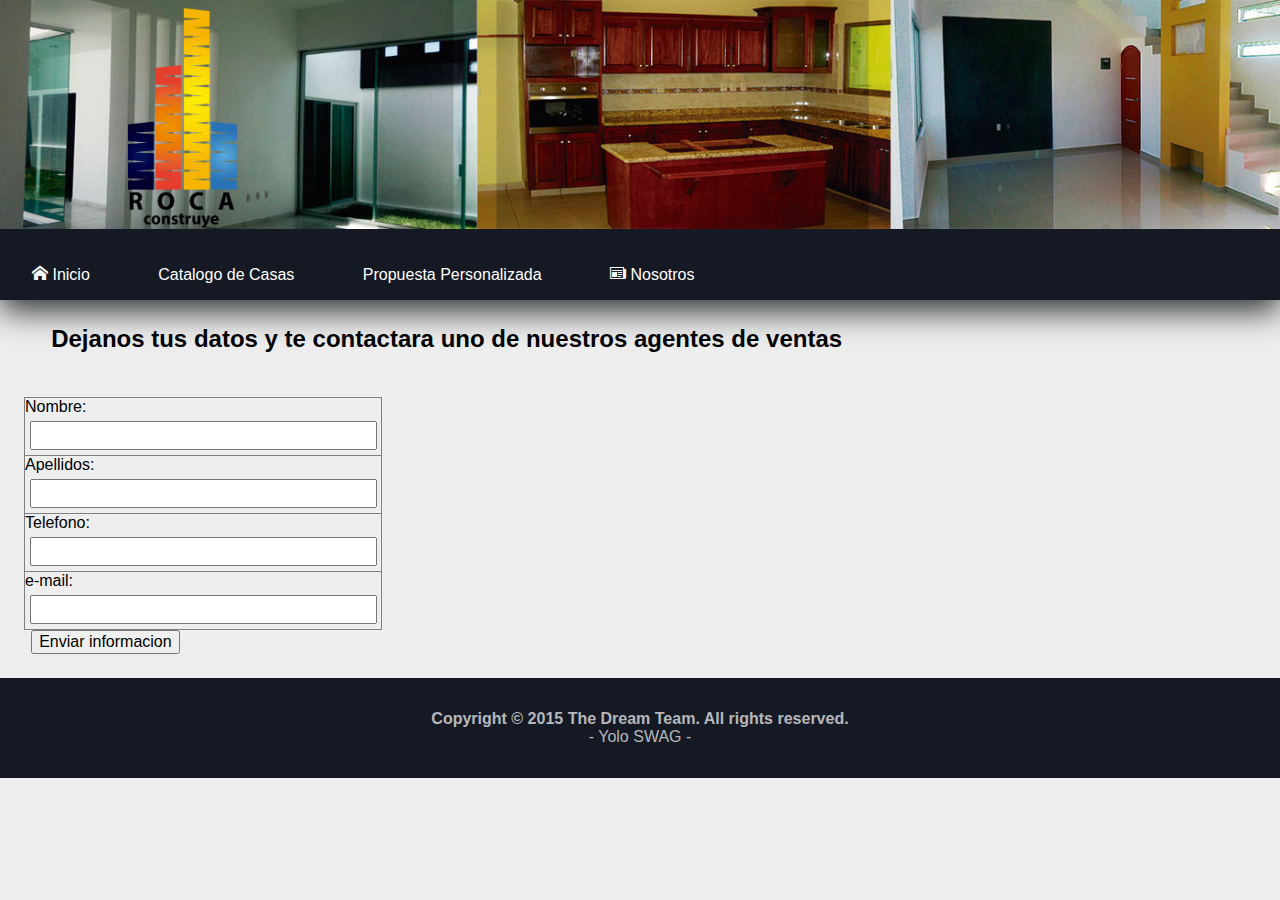
<file: abedulesf.html>
<!DOCTYPE html>
<html lang="es">
<head>
	<title>Proyecto Margaret - Prueba 1</title>
	<meta charset="utf-8"/>
	<meta name="description" content="Proyecto Margaret"/>
	<link rel=stylesheet href="css/normalize.css" type="text/css" />
	<link rel=stylesheet href="css/estilosP.css" type="text/css" />
	<link rel="stylesheet" type="text/css" href="fonts.css"/>
</head>
<body>	
		<header >
		<figure id = "baner">
		<img src="Imagenes/5.jpg"/>
		<figure/>
		</header>
		<nav>
			<ul>
				<li><a href="index.html"><i class="icon icon-home"></i>  Inicio</a></li>	
				<li><a href="catalogo.html">Catalogo de Casas</a></li>
				<li><a href="propuesta.html">Propuesta Personalizada</a></li>
				<li><a href="nosotros.html"><i class="icon icon-newspaper"></i>  Nosotros</a></li>
			</ul>
		</nav>
		<section id="Contenido">
			<h2>Dejanos tus datos y te contactara uno de nuestros agentes de ventas</h2>
			<article>
			<form method="post" action="abedules.php">
<table border=1 align="left" tabla>
	<tr>
		<td >Nombre:<br><input align="right" type="Text" name="nombre" required ></td>
	</tr>
	<tr>
		<td>Apellidos:<br><input type="Text" name="apellidos" required></td>
	</tr>
	<tr>
	<td>Telefono:<br><input type="Text" name="telefono" required></td>
	</tr>
	<tr>
		<td>e-mail:<br><input type="email" name="e-mail" required></td>
	</tr>
	<tr>
		

</table>
<input type="Submit" name="Enviar" value="Enviar informacion">
</form>	
</article>
		</section>	
		<footer >
			<p><strong>Copyright © 2015 The Dream Team. All rights reserved.</strong></p>
			<p>Yolo SWAG</p>
		</footer>
</body>
</html>
</file>
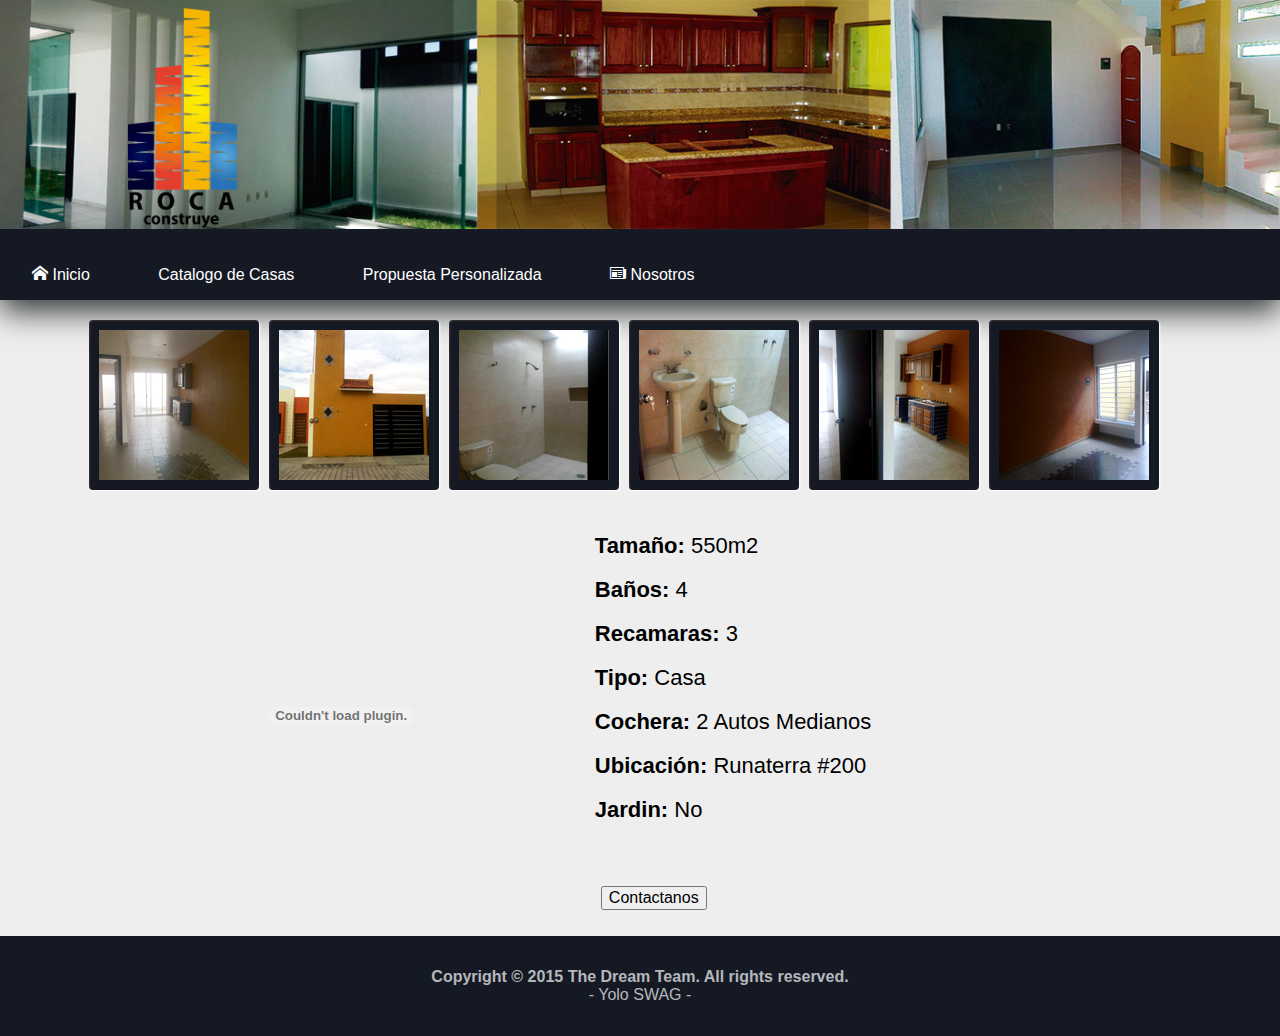
<file: alamos.html>
<!DOCTYPE html>
<html lang="es">
<head>

	<title>Proyecto Margaret - Prueba 1</title>
	
	<meta charset="utf-8"/>
	<meta name="description" content="Proyecto Margaret"/>
	<link rel=stylesheet href="css/normalize.css" type="text/css" />
	<link rel=stylesheet href="css/estilosabedules.css" type="text/css" />
	<link rel="stylesheet" type="text/css" href="fonts.css"/>
	
    <link rel="stylesheet" type="text/css" href="css/style2.css" />


</head>


<body>



			

		
		
		<header >

		<figure id = "baner">
			
		<img src="Imagenes/5.jpg"/>
		
		<figure/>

		
		</header>

		<nav>
			<ul>
				<li><a href="index.html"><i class="icon icon-home"></i>  Inicio</a></li>	
				<li><a href="catalogo.html">Catalogo de Casas</a></li>
				<li><a href="propuesta.html">Propuesta Personalizada</a></li>
				<li><a href="nosotros.html"><i class="icon icon-newspaper"></i>  Nosotros</a></li>
				
				
				
			</ul>
		</nav>
		
		
		
		
			
			<section class="galeria">
				<ul class="lb-album">
					<li>
						<a href="#image-1">
							<img src="images/thumbs2/1.jpg" alt="image01">
							
						</a>
						<div class="lb-overlay" id="image-1">
							<img src="images/full2/1.jpg" alt="image01" />
							<div>
								
							</div>
							<a href="#page" class="lb-close">X Cerrar</a>
						</div>
					</li>
					<li>
						<a href="#image-2">
							<img src="images/thumbs2/2.jpg" alt="image02">
							
						</a>
						<div class="lb-overlay" id="image-2">
							<img src="images/full2/2.jpg" alt="image02" />
							<div>							
								</div>
							<a href="#page" class="lb-close">X Cerrar</a>
						</div>
					</li>
					<li>
						<a href="#image-3">
							<img src="images/thumbs2/3.jpg" alt="image03">
							
						</a>
						<div class="lb-overlay" id="image-3">
							<img src="images/full2/3.jpg" alt="image03" />
							<div>							
								
								</div>
							<a href="#page" class="lb-close">X Cerrar</a>
						</div>
					</li>
					<li>
						<a href="#image-4">
							<img src="images/thumbs2/4.jpg" alt="image04">
							
						</a>
						<div class="lb-overlay" id="image-4">
							<img src="images/full2/4.jpg" alt="image04" />
							<div>							
								</div>
							<a href="#page" class="lb-close">X Cerrar</a>
						</div>
					</li>
					<li>
						<a href="#image-5">
							<img src="images/thumbs2/5.jpg" alt="image05">
							
						</a>
						<div class="lb-overlay" id="image-5">
							<img src="images/full2/5.jpg" alt="image05" />
							<div>							
								</div>
							<a href="#page" class="lb-close">X Cerrar</a>
						</div>
					</li>
					<li>
						<a href="#image-6">
							<img src="images/thumbs2/6.jpg" alt="image06">
							
						</a>
						<div class="lb-overlay" id="image-6">
							<img src="images/full2/6.jpg" alt="image06" />
							<div>							
								</div>
							<a href="#page" class="lb-close">X Cerrar</a>
						</div>
					</li>
					
				</ul>
			</section>
        </div>
			
			
			
		<section id="Contenido">
			
			<article class="pdf">
			
			<embed src="alamos/Planos.pdf" width="500" height="375">
			
			
			</article>
		
			<article class="parrafo">
				
				<div class = "tamano"><strong>Tamaño:</strong> 550m2</div>
				<br>
				 <div class = "banos"><strong>Baños:</strong> 4 </div>
				 <br>
				 <div class = "recamaras"><strong>Recamaras:</strong> 3 </div>
				 <br>
				 <div class = "tipo"><strong>Tipo:</strong> Casa</div>
				 <br>
				 <div class = "cochera"><strong>Cochera:</strong> 2 Autos Medianos</div>
				 <br>
				 <div class = "ubicacion"><strong>Ubicación:</strong> Runaterra #200</div>
				  <br>
				 <div class = "ubicacion"><strong>Jardin:</strong> No</div>
				
			</article>
				<input id="Button1" type="submit" value="Contactanos" onClick=" window.location.href='alamosf.html' "
			 />


		</section>	

		<footer >
			<p><strong>Copyright © 2015 The Dream Team. All rights reserved.</strong></p>
			<p>Yolo SWAG</p>
		</footer>

</body>




</html>
</file>
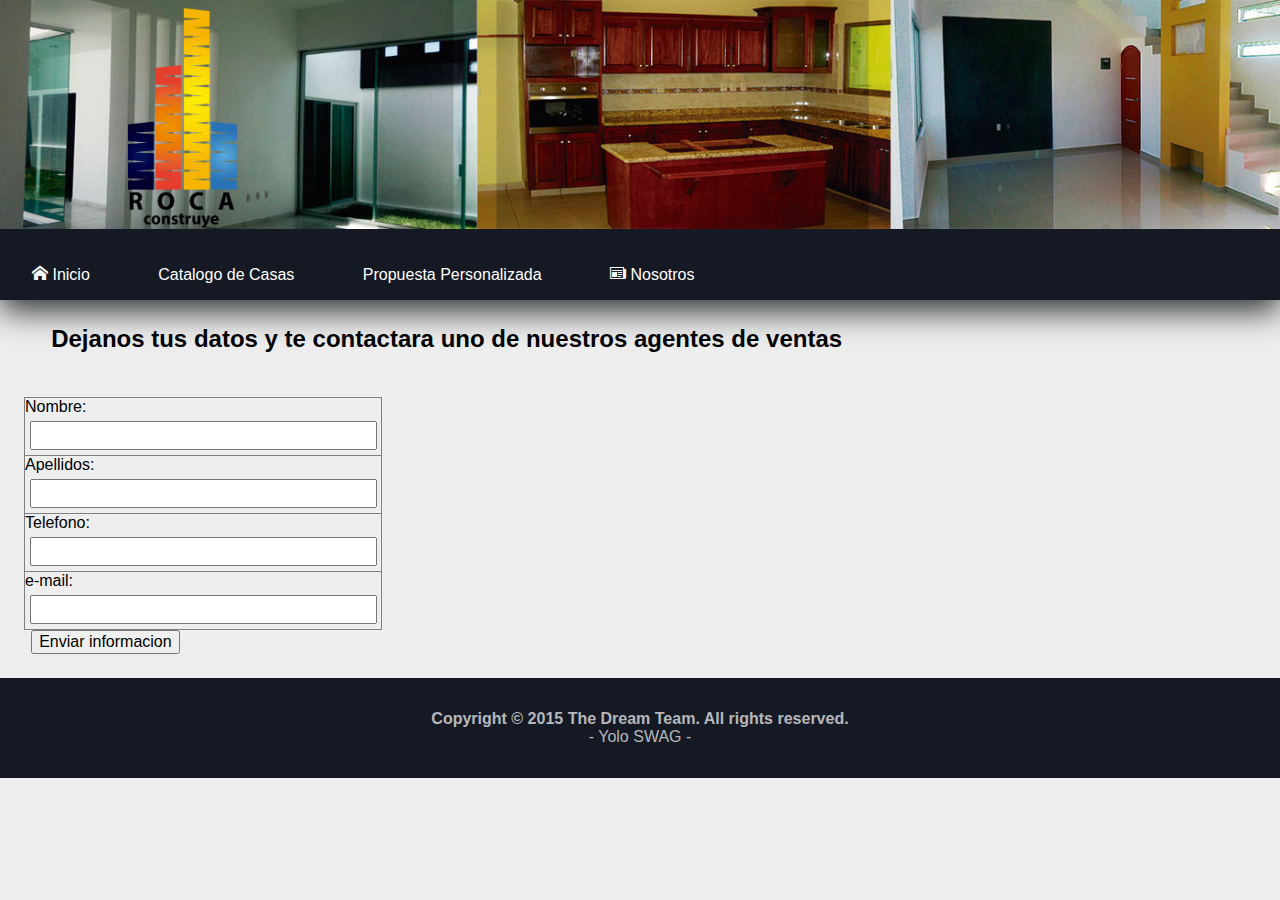
<file: alamosf.html>
<!DOCTYPE html>
<html lang="es">
<head>

	<title>Proyecto Margaret - Prueba 1</title>
	
	<meta charset="utf-8"/>
	<meta name="description" content="Proyecto Margaret"/>
	<link rel=stylesheet href="css/normalize.css" type="text/css" />
	<link rel=stylesheet href="css/estilosP.css" type="text/css" />
	<link rel="stylesheet" type="text/css" href="fonts.css"/>


</head>


<body>



			

		
		
		<header >

		<figure id = "baner">
			
		<img src="Imagenes/5.jpg"/>
		
		<figure/>

		
		</header>

		<nav>
			<ul>
				<li><a href="index.html"><i class="icon icon-home"></i>  Inicio</a></li>	
				<li><a href="catalogo.html">Catalogo de Casas</a></li>
				<li><a href="propuesta.html">Propuesta Personalizada</a></li>
				<li><a href="nosotros.html"><i class="icon icon-newspaper"></i>  Nosotros</a></li>
				
			</ul>
		</nav>

			
			
			
		<section id="Contenido">
			<h2>Dejanos tus datos y te contactara uno de nuestros agentes de ventas</h2>
			<article>
			
			<form method="post" action="alamos.php">
	
<table border=1 align="left" tabla>
	<tr>
		<td >Nombre:<br><input align="right" type="Text" name="nombre" required ></td>

	</tr>
	<tr>
		<td>Apellidos:<br><input type="Text" name="apellidos" required></td>
		
	</tr>
	<tr>

	<td>Telefono:<br><input type="Text" name="telefono" required></td>
	</tr>
	<tr>
		<td>e-mail:<br><input type="email" name="e-mail" required></td>
		
	</tr>
	<tr>
		
	 
	
	

</table>
<input type="Submit" name="Enviar" value="Enviar informacion">

</form>
			
</article>


		

		</section>
			

		<footer >
			<p><strong>Copyright © 2015 The Dream Team. All rights reserved.</strong></p>
			<p>Yolo SWAG</p>
		</footer>

</body>




</html>
</file>
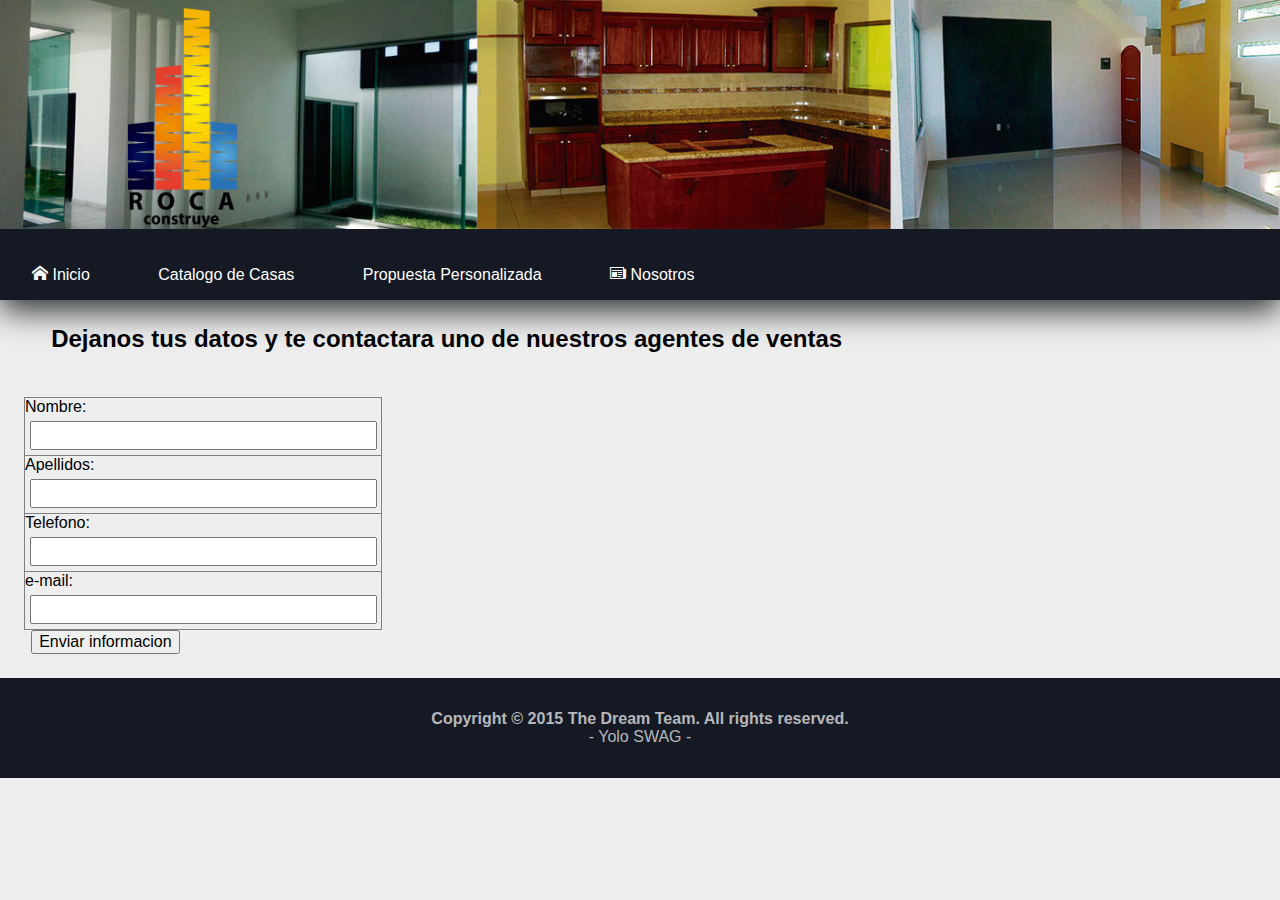
<file: amazonasf.html>
<!DOCTYPE html>
<html lang="es">
<head>

	<title>Proyecto Margaret - Prueba 1</title>
	
	<meta charset="utf-8"/>
	<meta name="description" content="Proyecto Margaret"/>
	<link rel=stylesheet href="css/normalize.css" type="text/css" />
	<link rel=stylesheet href="css/estilosP.css" type="text/css" />
	<link rel="stylesheet" type="text/css" href="fonts.css"/>


</head>


<body>



			

		
		
		<header >

		<figure id = "baner">
			
		<img src="Imagenes/5.jpg"/>
		
		<figure/>

		
		</header>

		<nav>
			<ul>
				<li><a href="index.html"><i class="icon icon-home"></i>  Inicio</a></li>	
				<li><a href="catalogo.html">Catalogo de Casas</a></li>
				<li><a href="propuesta.html">Propuesta Personalizada</a></li>
				<li><a href="nosotros.html"><i class="icon icon-newspaper"></i>  Nosotros</a></li>
				
			</ul>
		</nav>

			
			
			
		<section id="Contenido">
			<h2>Dejanos tus datos y te contactara uno de nuestros agentes de ventas</h2>
			<article>
			
			<form method="post" action="amazonas.php">
	
<table border=1 align="left" tabla>
	<tr>
		<td >Nombre:<br><input align="right" type="Text" name="nombre" required ></td>

	</tr>
	<tr>
		<td>Apellidos:<br><input type="Text" name="apellidos" required></td>
		
	</tr>
	<tr>

	<td>Telefono:<br><input type="Text" name="telefono" required></td>
	</tr>
	<tr>
		<td>e-mail:<br><input type="email" name="e-mail" required></td>
		
	</tr>
	<tr>
		
	 
	
	

</table>
<input type="Submit" name="Enviar" value="Enviar informacion">

</form>
			
</article>


		

		</section>
			

		<footer >
			<p><strong>Copyright © 2015 The Dream Team. All rights reserved.</strong></p>
			<p>Yolo SWAG</p>
		</footer>

</body>




</html>
</file>
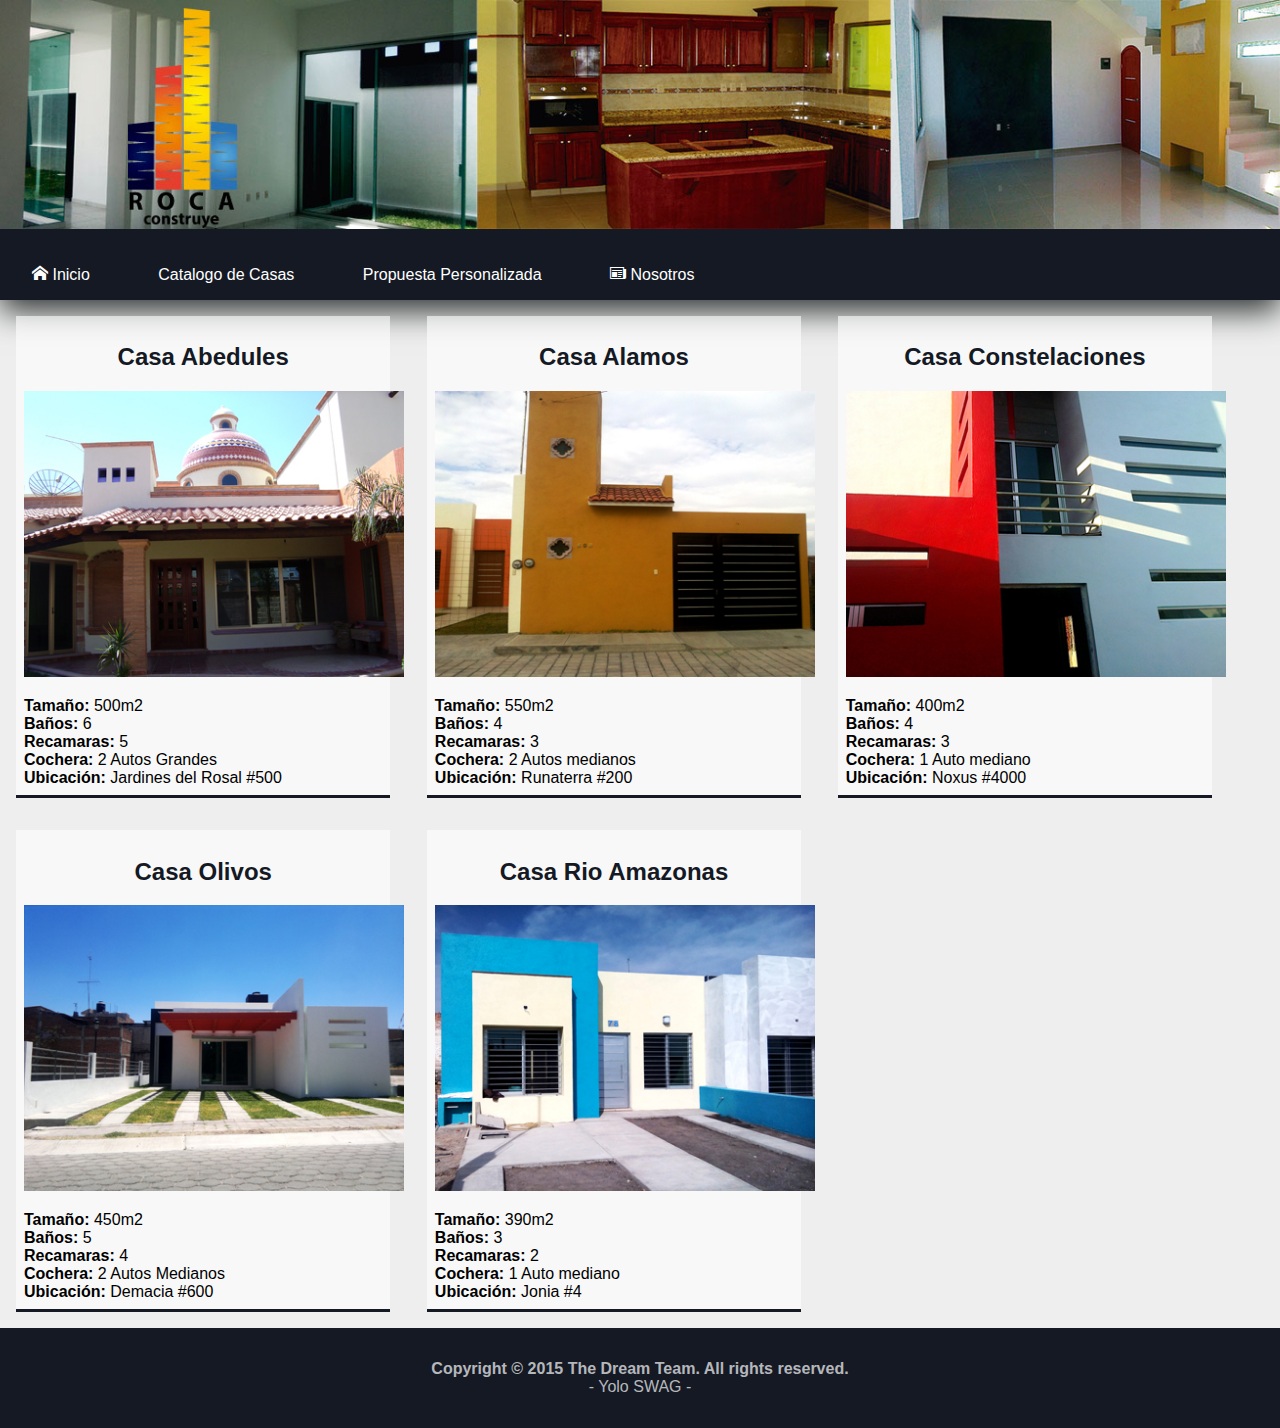
<file: catalogo.html>
<!DOCTYPE html>
<html lang="es">
<head>

	<title>Proyecto Margaret - Prueba 1</title>
	
	<meta charset="utf-8"/>
	<meta name="description" content="Proyecto Margaret"/>
	<link rel=stylesheet href="css/normalize.css" type="text/css" />
	<link rel=stylesheet href="css/estilosC.css" type="text/css" />
	<link rel="stylesheet" type="text/css" href="fonts.css"/>


</head>


<body>



			

		
		
		<header >

		<figure id = "baner">
			
		<img src="Imagenes/5.jpg"/>
		
		<figure/>

		
		</header>

		<nav>
			<ul>
				<li><a href="Index.html"><i class="icon icon-home"></i>  Inicio</a></li>	
				<li><a href="catalogo.html">Catalogo de Casas</a></li>
				<li><a href="propuesta.html">Propuesta Personalizada</a></li>
				<li><a href="nosotros.html"><i class="icon icon-newspaper"></i>  Nosotros</a></li>
				
			</ul>
		</nav>

			
			
			
		<section id="Contenido">
			

			<article class="item">
				<h2>
					<a href="abedules.html">Casa Abedules</a>
				</h2>
				<figure class="imagen_item">
					<img src="Imagenes/casa1/1.jpg"/>
				</figure>
				 
				 <div class = "tamano"><strong>Tamaño:</strong> 500m2</div>
				 <div class = "banos"><strong>Baños:</strong> 6</div>
				 <div class = "recamaras"><strong>Recamaras:</strong> 5</div>
		
				 <div class = "cochera"><strong>Cochera:</strong> 2 Autos Grandes</div>
				 <div class = "ubicacion"><strong>Ubicación:</strong> Jardines del Rosal #500</div>
				
			</article>

			<article class="item">
				
				<h2>
					<a href="alamos.html">Casa Alamos</a>
				</h2>
				<figure class="imagen_item">
					<img src="Imagenes/casa2/1.jpg"/>
				</figure>
				 
				 <div class = "tamano"><strong>Tamaño:</strong> 550m2</div>
				 <div class = "banos"><strong>Baños:</strong> 4</div>
				 <div class = "recamaras"><strong>Recamaras:</strong> 3</div>
				
				 <div class = "cochera"><strong>Cochera:</strong> 2 Autos medianos</div>
				 <div class = "ubicacion"><strong>Ubicación:</strong> Runaterra #200</div>
				
			</article>

			
			<article class="item">
				
				<h2>
					<a href="constelaciones.html">Casa Constelaciones</a>
				</h2>
				<figure class="imagen_item">
					<img src="Imagenes/casa3/1.jpg"/>
				</figure>
				 
				 <div class = "tamano"><strong>Tamaño:</strong> 400m2</div>
				 <div class = "banos"><strong>Baños:</strong> 4</div>
				 <div class = "recamaras"><strong>Recamaras:</strong> 3</div>
		
				 <div class = "cochera"><strong>Cochera:</strong> 1 Auto mediano</div>
				 <div class = "ubicacion"><strong>Ubicación:</strong> Noxus #4000</div>
				
				
			</article>
			
			<article class="item">
				
			<h2>
					<a href="olivos.html">Casa Olivos</a>
				</h2>
				<figure class="imagen_item">
					<img src="Imagenes/casa4/1.jpg"/>
				</figure>
				 
				 <div class = "tamano"><strong>Tamaño:</strong> 450m2</div>
				 <div class = "banos"><strong>Baños:</strong> 5</div>
				 <div class = "recamaras"><strong>Recamaras:</strong> 4</div>
				
				 <div class = "cochera"><strong>Cochera:</strong> 2 Autos Medianos</div>
				 <div class = "ubicacion"><strong>Ubicación:</strong> Demacia #600</div>
				
			</article>

			<article class="item">
				
				<h2>
					<a href="amazonas.html">Casa Rio Amazonas</a>
				</h2>
				<figure class="imagen_item">
					<img src="Imagenes/casa5/1.jpg"/>
				</figure>
				 
				 <div class = "tamano"><strong>Tamaño:</strong> 390m2</div>
				 <div class = "banos"><strong>Baños:</strong> 3</div>
				 <div class = "recamaras"><strong>Recamaras:</strong> 2</div>
				 
				 <div class = "cochera"><strong>Cochera:</strong> 1 Auto mediano</div>
				 <div class = "ubicacion"><strong>Ubicación:</strong> Jonia #4</div>
				
				
			</article>

			
			

		</section>	

		<footer >
			<p><strong>Copyright © 2015 The Dream Team. All rights reserved.</strong></p>
			<p>Yolo SWAG</p>
		</footer>

</body>




</html>
</file>
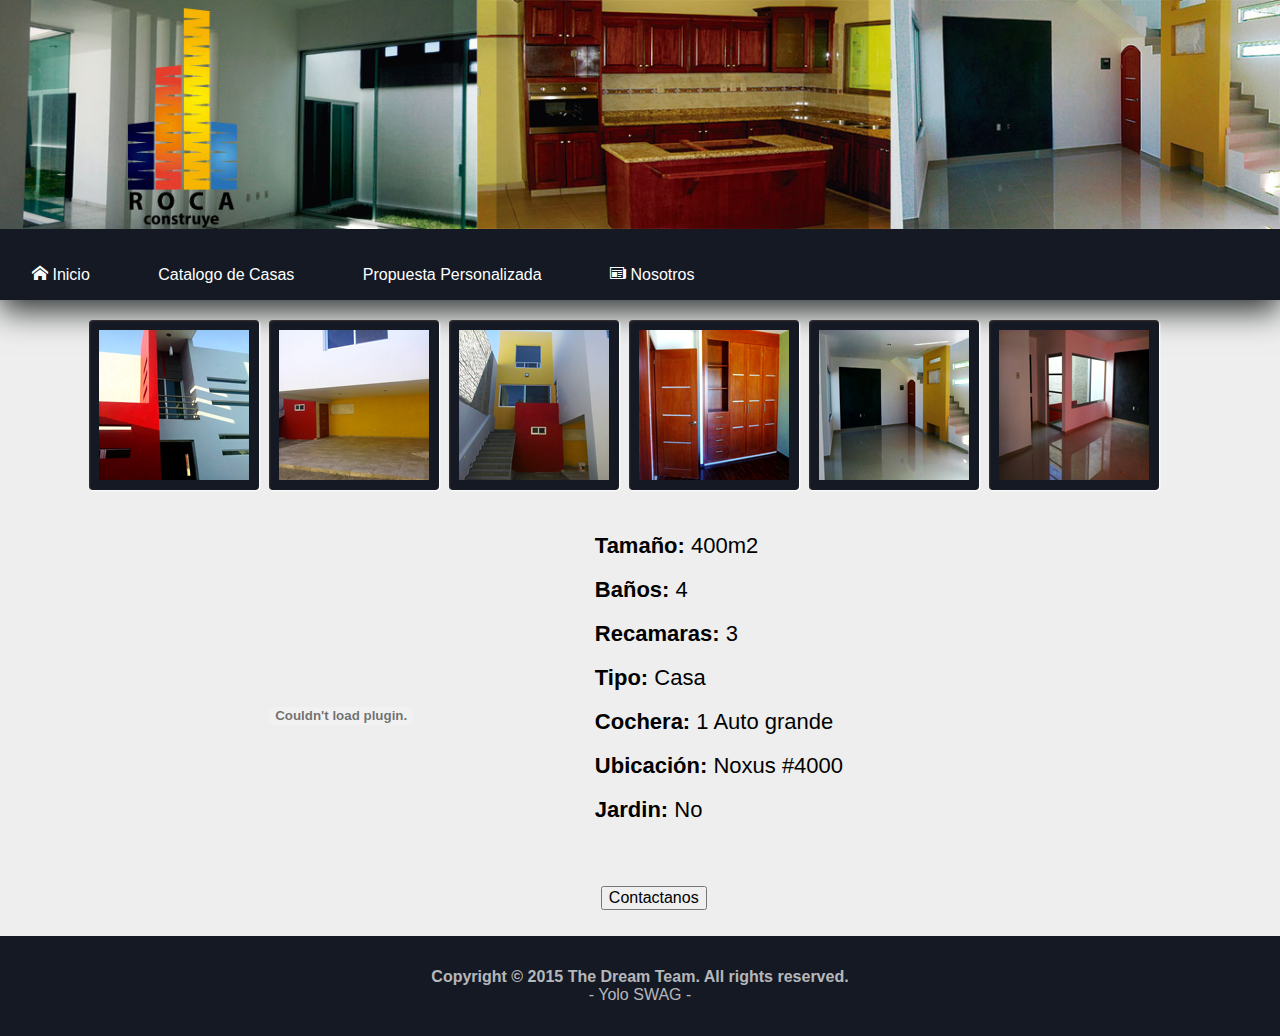
<file: constelaciones.html>
<!DOCTYPE html>
<html lang="es">
<head>

	<title>Proyecto Margaret - Prueba 1</title>
	
	<meta charset="utf-8"/>
	<meta name="description" content="Proyecto Margaret"/>
	<link rel=stylesheet href="css/normalize.css" type="text/css" />
	<link rel=stylesheet href="css/estilosabedules.css" type="text/css" />
	<link rel="stylesheet" type="text/css" href="fonts.css"/>
	
    <link rel="stylesheet" type="text/css" href="css/style2.css" />


</head>


<body>



			

		
		
		<header >

		<figure id = "baner">
			
		<img src="Imagenes/5.jpg"/>
		
		<figure/>

		
		</header>

		<nav>
			<ul>
				<li><a href="index.html"><i class="icon icon-home"></i>  Inicio</a></li>	
				<li><a href="catalogo.html">Catalogo de Casas</a></li>
				<li><a href="propuesta.html">Propuesta Personalizada</a></li>
				<li><a href="nosotros.html"><i class="icon icon-newspaper"></i>  Nosotros</a></li>
				
				
				
			</ul>
		</nav>
		
		
		
		
			
			<section class="galeria">
				<ul class="lb-album">
					<li>
						<a href="#image-1">
							<img src="images/thumbs3/1.jpg" alt="image01">
							
						</a>
						<div class="lb-overlay" id="image-1">
							<img src="images/full3/1.jpg" alt="image01" />
							<div>
								
							</div>
							<a href="#page" class="lb-close">X Cerrar</a>
						</div>
					</li>
					<li>
						<a href="#image-2">
							<img src="images/thumbs3/2.jpg" alt="image02">
							
						</a>
						<div class="lb-overlay" id="image-2">
							<img src="images/full3/2.jpg" alt="image02" />
							<div>							
								</div>
							<a href="#page" class="lb-close">X Cerrar</a>
						</div>
					</li>
					<li>
						<a href="#image-3">
							<img src="images/thumbs3/3.jpg" alt="image03">
							
						</a>
						<div class="lb-overlay" id="image-3">
							<img src="images/full3/3.jpg" alt="image03" />
							<div>							
								
								</div>
							<a href="#page" class="lb-close">X Cerrar</a>
						</div>
					</li>
					<li>
						<a href="#image-4">
							<img src="images/thumbs3/4.jpg" alt="image04">
							
						</a>
						<div class="lb-overlay" id="image-4">
							<img src="images/full3/4.jpg" alt="image04" />
							<div>							
								</div>
							<a href="#page" class="lb-close">X Cerrar</a>
						</div>
					</li>
					<li>
						<a href="#image-5">
							<img src="images/thumbs3/5.jpg" alt="image05">
							
						</a>
						<div class="lb-overlay" id="image-5">
							<img src="images/full3/5.jpg" alt="image05" />
							<div>							
								</div>
							<a href="#page" class="lb-close">X Cerrar</a>
						</div>
					</li>
					<li>
						<a href="#image-6">
							<img src="images/thumbs3/6.jpg" alt="image06">
							
						</a>
						<div class="lb-overlay" id="image-6">
							<img src="images/full3/6.jpg" alt="image06" />
							<div>							
								</div>
							<a href="#page" class="lb-close">X Cerrar</a>
						</div>
					</li>
					
				</ul>
			</section>
        </div>
			
			
			
		<section id="Contenido">
			
			<article class="pdf">
			
			<embed src="constelaciones/Planos.pdf" width="500" height="375">
			
			
			</article>
		
			<article class="parrafo">
				
				<div class = "tamano"><strong>Tamaño:</strong> 400m2</div>
				<br>
				 <div class = "banos"><strong>Baños:</strong> 4 </div>
				 <br>
				 <div class = "recamaras"><strong>Recamaras:</strong> 3 </div>
				 <br>
				 <div class = "tipo"><strong>Tipo:</strong> Casa</div>
				 <br>
				 <div class = "cochera"><strong>Cochera:</strong> 1 Auto grande</div>
				 <br>
				 <div class = "ubicacion"><strong>Ubicación:</strong> Noxus #4000</div>
				  <br>
				 <div class = "ubicacion"><strong>Jardin:</strong> No</div>
				
			</article>

			<input id="Button1" type="submit" value="Contactanos" onClick=" window.location.href='constelacionesf.html' "
			 />
				
		</section>	

		<footer >
			<p><strong>Copyright © 2015 The Dream Team. All rights reserved.</strong></p>
			<p>Yolo SWAG</p>
		</footer>

</body>




</html>
</file>
<file: css/estilos.css>
a{

	color:white;
	font-style: normal;
	
}

body{

	background: #EEEEEE;
	font-family: Arial;
	font-size: 16px;
	

}

#baner{
	
	margin: 0;
	
	
}



header{
	
	
	margin-left: 0px;
}

header #baner img{
	
	width: 100%;
	
}
header figure{
	float: left;
	
}

nav{
	
	background-color:#141924; 
	margin: 0;
	padding: 1em;
	-webkit-box-shadow: 0px 11px 30px 0px rgba(46, 50, 50, 1);
	-moz-box-shadow:    0px 11px 30px 0px rgba(46, 50, 50, 1);
	box-shadow:         0px 11px 30px 0px rgba(46, 50, 50, 1);
	
	
	
}



nav ul{
	
	
	margin: 0;
	padding: 0;
	
}

nav ul li{
	
	display: inline-block;
	margin: 0 3em 0 1em;
	
}

nav ul li a{
list-style: none;	
display: block;
position: relative;
text-decoration: none;




}


footer{
	
	
 background: #141924;
 color: rgba(255, 255,255, 0.7);
 text-align: center;
 padding: 1em;



 
}

footer p{
	text-align: center;
	
}


footer p:first-child{
	margin-bottom: 0;
	
}

footer p:last-child{
	margin-top: 0;
}

footer p:last-child:before{
	
	content: "- ";
}

footer p:last-child:after{
	
	content: " -";
}



#Contenido article{
	
	margin: 1em;
	padding: 0.5em;
	width: 28%;
	display: inline-block;
	
	
	 
	}

#section1{
	
	margin: 1.5em;
	padding: 0.5em;
	overflow: hidden;
	
	position: relative;
	
}
#img{
	
	float: right; 
	right: 0;
	top: 0;
	
	

}

#Contenido .item1{
	
	background: white;
	border-bottom:  3px solid rgba(0, 39, 31, 0.8);
	
	
}



 
#Contenido .item2{
	
	background: white;
	border-bottom:  3px solid rgba(0, 39, 31, 0.8);
}

#Contenido .item3{
	
	background: white;
	border-bottom:  3px solid rgba(0, 39, 31, 0.8);
}
/**
#Contenido .item .imagen_item{
	
	float: left;
	margin: 0 1em 0 0;
}
#Contenido .item .imagen_item img{
	
	width: 150px;
}
**/
#Contenido .item .titulo_item{
	
	font-size: 1.2em;
	
}
#Contenido .item .parrafo_item{
	
	
	font-size: 1em;
	width: 30%;
	text-align: justify;
	
}
 p{
	 
	 font-size: 17px;
	 text-align: justify;
 }
</file>
<file: fonts.css>
@font-face {
	font-family: 'icomoon';
	src:url('fonts/icomoon.eot?h5y4n0');
	src:url('fonts/icomoon.eot?h5y4n0#iefix') format('embedded-opentype'),
		url('fonts/icomoon.ttf?h5y4n0') format('truetype'),
		url('fonts/icomoon.woff?h5y4n0') format('woff'),
		url('fonts/icomoon.svg?h5y4n0#icomoon') format('svg');
	font-weight: normal;
	font-style: normal;
}

[class^="icon-"], [class*=" icon-"] {
	font-family: 'icomoon';
	speak: none;
	font-style: normal;
	font-weight: normal;
	font-variant: normal;
	text-transform: none;
	line-height: 1;

	/* Better Font Rendering =========== */
	-webkit-font-smoothing: antialiased;
	-moz-osx-font-smoothing: grayscale;
}

.icon-home:before {
	content: "\e900";
}
.icon-newspaper:before {
	content: "\e901";
}
.icon-cart:before {
	content: "\e902";
}
</file>
<file: jpgraph/docs/chunkhtml/manual.css>
/**
 * DocBook CSS Stylesheet for producing the JpGraph HTML manual
 * 
 * Version: $Id: jpg_style.css 1705 2009-07-27 18:38:54Z ljp $
 *
 */

@import "phphl.css";

/* This is reserved for the part header */
h1 {
    font-size: 1.7em;
    font-weight: bold;
    color: white;
    background-color: #3780aE;
    border:2px solid  #17608E;
    margin-left: 0px;
    margin-bottom: 15px;
    margin-top: 0px;
    padding-left: 5px;
    padding-right: 5px;
    padding-bottom: 15px;
    padding-top: 15px;
}
/* This is reserved for the chapter header */
h2 {
    font-size: 1.8em;
    font-weight: bold;
    font-variant: small-caps;
    color: #555;
    /*color: #a85;*/
    line-height: 1.7em;
    margin: 15px 0 15px 0;
    border-bottom: 1px solid #cbb;
    /*border-bottom: 2px solid #a85;*/
}

/* This is reserved for the sect1 header */
div[class=sect1] h2 {
    font-size: 1.4em;
    font-weight: normal;
    /*font-variant: small-caps;*/
    color: #555;
    line-height: 1.7em;
    margin: 15px 0 15px 0;
    border-bottom: none;
}

/* This is used for generic h3 header, e.g. sect2 */
h3 {
    font-size: 1.33em;
    font-weight: normal;
    color: #555;
    text-align: left;
    padding-left: 15px;
}
/* This is used for generic h3 header, e.g. sect3 */
h4 {
    font-size: 1em;
    font-weight: bold;
    padding-left: 15px;
}

.filename, .option {
    font-family: "Bitstream Vera Sans Mono", Courier, monospace;
}
.guimenu, .guimenuitem {
    font-family: "Bitstream Vera Sans Mono", Courier, monospace;
    padding: 0 3px;
    background-color:#FF7;
}
.classname {
    font-family: "Bitstream Vera Sans Mono", Courier, monospace;
    font-weight:bold;
}
.methodname {
    font-family: "Bitstream Vera Sans Mono", Courier, monospace;
    font-weight:bold;
}
.command {
    font-weight: bold;
}
.parameter {
    font-family: "Bitstream Vera Sans Mono", Courier, monospace;
}
.envar {
    font-family: "Bitstream Vera Sans Mono", Courier, monospace;
    font-weight:bold;
}
.function {
    font-family: "Bitstream Vera Sans Mono", Courier, monospace;
}
.variablelist {
    margin-left: 15px;
}
.variablelist td {
    font-size: 1em;
}
.variablelist th {
    font-size: 1em;
}
.screen {
    font-family: "Bitstream Vera Sans Mono", Courier, monospace;
    padding: 5px;
    overflow: hidden;
}
.synopsis {
    padding-left: 5px;
    font-family: "Bitstream Vera Sans Mono", Courier, monospace;
    background-color: #fef3c1;
}

.important {
    margin-top: 10px;
    margin-bottom: 10px;
}

div.mediaobject {
    margin-top: 15px;
    margin-bottom: 15px;
}

.mediaobject img {
    margin-left: auto;
    margin-right: auto;
    display: block;
}

/* Admonitions */
.note,
.tip {
    background-color: #F8F7EF;
    padding-bottom: 2px;
    margin-bottom:10px;
    padding-left:60px;
    border-left:6px solid #56a;
    background-image: url("admon-note.png");
    background-position: 6px 0.5em;
    background-repeat: no-repeat;
}

.tip h3,
.note h3 {
    padding-top: 4px;
    background-color: #F8F7EF;
    color:#56a;
    font-weight: bold;
    font-style: italic;
    font-size: 1.05em;
}

.tip {
    background-image: url("admon-tip.png");
}

.note p,
.tip p,
.caution p,
.warning p {
    font-size: .85em;
    font: italic .85em Georgia, serif;
}

.caution,
.warning {
    background-color: #F8F7EF;
    padding-bottom: 2px;
    margin-bottom:10px;
    padding-left:60px;
    border-left:6px solid #D55C21;
    background-image: url("admon-warning.png");
    background-position: 6px 0.5em;
    background-repeat: no-repeat;
}

.caution h3,
.warning h3 {
    padding-top: 4px;
    color: #922;
    font-weight: bold;
    font-style: italic;
    font-size: 1.05em;
}


.warning {
    background-image: url("admon-bug2_small.png");
}


.important {
    background-color: #f18b8b;
}

.important h1 {
    background-color: #f18b8b;
}

.important .important_content {
    background-color: #f8cbcb;
    border-left: 4px solid #f18b8b;
    border-right: 4px solid #f18b8b;
    border-bottom: 4px solid #f18b8b;
    padding: 5px 0;
}


.screenshot {
    margin: 10px;
    text-align: center;
}
.variablelist {
    margin-left: 15px;
    margin-right: 15px;
}

p, .synopsis, .example, .important, .formaltable {
    margin: 0 15px 1em 15px;
}

a:hover {
    border-bottom: 1px solid gray;
}

a, a:visited {
    color: #000055;
    font-weight: normal;
    text-decoration: none;
}

.example {
	background: #fff;
	border: none;
	margin-left: 0px;
	margin-right: 15px;
}

.example p.title,
.figure p.title{
    font-size: 0.85em;
}

.example-contents {
    background-color: #fff;
    padding: 2px;
}

.programlisting {
	padding: 1ex;
	background-color: #eee;
	border: 1px dashed #ccc;
    margin-left:10px;
    margin-right:15px;
    white-space: normal;
    overflow : hidden; 
}

.screen {
    margin-left: 15px;
}

code {
    white-space: pre;
    font-size: 1.05em;    
}

code.filename {
    font-weight: bold;
    font-size: 0.9em;
    color: #00688b;
}

a.uri {
    font-weight: bold;
    font-size: 1.1em;
    color: #00283b;
}

.uri .filename, uri.filename {
    font-size: 1.25em;    
    background-image: url("text-document.png");
    background-position: 1px 0px;
    background-repeat: no-repeat;
    margin-left:1px;
    padding-left:18px;
}


span.markup {
    font-weight: bold;
    color: #8b2500;
    background-color: #eee;    
}

.figure {
    margin-top: 15px;
    margin-bottom: 15px;
    margin-left: auto;
    margin-right: auto;
    text-align: center;
}

/*
.titlepage h2.title {
   font-weight:bold;
}
*/

/* Tables */

div.informaltable table {
    width: 100%;
    margin-left: auto;
    margin-right: auto;
    text-align: center;
}

thead {
    background: #eee;
}

thead th {
    border: 1px solid #ccc;
}

div.table {
    margin-left: 15px;      
}

div.table-contents table {
    border: 1px solid #ccc;
    border-collapse: collapse;
}

div.table-contents td {
    border: 1px solid #ccc;
}

div.table-contents td p.checkmark:before {
    content: url("checkmark.png");
}

/* TOC */

.toc span.preface {
    padding-left: 15px;
    font: bold 1.05em Arial, serif;
    font-style: italic;
}


.toc span.part {
    padding-left: 15px;
    font: bold 1.3em Arial, serif;
}

span.chapter {
    padding-left: 15px;
    font: normal 1.05em Arial, serif;
}

span.sect1 {
    padding-left: 15px;
    font-size: .85em;
    font: normal .85em Georgia, serif;

}

div.toc {
    background-color:#efeedd;
    border:1px solid #cebcac;
    padding-bottom:2px;
    padding-top:10px;
    margin-bottom:15px;
}

span.sect2 {
    padding-left: 15px;
    font-size: .85em;
    font: normal .85em Georgia, serif;

}


.toc b {
    font-size: 1.5em;
    color:#555;
}

div.list-of-examples,
div.list-of-tables
{
    padding-top:10px;
    padding-bottom:5px;
    background-color:#e5ded2; 
    background-color:#efeedd;
    border:1px solid #c5beb2; 
    margin-bottom: -1px;
}

div.list-of-tables dl,
div.list-of-examples dl {
    margin-left: 25px;
}

div.list-of-figures  {
    padding-top:10px;
    padding-bottom:5px;
    background-color:#e5ded2; 
    background-color:#efeedd;
    border:1px solid #c5beb2; 
    margin-bottom: -1px;
    margin-top: -16px;
}

div.list-of-figures dl {
    margin-left: 25px;
}

/* Navigation part of the output */

div.navheader {
    background-color:#ebf1e8;
}

div.navfooter {
    background-color:#ebf1e8;
}

div.navheader td {
    font-size:0.85em;
}

div.navfooter td {
    font-size:0.85em;
}

/* Q & A */
.qandaset dl {
    margin-left: 15px;
    font-style: italic;
    background-color:#efeedd;
    border:1px solid #cebcac;
    padding-top: 10px;
    padding-bottom: 10px;
    padding-left: 5px;
}

.qandaset tr.question {
    font-weight: bold;
    font-style: italic;
}

/* Some special handling for manually formatted tables */

.bdtable {
    border: #000 solid 1px;
}

.bdhdr {
     background: #ccc;
}

.bdu {
    border-bottom: #ccc solid 1px;
    font-size: small;    
}

.bdu2 {
    border-bottom: #333 solid 1px;
    border-left: hidden;
    font-size: small;    
}

.bdur {
    border-right: #ccc solid 1px;
    border-bottom: #ccc solid 1px;
    border-left: hidden;
    font-size: small;    
}

.bdur2 {
    border-right: #ccc solid 1px;
    border-bottom: #333 solid 1px;
    border-left: hidden;
    font-size: small;    
}

.error-text {
    font-size: small;
    color: #700000;
}

.error-number {
    font-size: small;
    color: #700000;
}
</file>
<file: css/estilosP.css>
a{

	color:white;
	font-style: normal;
	
}

body{

	background: #EEEEEE;
	font-family: Arial;
	font-size: 16px;
	

}

#baner{
	
	margin: 0;
	
	
}



header{
	
	
	margin-left: 0px;
}

header #baner img{
	
	width: 100%;
	
}
header figure{
	float: left;
	
}

nav{
	
	background-color:#141924; 
	margin: 0;
	padding: 1em;
	-webkit-box-shadow: 0px 11px 30px 0px rgba(46, 50, 50, 1);
	-moz-box-shadow:    0px 11px 30px 0px rgba(46, 50, 50, 1);
	box-shadow:         0px 11px 30px 0px rgba(46, 50, 50, 1);
	
	
	
}



nav ul{
	
	
	margin: 0;
	padding: 0;
	
}

nav ul li{
	
	display: inline-block;
	margin: 0 3em 0 1em;
	
}

nav ul li a{
list-style: none;	
display: block;
position: relative;
text-decoration: none;




}


footer{
	
	
 background: #141924;
 color: rgba(255, 255,255, 0.7);
 text-align: center;
 padding: 1em;



 
}

footer p:first-child{
	margin-bottom: 0;
	
}

footer p:last-child{
	margin-top: 0;
}

footer p:last-child:before{
	
	content: "- ";
}

footer p:last-child:after{
	
	content: " -";
}



#Contenido article{
	
	margin: 1em;
	padding: 0.5em;
	width: 28%;
	display: inline-block;
	
	
	 
	}

#section1{
	
	margin: 1.5em;
	padding: 0.5em;
	overflow: hidden;
	
	position: relative;
	
}
#img{
	
	float: right; 
	right: 0;
	top: 0;
	
	

}


#Contenido .item .titulo_item{
	
	font-size: 1.2em;
	
}
#Contenido .item .parrafo_item{
	
	
	font-size: 1em;
	width: 30%;
}


table{
	
	position: relative;
	width: 100%;
	
}

section article table tr td input{
	margin: 5px;
	height: 23px;
	width: 95%
	
		
}



.comentario{
	
	height: 100px;
	
}

input{
	
	display: inline-table;
	margin-left: 2%;
	
	
}

h2{
	
	
	margin-left: 4%;
	margin-top:2%;
}
</file>
<file: css/estilosabedules.css>
a{

	color:white;
	font-style: normal;
	
}

body{

	background: #EEEEEE;
	font-family: Arial;
	font-size: 16px;
	

}

#baner{
	
	margin: 0;
	
	
}



header{
	
	
	margin-left: 0px;
}

header #baner img{
	
	width: 100%;
	
}
header figure{
	float: left;
	
}

nav{
	
	background-color:#141924; 
	margin: 0;
	padding: 1em;
	-webkit-box-shadow: 0px 11px 30px 0px rgba(46, 50, 50, 1);
	-moz-box-shadow:    0px 11px 30px 0px rgba(46, 50, 50, 1);
	box-shadow:         0px 11px 30px 0px rgba(46, 50, 50, 1);
	
	
	
}



nav ul{
	
	
	margin: 0;
	padding: 0;
	list-style: none;
	text-decoration: none;
	
}

nav ul li{
	
	display: inline-block;
	margin: 0 3em 0 1em;
	list-style: none;
	text-decoration: none;
}

nav ul li a{
list-style: none;	
display: block;
position: relative;
text-decoration: none;




}


footer{
	
	
 background: #141924;
 color: rgba(255, 255,255, 0.7);
 text-align: center;
 padding: 1em;

margin-top: 2%;

 
}

footer p:first-child{
	margin-bottom: 0;
	
}

footer p:last-child{
	margin-top: 0;
}

footer p:last-child:before{
	
	content: "- ";
}

footer p:last-child:after{
	
	content: " -";
}





#section1{
	
	margin: 1.5em;
	padding: 0.5em;
	overflow: hidden;
	
	position: relative;
	
}
#img{
	
	float: right; 
	right: 0;
	top: 0;
	
	

}










#Contenido .item .titulo_item{
	
	font-size: 1.2em;
	
}
#Contenido .item .parrafo_item{
	
	
	font-size: 1em;
	width: 30%;
}


#Contenido .pdf{
	
	
	margin :6.5%;
	margin-top: 2%;
	margin-bottom: 5%;
}

#Contenido .parrafo{
	position: absolute;
	margin-top: 30px;
	margin-bottom: 5%;
	
}

#Contenido article{
	
	margin: 1em;
	padding: 0.5em;
	width: 30%;
	height: 200px;
	display: inline-block;
	
	
}

article .tamano{
	
	font-size: 22px;
	
	
}
article .banos{
	
	font-size: 22px;
	
}

article .recamaras{
	
	font-size: 22px;
	
	
}

article .tipo{
	
	font-size: 22px;
	
}

article .cochera{
	
	font-size: 22px;
	
}

article .ubicacion{
	
	
	font-size: 22px;
	
}

input{
	
	margin-left: 30px;
}
</file>
<file: css/style2.css>
.lb-album{
	width: 90%;
	margin: 0 auto;
	font-family: 'BebasNeueRegular', 'Arial Narrow', Arial, sans-serif;
	position: relative;
	margin-top: 15px;
}
.lb-album li{
	float: left;
	margin: 5px;
	position: relative;
	list-style: none;
	text-decoration: none;
}
.lb-album li > a,
.lb-album li > a img{
	display: block;
}
.lb-album li > a{
	width: 150px;
	height: 150px;
	position: relative;
	padding: 10px;
	background: #141924;
	-webkit-box-shadow: 1px 1px 2px #fff, 1px 1px 2px rgba(158,111,86,0.3) inset;
	-moz-box-shadow: 1px 1px 2px #fff, 1px 1px 2px rgba(158,111,86,0.3) inset;
	box-shadow: 1px 1px 2px #fff, 1px 1px 2px rgba(158,111,86,0.3) inset;
	-webkit-border-radius: 4px;
	-moz-border-radius: 4px;
	border-radius: 4px 4px 4px 4px;
}
.lb-album li > a span{
	position: absolute;
	width: 150px;
	height: 150px;
	top: 10px;
	left: 10px;
	text-align: center;
	line-height: 150px;
	color: rgba(27,54,81,0.8);
	text-shadow: 0px 1px 1px rgba(255,255,255,0.6);
	font-size: 24px;
	opacity: 0;
	filter: alpha(opacity=0); /* internet explorer */
    -ms-filter:"progid:DXImageTransform.Microsoft.Alpha(opacity=0)"; /*IE8*/
	background: rgb(241,210,194);
	background: -moz-radial-gradient(center, ellipse cover, rgba(255,255,255,0.56) 0%, rgba(241,210,194,1) 100%);
	background: -webkit-gradient(radial, center center, 0px, center center, 100%, color-stop(0%,rgba(255,255,255,0.56)), color-stop(100%,rgba(241,210,194,1)));
	background: -webkit-radial-gradient(center, ellipse cover, rgba(255,255,255,0.56) 0%,rgba(241,210,194,1) 100%);
	background: -o-radial-gradient(center, ellipse cover, rgba(255,255,255,0.56) 0%,rgba(241,210,194,1) 100%);
	background: -ms-radial-gradient(center, ellipse cover, rgba(255,255,255,0.56) 0%,rgba(241,210,194,1) 100%);
	background: radial-gradient(center, ellipse cover, rgba(255,255,255,0.56) 0%,rgba(241,210,194,1) 100%);
	-webkit-transition: opacity 0.3s linear;
	-moz-transition: opacity 0.3s linear;
	-o-transition: opacity 0.3s linear;
	-ms-transition: opacity 0.3s linear;
	transition: opacity 0.3s linear;
}
.lb-album li > a:hover span{
	opacity: 1;
	filter: alpha(opacity=99); /* internet explorer */
    -ms-filter:"progid:DXImageTransform.Microsoft.Alpha(opacity=99)"; /*IE8*/
}
.lb-overlay{
	width: 0px;
	height: 0px;
	position: fixed;
	overflow: hidden;
	left: 0px;
	top: 0px;
	padding: 0px;
	z-index: 99;
	text-align: center;
	background: #141924;
	background: -moz-radial-gradient(center, ellipse cover, rgba(255,255,255,0.56) 0%, rgba(255, 255,255, 0.5) 100%);
	background: -webkit-gradient(radial, center center, 0px, center center, 100%, color-stop(0%,rgbrgba(255, 255,255, 0.5)), color-stop(100%,rgba(255, 255,255, 0.7)));
	background: -webkit-radial-gradient(center, ellipse cover, rgba(255,255,255,0.56) 0%,rgba(255, 255,255, 0.5) 100%);
	background: -o-radial-gradient(center, ellipse cover, rgba(255,255,255,0.56) 0%,rgba(255, 255,255, 0.5) 100%);
	background: -ms-radial-gradient(center, ellipse cover, rgba(255,255,255,0.56) 0%,rgba(255, 255,255, 0.5) 100%);
	background: radial-gradient(center, ellipse cover, rgba(255,255,255,0.56) 0%,rgba(255, 255,255, 0.5) 100%);
}
.lb-overlay > div{
	position: relative;
	color: rgba(27,54,81,0.8);
	opacity: 0;
	filter: alpha(opacity=0); /* internet explorer */
    -ms-filter:"progid:DXImageTransform.Microsoft.Alpha(opacity=0)"; /*IE8*/
	width: 550px;
	margin: 10px auto 0px auto;
	text-shadow: 0px 1px 1px rgba(255,255,255,0.6);
	-webkit-transition: opacity 0.3s linear 1.3s;
	-moz-transition: opacity 0.3s linear 1.3s;
	-o-transition: opacity 0.3s linear 1.3s;
	-ms-transition: opacity 0.3s linear 1.3s;
	transition: opacity 0.3s linear 1.3s;
}
.lb-overlay div h3,
.lb-overlay div p{
	padding: 0px 20px;
	width: 200px;
	height: 60px;
}
.lb-overlay div h3{
	font-size: 36px;
	float: left;
	text-align: right;
	border-right: 1px solid rgba(27,54,81,0.4);
}
.lb-overlay div h3 span,
.lb-overlay div p{
	font-size: 16px;
	font-family: Constantia, Palatino, "Palatino Linotype", "Palatino LT STD", Georgia, serif;
	font-style: italic;
}
.lb-overlay div h3 span{
	display: block;
	line-height: 6px;
}
.lb-overlay div p{
	text-align: left;
	float: left;
	width: 260px;
}
.lb-overlay a.lb-close{
	background: rgba(27,54,81,0.8);
	z-index: 1001;
	color: #ffffff;
	position: absolute;
	top: 43px;
	left: 50%;
	font-size: 15px;
	line-height: 26px;
	text-align: center;
	width: 50px;
	height: 23px;
	overflow: hidden;
	margin-left: -25px;
	opacity: 0;
	filter: alpha(opacity=0); /* internet explorer */
    -ms-filter:"progid:DXImageTransform.Microsoft.Alpha(opacity=0)"; /*IE8*/
	-webkit-box-shadow: 0px 1px 2px rgba(0,0,0,0.3);
	-moz-box-shadow: 0px 1px 2px rgba(0,0,0,0.3);
	box-shadow: 0px 1px 2px rgba(0,0,0,0.3);
	-webkit-transition: opacity 0.3s linear .2s;
	-moz-transition: opacity 0.3s linear .2s;
	-o-transition: opacity 0.3s linear .2s;
	-ms-transition: opacity 0.3s linear .2s;
	transition: opacity 0.3s linear .2s;
}
.lb-overlay img{
	/* height: 100%; For Opera max-height does not seem to work */
	max-height: 100%;
	position: relative;
	-webkit-box-shadow: 1px 1px 4px rgba(0,0,0,0.3);
	-moz-box-shadow: 1px 1px 4px rgba(0,0,0,0.3);
	box-shadow: 0px 2px 7px rgba(0,0,0,0.2);
}
.lb-overlay:target {
	width: auto;
	height: auto;
	bottom: 0px;
	right: 0px;
	padding: 80px 100px 120px 100px;
}
.lb-overlay:target img {
	-webkit-animation: scaleDown .2s ease-in-out;
	-moz-animation: scaleDown .2s ease-in-out;
	-o-animation: scaleDown .2s ease-in-out;
	-ms-animation: scaleDown .2s ease-in-out;
	animation: scaleDown .2s ease-in-out;
}
.lb-overlay:target a.lb-close,
.lb-overlay:target > div{
	opacity: 1;
	filter: alpha(opacity=99); /* internet explorer */
    -ms-filter:"progid:DXImageTransform.Microsoft.Alpha(opacity=99)"; /*IE8*/
}

x:-o-prefocus, .lb-overlay img {
    height: 100%;
}
</file>
<file: css/estilosC.css>
a{

	color:white;
	font-style: normal;
	
}

body{

	background: #EEEEEE;
	font-family: Arial;
	font-size: 16px;
	

}

#baner{
	
	margin: 0;
	
	
}



header{
	
	
	margin-left: 0px;
}

header #baner img{
	
	width: 100%;
	
}
header figure{
	float: left;
	
}

nav{
	
	background-color:#141924; 
	margin: 0;
	padding: 1em;
	-webkit-box-shadow: 0px 11px 30px 0px rgba(46, 50, 50, 1);
	-moz-box-shadow:    0px 11px 30px 0px rgba(46, 50, 50, 1);
	box-shadow:         0px 11px 30px 0px rgba(46, 50, 50, 1);
	
	
	
}



nav ul{
	
	
	margin: 0;
	padding: 0;
	
}

nav ul li{
	
	display: inline-block;
	margin: 0 3em 0 1em;
	
}

nav ul li a{
list-style: none;	
display: block;
position: relative;
text-decoration: none;




}


footer{
	
	
 background: #141924;
 color: rgba(255, 255,255, 0.7);
 text-align: center;
 padding: 1em;



 
}

footer p:first-child{
	margin-bottom: 0;
	
}

footer p:last-child{
	margin-top: 0;
}

footer p:last-child:before{
	
	content: "- ";
}

footer p:last-child:after{
	
	content: " -";
}



#Contenido article{
	
	margin: 1em;
	padding: 0.5em;
	width: 28%;
	display: inline-block;
	
	
	 
	}

#section1{
	
	margin: 1.5em;
	padding: 0.5em;
	overflow: hidden;
	
	position: relative;
	
}
#img{
	
	float: right; 
	right: 0;
	top: 0;
	
	

}

#Contenido .item{
	
	background: rgba(255, 255,255, 0.6);
	border-bottom:  3px solid #141924
	
	
}
section article h2 a{
	
	color: #141924;
	text-decoration: none;
	text-align: center;
	
}
section article h2{

text-align: center;
	
}




#Contenido .item .imagen_item{
	
	float: left;
	margin:0 0 1em 0;
}
#Contenido .item .imagen_item img{
	
	width: 380px;
}

#Contenido .item .titulo_item{
	
	font-size: 1.2em;
	
}
#Contenido .item .parrafo_item{
	
	
	font-size: 1em;
	width: 30%;
}


/*** Cajas de Imagen **/
</file>
